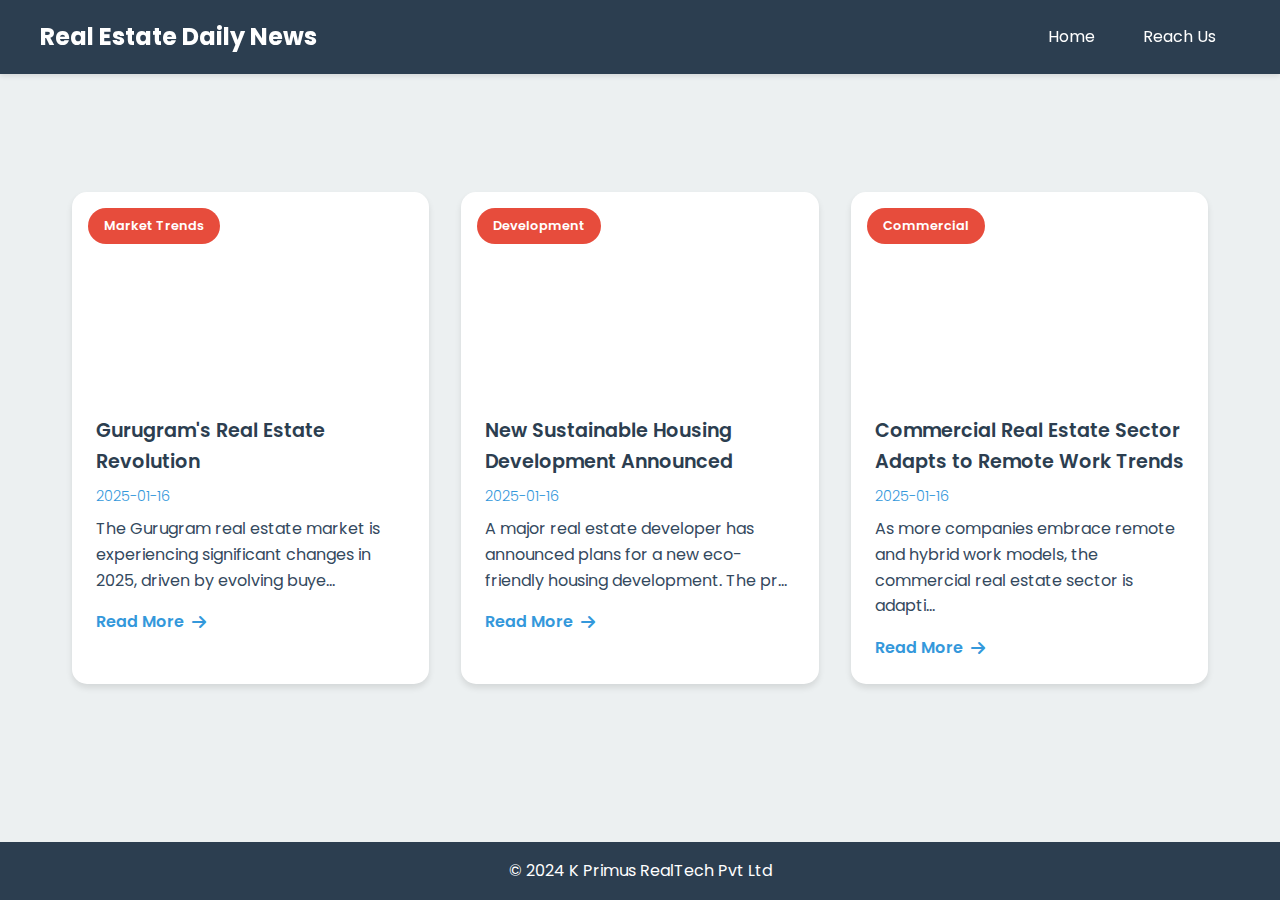
<file: blog.html>
<!DOCTYPE html>
<html lang="en">

<head>
    <meta charset="UTF-8">
    <meta name="viewport" content="width=device-width, initial-scale=1.0">
    <title>Housing Headlines</title>
    <link rel="stylesheet" href="https://cdnjs.cloudflare.com/ajax/libs/font-awesome/6.4.0/css/all.min.css">
    <link href="https://fonts.googleapis.com/css2?family=Poppins:wght@300;400;600;700&display=swap" rel="stylesheet">
    <style>
        :root {
            --primary-color: #2c3e50;
            --secondary-color: #3498db;
            --accent-color: #e74c3c;
            --background-color: #ecf0f1;
            --text-color: #34495e;
            --card-background: #ffffff;
            --card-shadow: 0 4px 6px rgba(0, 0, 0, 0.1);
            --card-hover-shadow: 0 10px 20px rgba(0, 0, 0, 0.15);
        }

        * {
            margin: 0;
            padding: 0;
            box-sizing: border-box;
        }

        body {
            font-family: 'Poppins', sans-serif;
            line-height: 1.6;
            color: var(--text-color);
            background-color: var(--background-color);
            display: flex;
            flex-direction: column;
            min-height: 100vh;
        }

        header {
            background-color: var(--primary-color);
            color: white;
            padding: 1rem;
            position: fixed;
            width: 100%;
            top: 0;
            z-index: 1000;
            box-shadow: 0 2px 5px rgba(0, 0, 0, 0.1);
        }

        .header-content {
            display: flex;
            justify-content: space-between;
            align-items: center;
            max-width: 1200px;
            margin: 0 auto;
        }
animated-heading {
      text-align: center;
      margin-bottom: 2rem;
      color: #2c3e50;
      font-size: 2.1rem;
      font-weight: 600;
      overflow: hidden;
       letter-spacing: -8px;
    }

    .animated-heading span {
      display: inline-block;
      opacity: 0;
      transform: translateY(20px);
      animation: fadeInUp 0.5s forwards;
    }

    @keyframes fadeInUp {
      from {
        opacity: 0;
        transform: translateY(20px);
      }
      to {
        opacity: 1;
        transform: translateY(0);
      }
    }

    /* Add different delays for each letter */
    .animated-heading span:nth-child(1) { animation-delay: 0.1s; }
    .animated-heading span:nth-child(2) { animation-delay: 0.2s; }
    .animated-heading span:nth-child(3) { animation-delay: 0.3s; }
    .animated-heading span:nth-child(4) { animation-delay: 0.4s; }
    .animated-heading span:nth-child(5) { animation-delay: 0.5s; }
    .animated-heading span:nth-child(6) { animation-delay: 0.6s; }
    .animated-heading span:nth-child(7) { animation-delay: 0.7s; }
    .animated-heading span:nth-child(8) { animation-delay: 0.8s; }
    .animated-heading span:nth-child(9) { animation-delay: 0.9s; }
    .animated-heading span:nth-child(10) { animation-delay: 1.0s; }
    .animated-heading span:nth-child(11) { animation-delay: 1.1s; }
    .animated-heading span:nth-child(12) { animation-delay: 1.2s; }
    .animated-heading span:nth-child(13) { animation-delay: 1.3s; }
    .animated-heading span:nth-child(14) { animation-delay: 1.4s; }
    .animated-heading span:nth-child(15) { animation-delay: 1.5s; }
    .animated-heading span:nth-child(16) { animation-delay: 1.6s; }
    .animated-heading span:nth-child(17) { animation-delay: 1.7s; }
    .animated-heading span:nth-child(18) { animation-delay: 1.8s; }
    .animated-heading span:nth-child(19) { animation-delay: 1.9s; }
        .logo {
            font-size: 1.5rem;
            font-weight: 700;
        }

        nav {
            display: flex;
        }

        nav a {
            color: white;
            text-decoration: none;
            padding: 0.5rem 1rem;
            margin: 0 0.5rem;
            border-radius: 5px;
            transition: background-color 0.3s ease, color 0.3s ease;
        }

        nav a:hover {
            background-color: var(--secondary-color);
            color: var(--primary-color);
        }

        main {
            flex: 1;
            padding: 6rem 2rem 2rem;
            max-width: 1200px;
            margin: 0 auto;
            width: 100%;
        }

        h1 {
            text-align: center;
            margin-bottom: 2rem;
            color: var(--primary-color);
            font-size: 2.5rem;
            font-weight: 600;
        }

        .news-grid {
            display: grid;
            grid-template-columns: repeat(auto-fill, minmax(300px, 1fr));
            gap: 2rem;
        }

        .news-card {
            border: none;
            border-radius: 15px;
            overflow: hidden;
            background-color: var(--card-background);
            box-shadow: var(--card-shadow);
            transition: all 0.3s ease;
            display: flex;
            flex-direction: column;
        }

        .news-card:hover {
            transform: translateY(-5px);
            box-shadow: var(--card-hover-shadow);
        }

        .news-card-image {
            height: 200px;
            background-size: cover;
            background-position: center;
            position: relative;
        }

        .news-card-category {
            position: absolute;
            top: 1rem;
            left: 1rem;
            background-color: var(--accent-color);
            color: white;
            padding: 0.5rem 1rem;
            border-radius: 20px;
            font-size: 0.8rem;
            font-weight: 600;
        }

        .news-card-content {
            padding: 1.5rem;
        }

        .news-title {
            font-size: 1.2em;
            font-weight: 600;
            margin-bottom: 0.5rem;
            color: var(--primary-color);
        }

        .news-date {
            font-size: 0.9em;
            color: var(--secondary-color);
            margin-bottom: 0.5rem;
            font-weight: 300;
        }

        .news-excerpt {
            font-size: 1em;
            color: var(--text-color);
            margin-bottom: 1rem;
        }

        .read-more {
            color: var(--secondary-color);
            text-decoration: none;
            font-weight: 600;
            display: inline-flex;
            align-items: center;
            transition: color 0.3s ease;
        }

        .read-more:hover {
            color: var(--accent-color);
        }

        .read-more i {
            margin-left: 0.5rem;
        }

        .modal {
            display: none;
            position: fixed;
            z-index: 1001;
            left: 0;
            top: 0;
            width: 100%;
            height: 100%;
            overflow: auto;
            background-color: rgba(0, 0, 0, 0.6);
            opacity: 0;
            transition: opacity 0.3s ease;
        }

        .modal.show {
            opacity: 1;
        }

        .modal-content {
            background-color: var(--card-background);
            margin: 10% auto;
            padding: 2rem;
            border: none;
            width: 90%;
            max-width: 700px;
            border-radius: 10px;
            box-shadow: 0 4px 6px rgba(0, 0, 0, 0.1);
            transform: scale(0.7);
            opacity: 0;
            transition: all 0.3s ease;
        }

        .modal.show .modal-content {
            transform: scale(1);
            opacity: 1;
        }

        .close {
            color: var(--secondary-color);
            float: right;
            font-size: 28px;
            font-weight: bold;
            cursor: pointer;
            transition: color 0.3s ease;
        }

        .close:hover,
        .close:focus {
            color: var(--accent-color);
        }

        .modal-title {
            color: var(--primary-color);
            font-size: 1.8rem;
            margin-bottom: 1rem;
        }

        .modal-date {
            color: var(--secondary-color);
            font-size: 1rem;
            margin-bottom: 1rem;
        }

        .modal-body {
            color: var(--text-color);
            font-size: 1.1rem;
            line-height: 1.6;
            margin-bottom: 1.5rem;
        }

        .social-share {
            margin-top: 1rem;
            display: flex;
            justify-content: flex-end;
            gap: 1rem;
        }

        .social-share a {
            color: var(--secondary-color);
            font-size: 1.5rem;
            transition: color 0.3s ease, transform 0.3s ease;
        }

        .social-share a:hover {
            color: var(--accent-color);
            transform: scale(1.1);
        }

        footer {
            background-color: var(--primary-color);
            color: white;
            text-align: center;
            padding: 1rem;
            margin-top: 2rem;
        }

        @media (max-width: 768px) {
            .header-content {
                flex-direction: column;
                align-items: flex-start;
            }
            main h1{
                font-size: 2rem;
             margin-top: 2.5rem;
            }
            nav {
                margin-top: 0.1rem;
            }

            .news-grid {
                grid-template-columns: 1fr;
            }
          .modal-content {
                width: 95%;
                margin: 5% auto;
            }
            .animated-heading {
        font-size: 1.8rem;
        letter-spacing: -0.5px;
        margin-top: 2.5rem;
      }
        }
    </style>
</head>

<body>
    <header>
        <div class="header-content">
            <div class="logo">Real Estate Daily News</div>
            <nav>
                <a href="https://kprimus.in/">Home</a>
                <a href="https://wa.me/919090313161?text=Your message is important to us. Thank you for getting in touch.!%20%20%20%20%20">Reach Us</a>

            </nav>
        </div>
    </header>
<main id="home">
    <h1 class="animated-heading">
        <span>L</span>
        <span>a</span>
        <span>t</span>
        <span>e</span>
        <span>s</span>
        <span>t</span>
        <span>&nbsp;</span>
        <span>R</span>
        <span>e</span>
        <span>a</span>
        <span>l</span>
        <span>&nbsp;</span>
        <span>E</span>
        <span>s</span>
        <span>t</span>
        <span>a</span>
        <span>t</span>
        <span>e</span>
        <span>&nbsp;</span>
        <span>N</span>
        <span>e</span>
        <span>w</span>
        <span>s</span>
    </h1>
    <div id="newsGrid" class="news-grid"></div>
</main>
    <!-- <main id="home">
        <h1>Latest Real Estate News</h1>
        <div id="newsGrid" class="news-grid"></div>
    </main> -->

    <div id="newsModal" class="modal">
        <div class="modal-content">
            <span class="close">&times;</span>
            <h2 id="modalTitle" class="modal-title"></h2>
            <p id="modalDate" class="modal-date"></p>
            <div id="modalContent" class="modal-body"></div>
            <div class="social-share">
                <a href="#" id="shareWhatsApp" target="_blank"><i class="fab fa-whatsapp"></i></a>
                <a href="#" id="shareFacebook" target="_blank"><i class="fab fa-facebook"></i></a>
                <a href="#" id="shareLinkedIn" target="_blank"><i class="fab fa-linkedin"></i></a>
            </div>
        </div>
    </div>

    <footer>
        <p>&copy; 2024 K Primus RealTech Pvt Ltd</p>
    </footer>
<script src="js/main.js"></script>

    <script>
        const newsData = [
            {
                id: 1,
                "title": "Gurugram's Real Estate Revolution",
                    "content": "The Gurugram real estate market is experiencing significant changes in 2025, driven by evolving buyer preferences and the rise of branded residences. The city is positioning itself as a hub for both luxury living and affordable housing. High-end properties are becoming increasingly popular as homebuyers seek luxurious living with state-of-the-art amenities and advanced technology. Mr. Adil Altaf, Managing Director of Trinity Infratech, highlights that branded residences, developed in partnership with globally recognized brands, offer an unmatched lifestyle experience, providing both quality construction and timely delivery. However, the availability of prime land in key locations is limited, presenting an opportunity for investors to see substantial returns as demand for high-quality properties outpaces supply. As the real estate landscape in Gurugram continues to evolve, both homebuyers and investors are poised to benefit from this dynamic market.",

                date: "2025-01-16",
                category: "Market Trends",
                image: "https://images.unsplash.com/photo-1560518883-ce09059eeffa?ixlib=rb-4.0.3&ixid=MnwxMjA3fDB8MHxwaG90by1wYWdlfHx8fGVufDB8fHx8&auto=format&fit=crop&w=1073&q=80"
            },
            {
                id: 2,
                title: "New Sustainable Housing Development Announced",
                content: "A major real estate developer has announced plans for a new eco-friendly housing development. The project will feature solar panels, rainwater harvesting systems, and energy-efficient appliances in all units. This innovative approach to residential construction aims to reduce the carbon footprint of urban living while providing modern, comfortable homes. The development is expected to break ground next month and will include a mix of apartments and townhouses to cater to diverse housing needs.",
                date: "2025-01-16",
                category: "Development",
                image: "https://images.unsplash.com/photo-1449844908441-8829872d2607?ixlib=rb-4.0.3&ixid=MnwxMjA3fDB8MHxwaG90by1wYWdlfHx8fGVufDB8fHx8&auto=format&fit=crop&w=1170&q=80"
            },
            {
                id: 3,
                title: "Commercial Real Estate Sector Adapts to Remote Work Trends",
                content: "As more companies embrace remote and hybrid work models, the commercial real estate sector is adapting. Many office buildings are being repurposed into mixed-use spaces, combining work areas with residential and retail units. This shift reflects changing attitudes towards work-life balance and the need for flexible urban spaces. Some developers are also exploring the concept of 'neighborhood workspaces' - small, distributed office hubs that allow employees to work closer to home while maintaining a professional environment.",
                date: "2025-01-16",
                category: "Commercial",
                image: "https://images.unsplash.com/photo-1497366216548-37526070297c?ixlib=rb-4.0.3&ixid=MnwxMjA3fDB8MHxwaG90by1wYWdlfHx8fGVufDB8fHx8&auto=format&fit=crop&w=1169&q=80"
            }
        ];

        const newsGrid = document.getElementById('newsGrid');
        const modal = document.getElementById('newsModal');
        const modalTitle = document.getElementById('modalTitle');
        const modalDate = document.getElementById('modalDate');
        const modalContent = document.getElementById('modalContent');
        const closeBtn = document.getElementsByClassName('close')[0];
        const shareWhatsApp = document.getElementById('shareWhatsApp');
        const shareFacebook = document.getElementById('shareFacebook');
        const shareLinkedIn = document.getElementById('shareLinkedIn');

        function createNewsCard(newsItem) {
            const card = document.createElement('div');
            card.className = 'news-card';
            card.innerHTML = `
                <div class="news-card-image" style="background-image: url('${newsItem.image}')">
                    <span class="news-card-category">${newsItem.category}</span>
                </div>
                <div class="news-card-content">
                    <h3 class="news-title">${newsItem.title}</h3>
                    <p class="news-date">${newsItem.date}</p>
                    <p class="news-excerpt">${newsItem.content.substring(0, 100)}...</p>
                    <a href="#" class="read-more">Read More <i class="fas fa-arrow-right"></i></a>
                </div>
            `;
            card.querySelector('.read-more').addEventListener('click', (e) => {
                e.preventDefault();
                showModal(newsItem);
            });
            return card;
        }

        function showModal(newsItem) {
            modalTitle.textContent = newsItem.title;
            modalDate.textContent = newsItem.date;
            modalContent.textContent = newsItem.content;

            const shareUrl = encodeURIComponent(window.location.href);
            const shareText = encodeURIComponent(`Check out this real estate news: ${newsItem.title}`);

            shareWhatsApp.href = `https://api.whatsapp.com/send?text=${shareText}%20${shareUrl}`;
            shareFacebook.href = `https://www.facebook.com/sharer/sharer.php?u=${shareUrl}`;
            shareLinkedIn.href = `https://www.linkedin.com/shareArticle?mini=true&url=${shareUrl}&title=${encodeURIComponent(newsItem.title)}`;

            modal.style.display = 'block';
            setTimeout(() => {
                modal.classList.add('show');
            }, 10);
        }

        function closeModal() {
            modal.classList.remove('show');
            setTimeout(() => {
                modal.style.display = 'none';
            }, 300);
        }

        closeBtn.onclick = closeModal;

        window.onclick = function (event) {
            if (event.target == modal) {
                closeModal();
            }
        }

        newsData.forEach(newsItem => {
            newsGrid.appendChild(createNewsCard(newsItem));
        });

      
        
    </script>
</body>

</html>
</file>
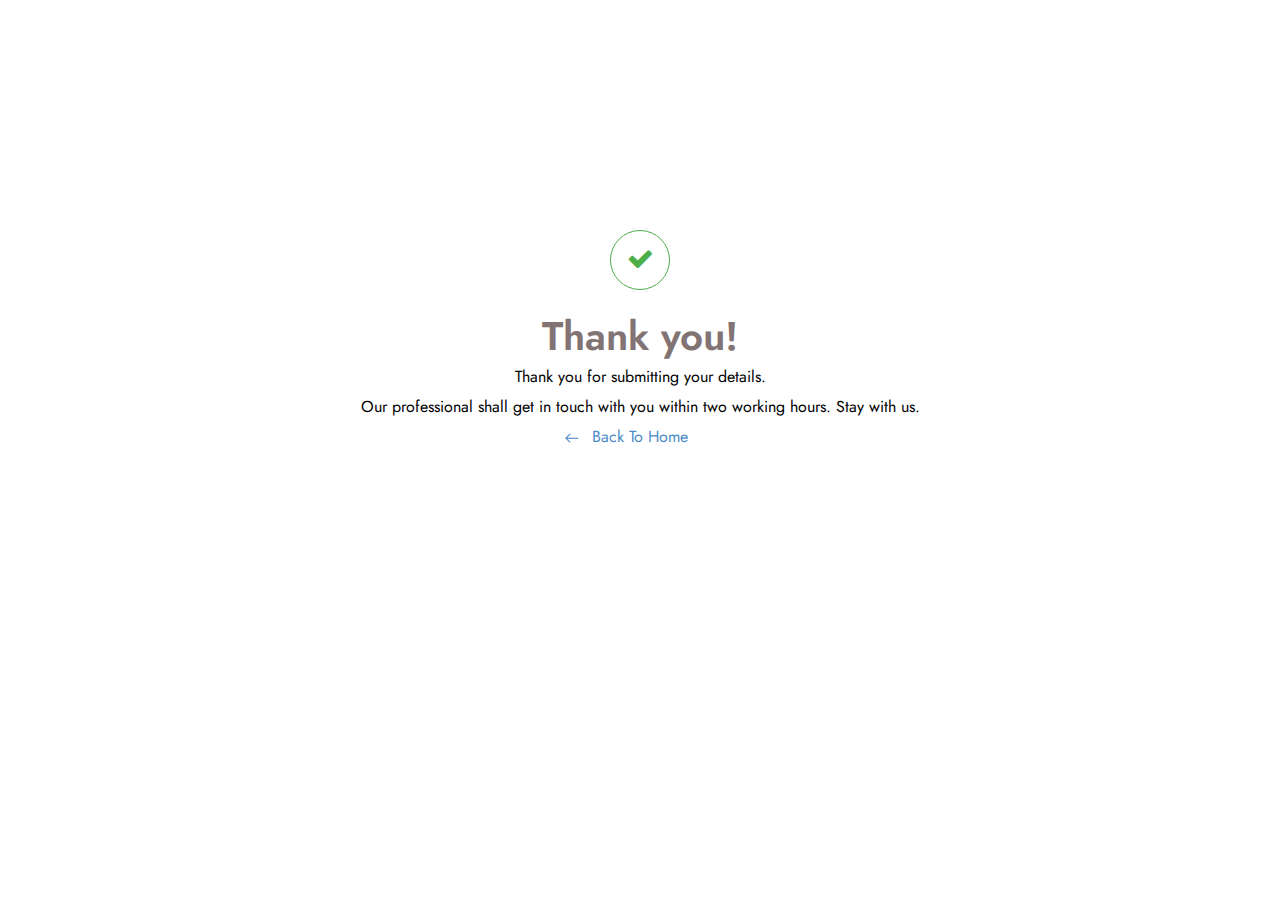
<file: thanks.html>
<!DOCTYPE html>
<html lang="en">

<head>
    <meta charset="UTF-8">
    <title>Thanks</title>

    <!-- Google fonts -->
    <link href="https://fonts.googleapis.com/css2?family=Jost:wght@400;500;600&amp;display=swap" rel="stylesheet">

    <!-- Stylesheets -->
    <link rel="stylesheet" href="css/vendors.css">
    <link rel="stylesheet" href="css/main.css">
    <link rel="icon" type="image/png" href="assets/images/logo-1.webp">
</head>



<body style="background:none;">




    <style>
        .tank-cont {
            width: 100%;
            /* margin: 0 auto; */
            padding: 230px 30px;
            text-align: center;
            background: #ffffff;
        }

        .sign-ys {
            width: 60px;
            height: 60px;
            margin: 20px auto;
            color: #4eae49;
            border: 1px solid #4eae49;
            border-radius: 50%;
            line-height: 60px;
            font-size: 20px;
            margin-top: 0;

        }

        .aros {
            position: relative;
            color: #4d8bc8;
            display: inline-block;
            text-transform: capitalize;
            cursor: pointer;
        }

        .aros:before {
            content: "\e914";
            position: absolute;
            top: 1px;
            left: -30px;
            width: 20px;
            height: 20px;
            font-family:icomoon !important;
            color: #4d8bc8;
        }

        .thnu {
            width: 100%;
            float: left;
        }
    </style>
    <div class="container-fluid">
        <div class="col-lg-12 col-md-12 col-sm-12 col-xs-12">
            <div class="tank-cont">
                <div class="sign-ys"> <i class="icon-check" aria-hidden="true" style="margin-top:20px;"></i> </div>
                <div class="thnu">
                    <h1 style="font-weight: 600;color: #827474;">Thank you!</h1>
                    <p style="line-height:30px; color: #000;">Thank you for submitting your details.<br>
                        Our professional shall get in touch with you within two working hours. Stay with us.</p>
                </div>
                <a href="index.html"><span class="aros">back to home</span></a>
            </div>
        </div>
    </div>


    <!---========================= need to change=================================-->

    </div>
    <!-- Links of JS files -->
    <script src="https://cdn.jsdelivr.net/npm/bootstrap@5.3.3/dist/js/bootstrap.bundle.min.js"></script>
    <script src="js/vendors.js"></script>
    <script src="js/main.js"></script>

</body>

</html>
</file>
<file: css/main.css>
.ratio {
  position: relative;
  display: block;
  overflow: hidden;
}

.ratio::before {
  display: block;
  width: 100%;
  content: "";
}
.logo {
  width: 90px;
  /* padding: 5px; */
  /* display: block; */
  padding-bottom: 10px;
  margin-bottom: 5px;
  margin-top: 5px;
  /* padding-block: 2px; */
}
.ratio-1\:1::before {
  padding-bottom: 100%;
}

.ratio-2\:1::before {
  padding-bottom: 50%;
}

.ratio-3\:2::before {
  padding-bottom: 66.66667%;
}

.ratio-3\:4::before {
  padding-bottom: 133.33333%;
}

.ratio-4\:3::before {
  padding-bottom: 75%;
}

.ratio-4\:1::before {
  padding-bottom: 25%;
}

.ratio-5\:4::before {
  padding-bottom: 80%;
}

.ratio-8\:5::before {
  padding-bottom: 62.5%;
}

.ratio-15\:9::before {
  padding-bottom: 60%;
}

.ratio-16\:9::before {
  padding-bottom: 56.25%;
}

.ratio-33\:35::before {
  padding-bottom: 106.06061%;
}

.ratio-45\:40::before {
  padding-bottom: 88.88889%;
}

.ratio-45\:50::before {
  padding-bottom: 111.11111%;
}

.ratio-45\:55::before {
  padding-bottom: 122.22222%;
}

.ratio-69\:50::before {
  padding-bottom: 72.46377%;
}

.ratio-69\:65::before {
  padding-bottom: 94.2029%;
}

.ratio-69\:70::before {
  padding-bottom: 101.44928%;
}

.ratio-69\:80::before {
  padding-bottom: 115.94203%;
}

.ratio-57\:60::before {
  padding-bottom: 105.26316%;
}

.ratio-57\:45::before {
  padding-bottom: 78.94737%;
}

.ratio-93\:60::before {
  padding-bottom: 64.51613%;
}

:root {
  --font-primary: "Jost", sans-serif;
}

:root {
  --text-14: 14px;
  --text-15: 15px;
  --text-16: 16px;
  --text-18: 18px;
  --text-20: 20px;
  --text-24: 24px;
  --text-30: 30px;
  --text-36: 36px;
  --text-38: 38px;
  --text-40: 40px;
  --text-44: 44px;
  --text-55: 55px;
  --text-62: 62px;
  --text-72: 72px;
  --text-82: 82px;
}

.bg-purple {
  position: relative;
  background-image: url(../img/hero/hero-1/back.jpg);
  background-position: center;
  background-repeat: no-repeat;
  background-size: cover;
  z-index: 2;
}

.bg-purple:before {
  content: "";
  position: absolute;
  width: 100%;
  height: 100%;
  top: 0;
  background-color: rgba(0, 0, 0, 0.7);
  z-index: -1;
}

.bg-purple-2 {
  position: relative;
  background-image: url(../img/hero/hero-1/back.jpg);
  background-position: top;
  background-repeat: no-repeat;
  background-size: cover;
  z-index: 2;
}

.bg-purple-2:before {
  content: "";
  position: absolute;
  width: 100%;
  height: 100%;
  top: 0;
  background-color: rgba(0, 0, 0, 0.7);
  z-index: -1;
}
body {
  font-family: "Jost", sans-serif !important;
}

:root {
  --color-white: #ffffff;
  --color-black: #000000;
  --color-border: #dddddd;
  --color-accent-1: #7297ba;
  --color-accent-2: #f7f0ec;
  --color-dark-1: #181d24;
  --color-dark-2: #191d23;
  --color-dark-3: #121418;
  --color-dark-4: #71677a;
  --color-dark-5: #2f3337;
}

[data-anim-wrap] {
  pointer-events: none;
}

[data-anim-wrap].animated {
  pointer-events: auto;
}

@keyframes reveal {
  100% {
    opacity: 1;
  }
}

[data-anim^="slide-"],
[data-anim-child^="slide-"] {
  opacity: 0;
  transition-property: opacity, transform;
  pointer-events: none;
  transition-duration: 1s;
  transition-timing-function: cubic-bezier(0.215, 0.61, 0.355, 1);
}

[data-anim^="slide-"].is-in-view,
[data-anim-child^="slide-"].is-in-view {
  opacity: 1;
  transform: translate3d(0, 0, 0);
  pointer-events: auto;
}

[data-anim^="slide-up"],
[data-anim-child^="slide-up"] {
  transform: translate3d(0, 40px, 0);
}

[data-anim^="slide-down"],
[data-anim-child^="slide-down"] {
  transform: translate3d(0, -40px, 0);
}

[data-anim^="slide-right"],
[data-anim-child^="slide-right"] {
  transform: translate3d(-40px, 0, 0);
}

[data-anim^="slide-left"],
[data-anim-child^="slide-left"] {
  transform: translate3d(40px, 0, 0);
}

[data-anim^="fade"],
[data-anim-child^="fade"] {
  opacity: 0;
  transition-property: opacity;
  pointer-events: none;
  transition-duration: 0.8s;
  transition-timing-function: cubic-bezier(0.645, 0.045, 0.355, 1);
}

[data-anim^="fade"].is-in-view,
[data-anim-child^="fade"].is-in-view {
  opacity: 1;
  pointer-events: auto;
}

[data-anim*="delay-1"],
[data-anim-child*="delay-1"] {
  transition-delay: 0.1s;
  animation-delay: 0.1s;
}

[data-anim*="delay-1"]::after,
[data-anim-child*="delay-1"]::after {
  animation-delay: 0.1s;
}

[data-anim*="delay-1"] > *,
[data-anim-child*="delay-1"] > * {
  animation-delay: 0.1s;
}

[data-anim*="delay-2"],
[data-anim-child*="delay-2"] {
  transition-delay: 0.2s;
  animation-delay: 0.2s;
}

[data-anim*="delay-2"]::after,
[data-anim-child*="delay-2"]::after {
  animation-delay: 0.2s;
}

[data-anim*="delay-2"] > *,
[data-anim-child*="delay-2"] > * {
  animation-delay: 0.2s;
}

[data-anim*="delay-3"],
[data-anim-child*="delay-3"] {
  transition-delay: 0.3s;
  animation-delay: 0.3s;
}

[data-anim*="delay-3"]::after,
[data-anim-child*="delay-3"]::after {
  animation-delay: 0.3s;
}

[data-anim*="delay-3"] > *,
[data-anim-child*="delay-3"] > * {
  animation-delay: 0.3s;
}

[data-anim*="delay-4"],
[data-anim-child*="delay-4"] {
  transition-delay: 0.4s;
  animation-delay: 0.4s;
}

[data-anim*="delay-4"]::after,
[data-anim-child*="delay-4"]::after {
  animation-delay: 0.4s;
}

[data-anim*="delay-4"] > *,
[data-anim-child*="delay-4"] > * {
  animation-delay: 0.4s;
}

[data-anim*="delay-5"],
[data-anim-child*="delay-5"] {
  transition-delay: 0.5s;
  animation-delay: 0.5s;
}

[data-anim*="delay-5"]::after,
[data-anim-child*="delay-5"]::after {
  animation-delay: 0.5s;
}

[data-anim*="delay-5"] > *,
[data-anim-child*="delay-5"] > * {
  animation-delay: 0.5s;
}

[data-anim*="delay-6"],
[data-anim-child*="delay-6"] {
  transition-delay: 0.6s;
  animation-delay: 0.6s;
}

[data-anim*="delay-6"]::after,
[data-anim-child*="delay-6"]::after {
  animation-delay: 0.6s;
}

[data-anim*="delay-6"] > *,
[data-anim-child*="delay-6"] > * {
  animation-delay: 0.6s;
}

[data-anim*="delay-7"],
[data-anim-child*="delay-7"] {
  transition-delay: 0.7s;
  animation-delay: 0.7s;
}

[data-anim*="delay-7"]::after,
[data-anim-child*="delay-7"]::after {
  animation-delay: 0.7s;
}

[data-anim*="delay-7"] > *,
[data-anim-child*="delay-7"] > * {
  animation-delay: 0.7s;
}

[data-anim*="delay-8"],
[data-anim-child*="delay-8"] {
  transition-delay: 0.8s;
  animation-delay: 0.8s;
}

[data-anim*="delay-8"]::after,
[data-anim-child*="delay-8"]::after {
  animation-delay: 0.8s;
}

[data-anim*="delay-8"] > *,
[data-anim-child*="delay-8"] > * {
  animation-delay: 0.8s;
}

[data-anim*="delay-9"],
[data-anim-child*="delay-9"] {
  transition-delay: 0.9s;
  animation-delay: 0.9s;
}

[data-anim*="delay-9"]::after,
[data-anim-child*="delay-9"]::after {
  animation-delay: 0.9s;
}

[data-anim*="delay-9"] > *,
[data-anim-child*="delay-9"] > * {
  animation-delay: 0.9s;
}

[data-anim*="delay-10"],
[data-anim-child*="delay-10"] {
  transition-delay: 1s;
  animation-delay: 1s;
}

[data-anim*="delay-10"]::after,
[data-anim-child*="delay-10"]::after {
  animation-delay: 1s;
}

[data-anim*="delay-10"] > *,
[data-anim-child*="delay-10"] > * {
  animation-delay: 1s;
}

[data-anim*="delay-11"],
[data-anim-child*="delay-11"] {
  transition-delay: 1.1s;
  animation-delay: 1.1s;
}

[data-anim*="delay-11"]::after,
[data-anim-child*="delay-11"]::after {
  animation-delay: 1.1s;
}

[data-anim*="delay-11"] > *,
[data-anim-child*="delay-11"] > * {
  animation-delay: 1.1s;
}

[data-anim*="delay-12"],
[data-anim-child*="delay-12"] {
  transition-delay: 1.2s;
  animation-delay: 1.2s;
}

[data-anim*="delay-12"]::after,
[data-anim-child*="delay-12"]::after {
  animation-delay: 1.2s;
}

[data-anim*="delay-12"] > *,
[data-anim-child*="delay-12"] > * {
  animation-delay: 1.2s;
}

[data-anim*="delay-13"],
[data-anim-child*="delay-13"] {
  transition-delay: 1.3s;
  animation-delay: 1.3s;
}

[data-anim*="delay-13"]::after,
[data-anim-child*="delay-13"]::after {
  animation-delay: 1.3s;
}

[data-anim*="delay-13"] > *,
[data-anim-child*="delay-13"] > * {
  animation-delay: 1.3s;
}

[data-anim*="delay-14"],
[data-anim-child*="delay-14"] {
  transition-delay: 1.4s;
  animation-delay: 1.4s;
}

[data-anim*="delay-14"]::after,
[data-anim-child*="delay-14"]::after {
  animation-delay: 1.4s;
}

[data-anim*="delay-14"] > *,
[data-anim-child*="delay-14"] > * {
  animation-delay: 1.4s;
}

[data-anim*="delay-15"],
[data-anim-child*="delay-15"] {
  transition-delay: 1.5s;
  animation-delay: 1.5s;
}

[data-anim*="delay-15"]::after,
[data-anim-child*="delay-15"]::after {
  animation-delay: 1.5s;
}

[data-anim*="delay-15"] > *,
[data-anim-child*="delay-15"] > * {
  animation-delay: 1.5s;
}

[data-anim*="delay-16"],
[data-anim-child*="delay-16"] {
  transition-delay: 1.6s;
  animation-delay: 1.6s;
}

[data-anim*="delay-16"]::after,
[data-anim-child*="delay-16"]::after {
  animation-delay: 1.6s;
}

[data-anim*="delay-16"] > *,
[data-anim-child*="delay-16"] > * {
  animation-delay: 1.6s;
}

[data-anim*="delay-17"],
[data-anim-child*="delay-17"] {
  transition-delay: 1.7s;
  animation-delay: 1.7s;
}

[data-anim*="delay-17"]::after,
[data-anim-child*="delay-17"]::after {
  animation-delay: 1.7s;
}

[data-anim*="delay-17"] > *,
[data-anim-child*="delay-17"] > * {
  animation-delay: 1.7s;
}

[data-anim*="delay-18"],
[data-anim-child*="delay-18"] {
  transition-delay: 1.8s;
  animation-delay: 1.8s;
}

[data-anim*="delay-18"]::after,
[data-anim-child*="delay-18"]::after {
  animation-delay: 1.8s;
}

[data-anim*="delay-18"] > *,
[data-anim-child*="delay-18"] > * {
  animation-delay: 1.8s;
}

[data-anim*="delay-19"],
[data-anim-child*="delay-19"] {
  transition-delay: 1.9s;
  animation-delay: 1.9s;
}

[data-anim*="delay-19"]::after,
[data-anim-child*="delay-19"]::after {
  animation-delay: 1.9s;
}

[data-anim*="delay-19"] > *,
[data-anim-child*="delay-19"] > * {
  animation-delay: 1.9s;
}

[data-anim*="delay-20"],
[data-anim-child*="delay-20"] {
  transition-delay: 2s;
  animation-delay: 2s;
}

[data-anim*="delay-20"]::after,
[data-anim-child*="delay-20"]::after {
  animation-delay: 2s;
}

[data-anim*="delay-20"] > *,
[data-anim-child*="delay-20"] > * {
  animation-delay: 2s;
}

html {
  -webkit-font-smoothing: antialiased;
  -moz-osx-font-smoothing: grayscale;
  min-height: 100%;
}

body {
  padding: 0;
  font-family: var(--font-primary);
  width: 100%;
  background-color: white;
  color: var(--color-dark-1);
  font-size: 16px;
  line-height: 1.875;
}

select,
input:not([type="range"]),
textarea {
  border: 0;
  outline: none;
  width: 100%;
  background-color: transparent;
}

main {
  overflow: hidden;
}

img {
  max-width: 100%;
  height: auto;
}

a {
  color: inherit;
  font-size: inherit;
  line-height: inherit;
  font-weight: inherit;
  transition: color 0.2s ease-in-out;
  text-decoration: none;
}

a:hover {
  text-decoration: none;
}

ul,
li {
  list-style: none;
  margin: 0;
  padding: 0;
}

p {
  margin: 0;
  font-size: 16px;
  color: var(--color-light-1);
}

.about-text {
  font-size: 52px;
}

.why {
  background-color: #fff;
  box-shadow: rgba(60, 64, 67, 0.3) 0px 1px 2px 0px,
    rgba(60, 64, 67, 0.15) 0px 2px 6px 2px;
  overflow: hidden;
  transition: all 0.2s linear;
}

.why img {
  overflow: hidden;
  transition: all 0.2s linear;
}

.why:hover img {
  transform: scale(1.2) rotate(5deg);
}

.why .text {
  padding: 40px;
}

.bg-1 {
  background-color: #f7f0ec;
}

.bg-2 {
  background-color: #f7f0ec !important;
}

.-mobileScroll > * {
  flex-shrink: 0;
}

@media (max-width: 575px) {
  .-mobileScroll {
    overflow-x: scroll;
  }
}

.video.-type-1 {
  position: relative;
  padding: 380px 0;
  z-index: 0;
}

@media (max-width: 1199px) {
  .video.-type-1 {
    padding: 300px 0;
  }
}

@media (max-width: 991px) {
  .video.-type-1 {
    padding: 180px 0;
  }
}

@media (max-width: 767px) {
  .video.-type-1 {
    padding: 120px 0;
  }
}

@media (max-width: 575px) {
  .video.-type-1 {
    padding: 60px 0;
    text-align: center;
  }
}

.video.-type-1 .video__bg {
  position: absolute;
  top: 0;
  left: 0;
  right: 0;
  bottom: 0;
  z-index: -1;
}

.video.-type-1 .video__bg::after {
  content: "";
  position: absolute;
  top: 0;
  left: 0;
  right: 0;
  bottom: 0;
  background-color: rgba(0, 0, 0, 0.5);
}

.video.-type-1 .video__bg img {
  width: 100%;
  height: 100%;
  -o-object-fit: cover;
  object-fit: cover;
}

.video.-type-1 .video__title {
  font-size: 82px;
  font-weight: 500;
  line-height: 1.4;
  letter-spacing: 2.5px;
  text-transform: uppercase;
  color: white;
}

@media (max-width: 1199px) {
  .video.-type-1 .video__title {
    font-size: 62px;
  }
}

@media (max-width: 767px) {
  .video.-type-1 .video__title {
    font-size: 48px;
  }
}

@media (max-width: 575px) {
  .video.-type-1 .video__title {
    font-size: 34px;
  }
}

.video.-type-1 .video__button {
  display: flex;
  justify-content: center;
  align-items: center;
  border-radius: 100%;
  border: 1px solid white;
  border-radius: 100%;
  font-size: 24px;
  width: 140px;
  height: 140px;
  color: white;
}

@media (max-width: 767px) {
  .video.-type-1 .video__button {
    width: 100px;
    height: 100px;
  }
}

@media (max-width: 575px) {
  .video.-type-1 .video__button {
    width: 80px;
    height: 80px;
  }
}

.propSingleHero {
  position: relative;
  display: flex;
  align-items: center;
  height: 100vh;
  z-index: 0;
}

.propSingleHero__bg {
  position: absolute;
  top: 0;
  bottom: 0;
  left: 0;
  right: 0;
  z-index: -1;
}

.propSingleHero__bg::after {
  content: "";
  position: absolute;
  top: 0;
  bottom: 0;
  left: 0;
  right: 0;
  background-color: rgba(0, 0, 0, 0.5);
}

.propSingleHero__bg img {
  width: 100%;
  height: 100%;
  -o-object-fit: cover;
  object-fit: cover;
}

.propSingleHero__button {
  position: absolute;
  bottom: 60px;
  left: 50%;
  transform: translateX(-50%);
}

@media (max-width: 767px) {
  .propSingleHero__button {
    bottom: 30px;
  }
}

button {
  padding: 0;
  margin: 0;
  border: 0;
  border-radius: 0;
  background-color: transparent;
  text-decoration: none;
}

button:focus {
  outline: 0;
}

.button {
  display: flex;
  align-items: center;
  justify-content: center;
  text-align: center;
  font-size: 16px;
  font-weight: 400;
  line-height: 30px;
  text-transform: uppercase;
  border: 1px solid transparent;
  transition: all 0.3s cubic-bezier(0.165, 0.84, 0.44, 1);
}

.button.-md {
  padding: 15px 30px;
}

.button.-min-260 {
  min-width: 260px;
}

.button.-underline:hover {
  text-decoration: underline;
}

.button.-white:hover {
  border-color: var(--color-white);
  background-color: var(--color-white) !important;
  color: white !important;
}

.button.-outline-white {
  border-color: var(--color-white);
}

.button.-outline-white:hover {
  background-color: var(--color-white);
  border-color: transparent;
  color: white !important;
}

.button.-black:hover {
  border-color: var(--color-black);
  background-color: var(--color-black) !important;
  color: white !important;
}

.button.-outline-black {
  border-color: var(--color-black);
}

.button.-outline-black:hover {
  background-color: var(--color-black);
  border-color: transparent;
  color: white !important;
}

.button.-border:hover {
  border-color: var(--color-border);
  background-color: var(--color-border) !important;
  color: white !important;
}

.button.-outline-border {
  border-color: var(--color-border);
}

.button.-outline-border:hover {
  background-color: var(--color-border);
  border-color: transparent;
  color: white !important;
}

.button.-accent-1:hover {
  border-color: var(--color-accent-1);
  background-color: var(--color-accent-1) !important;
  color: white !important;
}

.button.-outline-accent-1 {
  border-color: var(--color-accent-1);
}

.button.-outline-accent-1:hover {
  background-color: var(--color-accent-1);
  border-color: transparent;
  color: white !important;
}

.button.-accent-2:hover {
  border-color: var(--color-accent-2);
  background-color: var(--color-accent-2) !important;
  color: white !important;
}

.button.-outline-accent-2 {
  border-color: var(--color-accent-2);
}

.button.-outline-accent-2:hover {
  background-color: var(--color-accent-2);
  border-color: transparent;
  color: white !important;
}

.button.-dark-1:hover {
  border-color: var(--color-dark-1);
  background-color: var(--color-dark-1) !important;
  color: white !important;
}

.button.-outline-dark-1 {
  border-color: var(--color-dark-1);
}

.button.-outline-dark-1:hover {
  background-color: var(--color-dark-1);
  border-color: transparent;
  color: white !important;
}

.button.-dark-2:hover {
  border-color: var(--color-dark-2);
  background-color: var(--color-dark-2) !important;
  color: white !important;
}

.button.-outline-dark-2 {
  border-color: var(--color-dark-2);
}

.button.-outline-dark-2:hover {
  background-color: var(--color-dark-2);
  border-color: transparent;
  color: white !important;
}

.button.-dark-3:hover {
  border-color: var(--color-dark-3);
  background-color: var(--color-dark-3) !important;
  color: white !important;
}

.button.-outline-dark-3 {
  border-color: var(--color-dark-3);
}

.button.-outline-dark-3:hover {
  background-color: var(--color-dark-3);
  border-color: transparent;
  color: white !important;
}

.button.-dark-4:hover {
  border-color: var(--color-dark-4);
  background-color: var(--color-dark-4) !important;
  color: white !important;
}

.button.-outline-dark-4 {
  border-color: var(--color-dark-4);
}

.button.-outline-dark-4:hover {
  background-color: var(--color-dark-4);
  border-color: transparent;
  color: white !important;
}

.button.-dark-5:hover {
  border-color: var(--color-dark-5);
  background-color: var(--color-dark-5) !important;
  color: white !important;
}

.button.-outline-dark-5 {
  border-color: var(--color-dark-5);
}

.button.-outline-dark-5:hover {
  background-color: var(--color-dark-5);
  border-color: transparent;
  color: white !important;
}

.button.-outline-white:hover {
  background-color: white !important;
  color: var(--color-dark-1) !important;
}

.play-button {
  position: absolute;
  top: 50%;
  left: 50%;
  transform: translateX(-50%) translateY(-50%);
  display: flex;
  justify-content: center;
  align-items: center;
  border-radius: 100%;
  width: 160px;
  height: 160px;
}

.play-button.-sm {
  width: 90px;
  height: 90px;
}

@media (max-width: 767px) {
  .play-button {
    width: 100px;
    height: 100px;
  }

  .play-button > i {
    font-size: 18px !important;
  }
}

.play-button:hover {
  color: var(--color-accent-1);
}

.arrowButton.-type-1 {
  display: flex;
  align-items: center;
}

.arrowButton.-type-1 > span {
  width: 50px;
  height: 50px;
  margin-right: 15px;
}

.arrowButton.-type-1 > span i {
  transform: rotate(-90deg);
}

.contactForm select,
.contactForm input:not([type="range"]),
.contactForm textarea {
  font-size: 16px;
  line-height: 30px;
  border-bottom: 1px solid var(--color-accent-1);
  padding-bottom: 10px;
  transition: all 0.3s cubic-bezier(0.165, 0.84, 0.44, 1);
}

.contactForm select:focus,
.contactForm input:not([type="range"]):focus,
.contactForm textarea:focus {
  outline: none;
  border-color: var(--color-dark-1);
}

.contactForm ::-moz-placeholder {
  font-weight: 400;
}

.contactForm ::placeholder {
  font-weight: 400;
}

.contactForm__caption {
  font-size: 16px;
  font-weight: 500;
  line-height: 30px;
  text-transform: uppercase;
}

input.text-white::-moz-placeholder {
  color: white;
}

input.text-white::placeholder {
  color: white;
}

.form-checkbox {
  cursor: pointer;
  position: relative;
  display: flex;
}

.form-checkbox label {
  margin: 0;
  margin-left: 9px;
  font-size: 14px;
}

.form-checkbox__mark {
  display: flex;
  justify-content: center;
  align-items: center;
  width: 18px;
  height: 18px;
  border: 1px solid var(--color-accent-1);
  border-radius: 4px;
}

.form-checkbox__icon {
  display: none;
  position: absolute;
  font-size: 8px;
  color: var(--color-dark-1);
}

.form-checkbox input {
  cursor: pointer;
  position: absolute;
  top: 0;
  left: 0;
  height: 100%;
  width: 100%;
  z-index: 5;
  opacity: 0;
}

.form-checkbox input:checked ~ .form-checkbox__mark {
  background-color: var(--color-accent-2);
  border-color: var(--color-dark-1);
}

.form-checkbox input:checked ~ .form-checkbox__mark .form-checkbox__icon {
  display: block;
}

.form-checkbox:hover input ~ .form-checkbox__mark {
  background-color: var(--color-accent-2);
}

.form-checkbox:hover input:checked ~ .form-checkbox__mark {
  background-color: var(--color-accent-2);
}

.form-radio {
  display: flex;
  align-items: center;
}

.form-radio .radio {
  cursor: pointer;
  position: relative;
  display: block;
}

.form-radio .radio__mark {
  display: flex;
  justify-content: center;
  align-items: center;
  height: 18px;
  width: 18px;
  border-radius: 100%;
  border: 1px solid var(--color-accent-1);
  transition: all 0.3s cubic-bezier(0.165, 0.84, 0.44, 1);
}

.form-radio .radio__icon {
  position: absolute;
  width: 10px;
  height: 10px;
  border-radius: 100%;
  transform-origin: center;
  opacity: 1;
  transform: scale(0.2);
  transition: all 0.3s cubic-bezier(0.165, 0.84, 0.44, 1);
}

.form-radio .radio input {
  cursor: pointer;
  position: absolute;
  z-index: 5;
  top: 0;
  left: 0;
  height: 100%;
  width: 100%;
  opacity: 0;
}

.form-radio .radio input:checked ~ .radio__mark {
  border-color: var(--color-dark-1);
  background-color: var(--color-dark-1);
}

.form-radio .radio input:checked ~ .radio__mark .radio__icon {
  background-color: var(--color-white);
  opacity: 1;
  transform: scale(1);
}

.form-switch .switch {
  cursor: pointer;
  position: relative;
  width: 55px;
  height: 30px;
}

.form-switch .switch__slider {
  cursor: pointer;
  position: absolute;
  top: 0;
  left: 0;
  right: 0;
  bottom: 0;
  background-color: var(--color-accent-2);
  transition: 0.3s;
  border-radius: 30px;
}

.form-switch .switch__slider::before {
  content: "";
  position: absolute;
  height: 24px;
  width: 24px;
  left: 3px;
  bottom: 3px;
  background-color: white;
  border-radius: 100%;
  box-shadow: 0px 10px 40px 0px #0000000d;
  transition: 0.3s;
}

.form-switch .switch input {
  z-index: 5;
  position: absolute;
  top: 0;
  left: 0;
  width: 100%;
  height: 100%;
  opacity: 0;
}

.form-switch .switch input:checked + .switch__slider {
  background-color: var(--color-dark-1);
}

.form-switch .switch input:checked + .switch__slider::before {
  transform: translateX(25px);
  background-color: white;
}

.select {
  position: relative;
}

.select__button {
  display: flex;
  justify-content: space-between;
  align-items: center;
  width: 100%;
  padding: 10px 0;
  border-bottom: 1px solid var(--color-accent-1);
  background-color: white;
  text-align: left;
}

.select__icon {
  width: 20px;
  height: 20px;
}

.select__dropdown {
  position: absolute;
  top: calc(100% - 1px);
  left: 50%;
  transform: translateX(-50%);
  z-index: 30;
  display: flex;
  flex-direction: column;
  background-color: white;
  width: 100%;
  min-height: 240px;
  max-height: 340px;
  border: 1px solid var(--color-dark-1);
  transition: all 0.2s ease;
  pointer-events: none;
  opacity: 0;
}

.select__dropdown.-is-visible {
  opacity: 1;
  pointer-events: auto;
}

.select__options {
  display: flex;
  flex-direction: column;
  overflow-x: hidden;
  overflow-y: scroll;
}

.select__options::-webkit-scrollbar {
  width: 4px;
  height: 4px;
}

.select__options::-webkit-scrollbar-thumb {
  background-color: rgba(0, 0, 0, 0.2);
  border-radius: 12px;
}

.select__options__button {
  display: flex;
  align-items: center;
  font-size: 16px;
  text-align: left;
  padding: 6px 20px;
  transition: all 0.15s ease;
}

.select__options__button:hover {
  cursor: pointer;
  background-color: var(--color-accent-2) !important;
  color: var(--color-accent-1) !important;
}

.select__options__button:focus {
  color: var(--color-accent-1) !important;
}

.select__search {
  flex-shrink: 0;
  height: 50px !important;
  border: 1px solid #f7f0ec !important;
  color: black;
  padding: 0 20px !important;
  margin: 0 20px;
  margin-top: 20px;
  margin-bottom: 15px;
}

.select.-multiple .select__dropdown {
  padding: 15px 0;
}

h1,
h2,
h3,
h4,
h5,
h6 {
  margin: 0;
  line-height: 1.3;
  font-weight: 500;
}

.text-14 {
  font-size: var(--text-14) !important;
}

.text-15 {
  font-size: var(--text-15) !important;
}

.text-16 {
  font-size: var(--text-16) !important;
}

.text-18 {
  font-size: var(--text-18) !important;
}

.text-20 {
  font-size: var(--text-20) !important;
}

.text-24 {
  font-size: var(--text-24) !important;
}

.text-30 {
  font-size: var(--text-30) !important;
}

.text-36 {
  font-size: var(--text-36) !important;
}

.text-38 {
  font-size: var(--text-38) !important;
}

.text-40 {
  font-size: var(--text-40) !important;
}

.text-44 {
  font-size: var(--text-44) !important;
}

.text-55 {
  font-size: var(--text-55) !important;
}

.text-62 {
  font-size: var(--text-62) !important;
}

.text-72 {
  font-size: var(--text-72) !important;
}

.text-82 {
  font-size: var(--text-82) !important;
}

@media (max-width: 1199px) {
  .xl\:text-14 {
    font-size: var(--text-14) !important;
  }

  .xl\:text-15 {
    font-size: var(--text-15) !important;
  }

  .xl\:text-16 {
    font-size: var(--text-16) !important;
  }

  .xl\:text-18 {
    font-size: var(--text-18) !important;
  }

  .xl\:text-20 {
    font-size: var(--text-20) !important;
  }

  .xl\:text-24 {
    font-size: var(--text-24) !important;
  }

  .xl\:text-30 {
    font-size: var(--text-30) !important;
  }

  .xl\:text-36 {
    font-size: var(--text-36) !important;
  }

  .xl\:text-38 {
    font-size: var(--text-38) !important;
  }

  .xl\:text-40 {
    font-size: var(--text-40) !important;
  }

  .xl\:text-44 {
    font-size: var(--text-44) !important;
  }

  .xl\:text-55 {
    font-size: var(--text-55) !important;
  }

  .xl\:text-62 {
    font-size: var(--text-62) !important;
  }

  .xl\:text-72 {
    font-size: var(--text-72) !important;
  }

  .xl\:text-82 {
    font-size: var(--text-82) !important;
  }
}

@media (max-width: 991px) {
  .lg\:text-14 {
    font-size: var(--text-14) !important;
  }

  .lg\:text-15 {
    font-size: var(--text-15) !important;
  }

  .lg\:text-16 {
    font-size: var(--text-16) !important;
  }

  .lg\:text-18 {
    font-size: var(--text-18) !important;
  }

  .lg\:text-20 {
    font-size: var(--text-20) !important;
  }

  .lg\:text-24 {
    font-size: var(--text-24) !important;
  }

  .lg\:text-30 {
    font-size: var(--text-30) !important;
  }

  .lg\:text-36 {
    font-size: var(--text-36) !important;
  }

  .lg\:text-38 {
    font-size: var(--text-38) !important;
  }

  .lg\:text-40 {
    font-size: var(--text-40) !important;
  }

  .lg\:text-44 {
    font-size: var(--text-44) !important;
  }

  .lg\:text-55 {
    font-size: var(--text-55) !important;
  }

  .lg\:text-62 {
    font-size: var(--text-62) !important;
  }

  .lg\:text-72 {
    font-size: var(--text-72) !important;
  }

  .lg\:text-82 {
    font-size: var(--text-82) !important;
  }
}

@media (max-width: 767px) {
  .md\:text-14 {
    font-size: var(--text-14) !important;
  }

  .md\:text-15 {
    font-size: var(--text-15) !important;
  }

  .md\:text-16 {
    font-size: var(--text-16) !important;
  }

  .md\:text-18 {
    font-size: var(--text-18) !important;
  }

  .md\:text-20 {
    font-size: var(--text-20) !important;
  }

  .md\:text-24 {
    font-size: var(--text-24) !important;
  }

  .md\:text-30 {
    font-size: var(--text-30) !important;
  }

  .md\:text-36 {
    font-size: var(--text-36) !important;
  }

  .md\:text-38 {
    font-size: var(--text-38) !important;
  }

  .md\:text-40 {
    font-size: var(--text-40) !important;
  }

  .md\:text-44 {
    font-size: var(--text-44) !important;
  }

  .md\:text-55 {
    font-size: var(--text-55) !important;
  }

  .md\:text-62 {
    font-size: var(--text-62) !important;
  }

  .md\:text-72 {
    font-size: var(--text-72) !important;
  }

  .md\:text-82 {
    font-size: var(--text-82) !important;
  }
}

@media (max-width: 575px) {
  .sm\:text-14 {
    font-size: var(--text-14) !important;
  }

  .sm\:text-15 {
    font-size: var(--text-15) !important;
  }

  .sm\:text-16 {
    font-size: var(--text-16) !important;
  }

  .sm\:text-18 {
    font-size: var(--text-18) !important;
  }

  .sm\:text-20 {
    font-size: var(--text-20) !important;
  }

  .sm\:text-24 {
    font-size: var(--text-24) !important;
  }

  .sm\:text-30 {
    font-size: var(--text-30) !important;
  }

  .sm\:text-36 {
    font-size: var(--text-36) !important;
  }

  .sm\:text-38 {
    font-size: var(--text-38) !important;
  }

  .sm\:text-40 {
    font-size: var(--text-40) !important;
  }

  .sm\:text-44 {
    font-size: var(--text-44) !important;
  }

  .sm\:text-55 {
    font-size: var(--text-55) !important;
  }

  .sm\:text-62 {
    font-size: var(--text-62) !important;
  }

  .sm\:text-72 {
    font-size: var(--text-72) !important;
  }

  .sm\:text-82 {
    font-size: var(--text-82) !important;
  }
}

@media (max-width: 479px) {
  .xs\:text-14 {
    font-size: var(--text-14) !important;
  }

  .xs\:text-15 {
    font-size: var(--text-15) !important;
  }

  .xs\:text-16 {
    font-size: var(--text-16) !important;
  }

  .xs\:text-18 {
    font-size: var(--text-18) !important;
  }

  .xs\:text-20 {
    font-size: var(--text-20) !important;
  }

  .xs\:text-24 {
    font-size: var(--text-24) !important;
  }

  .xs\:text-30 {
    font-size: var(--text-30) !important;
  }

  .xs\:text-36 {
    font-size: var(--text-36) !important;
  }

  .xs\:text-38 {
    font-size: var(--text-38) !important;
  }

  .xs\:text-40 {
    font-size: var(--text-40) !important;
  }

  .xs\:text-44 {
    font-size: var(--text-44) !important;
  }

  .xs\:text-55 {
    font-size: var(--text-55) !important;
  }

  .xs\:text-62 {
    font-size: var(--text-62) !important;
  }

  .xs\:text-72 {
    font-size: var(--text-72) !important;
  }

  .xs\:text-82 {
    font-size: var(--text-82) !important;
  }
}

.lh-1 {
  line-height: 1 !important;
}

.lh-11 {
  line-height: 1.1 !important;
}

.lh-12 {
  line-height: 1.2 !important;
}

.lh-13 {
  line-height: 1.3 !important;
}

.lh-14 {
  line-height: 1.4 !important;
}

.lh-15 {
  line-height: 1.5 !important;
}

.lh-16 {
  line-height: 1.6 !important;
}

.lh-17 {
  line-height: 1.7 !important;
}

.lh-18 {
  line-height: 1.8 !important;
}

.lh-19 {
  line-height: 1.9 !important;
}

.lh-2 {
  line-height: 2 !important;
}

.text-center {
  text-align: center;
}

.text-right {
  text-align: right;
}

.text-left {
  text-align: left;
}

@media (max-width: 1199px) {
  .xl\:text-center {
    text-align: center !important;
  }

  .xl\:text-right {
    text-align: right !important;
  }

  .xl\:text-left {
    text-align: left !important;
  }
}

@media (max-width: 991px) {
  .lg\:text-center {
    text-align: center !important;
  }

  .lg\:text-right {
    text-align: right !important;
  }

  .lg\:text-left {
    text-align: left !important;
  }
}

@media (max-width: 767px) {
  .md\:text-center {
    text-align: center !important;
  }

  .md\:text-right {
    text-align: right !important;
  }

  .md\:text-left {
    text-align: left !important;
  }
}

@media (max-width: 575px) {
  .sm\:text-center {
    text-align: center !important;
  }

  .sm\:text-right {
    text-align: right !important;
  }

  .sm\:text-left {
    text-align: left !important;
  }
}

.fw-300 {
  font-weight: 300;
}

.fw-400 {
  font-weight: 400;
}

.fw-500 {
  font-weight: 500;
}

.fw-600 {
  font-weight: 600;
}

.fw-700 {
  font-weight: 700;
}

.header.-type-1 {
  position: fixed;
  top: 0;
  left: 0;
  right: 0;
  display: flex;
  align-items: center;
  height: 93px;
  color: white;
  z-index: 700;
  transition: all 0.2s cubic-bezier(0.165, 0.84, 0.44, 1);
}

@media (max-width: 767px) {
  .header.-type-1 {
    height: auto;
  }
}

.header.-type-1 .header__container {
  display: flex;
  justify-content: space-between;
  width: 100%;
  padding: 0 60px;
}

@media (max-width: 991px) {
  .header.-type-1 .header__container {
    padding: 0 40px;
  }
}

@media (max-width: 767px) {
  .header.-type-1 .header__container {
    padding: 9px;
  }
}

.header.-type-1 .header__left {
  display: flex;
  align-items: center;
}

@media (max-width: 767px) {
  .header.-type-1 .header__left {
    width: 100%;
    justify-content: space-between;
  }

  .header.-type-1 .header__left > *:nth-child(1) {
    order: 2;
  }

  .header.-type-1 .header__left > *:nth-child(2) {
    order: 1;
  }
}

.header.-type-1 .header__menuBtn {
  display: flex;
  align-items: center;
  color: #582a39;
}

.header.-type-1 .header__menuBtn i {
  position: relative;
  height: 11px;
  width: 25px;
}

.header.-type-1 .header__menuBtn i::before {
  content: "";
  position: absolute;
  top: 0;
  left: 0;
  width: 100%;
  height: 2px;
  background-color: #582a39;
}

.header.-type-1 .header__menuBtn i::after {
  content: "";
  position: absolute;
  bottom: 0;
  left: 0;
  width: 20px;
  height: 2px;
  background-color: #582a39;
}

.header.-type-1 .header__menuBtn span {
  margin-left: 15px;
}

.header.-type-1 .header__logo {
  position: relative;
  margin-top: 6px;
  z-index: 0;
}

.d-menu {
  display: none !important;
}

@media (max-width: 991px) {
  .header.-type-1 .header__logo {
    margin-left: 0px;
  }
}

@media (max-width: 767px) {
  .header.-type-1 .header__logo {
    margin-top: 0px;
    margin-left: 0px;
    max-width: 140px;
  }
}

.header.-type-1 .header__logo > *:nth-child(2) {
  position: absolute;
  top: 0;
  left: 0;
  z-index: -1;
  opacity: 0;
}

.header.-type-1 .header__right {
  display: flex;
  align-items: center;
}

@media (max-width: 767px) {
  .header.-type-1 .header__right {
    display: none;
  }

  .d-menu {
    display: flex !important;
  }
}

.header.-type-1 .header__number {
  margin-right: 60px;
}

@media (max-width: 991px) {
  .header.-type-1 .header__number {
    margin-right: 40px;
  }
}

.header.-type-1 .header__socials {
  margin-right: 60px;
}

@media (max-width: 991px) {
  .header.-type-1 .header__socials {
    margin-right: 40px;
  }
}

.header.-type-1 .header__socials > a {
  font-size: 15px;
}

.header.-type-1 .header__socials > a + a {
  margin-left: 20px;
}

.header.-type-1 .header__language {
  display: flex;
  align-items: center;
  margin-right: 60px;
}

@media (max-width: 991px) {
  .header.-type-1 .header__language {
    margin-right: 40px;
  }
}

.header.-type-1 .header__language span {
  display: inline-block;
  width: 1px;
  height: 18px;
  background-color: white;
  margin: 0 15px;
}

.header.-type-1.-dark-always,
.header.-type-1.-dark {
  color: black;
  background-color: white !important;
}

.header.-type-1.-dark-always .header__menuBtn,
.header.-type-1.-dark .header__menuBtn {
  color: var(--color-dark-1) !important;
}

.header.-type-1.-dark-always .header__menuBtn i::before,
.header.-type-1.-dark-always .header__menuBtn i::after,
.header.-type-1.-dark .header__menuBtn i::before,
.header.-type-1.-dark .header__menuBtn i::after {
  background-color: var(--color-dark-1) !important;
}

.header.-type-1.-dark-always .header__logo > *:nth-child(1),
.header.-type-1.-dark .header__logo > *:nth-child(1) {
  opacity: 0;
}

.header.-type-1.-dark-always .header__logo > *:nth-child(2),
.header.-type-1.-dark .header__logo > *:nth-child(2) {
  opacity: 1;
}

.header.-type-1.-is-sticky {
  background-color: white;
}

.header.-type-2 {
  position: fixed;
  top: 0;
  left: 0;
  right: 0;
  display: flex;
  align-items: center;
  height: 130px;
  color: white;
  z-index: 700;
  transition: all 0.2s cubic-bezier(0.165, 0.84, 0.44, 1);
}

@media (max-width: 767px) {
  .header.-type-2 {
    height: auto;
  }
}

.header.-type-2 .header__container {
  display: flex;
  justify-content: space-between;
  width: 100%;
  padding: 0 60px;
}

@media (max-width: 767px) {
  .header.-type-2 .header__container {
    padding: 30px;
  }
}

.header.-type-2 .header__left {
  display: flex;
  align-items: center;
}

@media (max-width: 767px) {
  .header.-type-2 .header__left {
    width: 100%;
    justify-content: space-between;
  }

  .header.-type-2 .header__left > *:nth-child(1) {
    order: 2;
  }

  .header.-type-2 .header__left > *:nth-child(2) {
    order: 1;
  }
}

.header.-type-2 .header__menuBtn {
  display: flex;
  align-items: center;
  color: white;
}

.header.-type-2 .header__menuBtn i {
  position: relative;
  height: 11px;
  width: 25px;
}

.header.-type-2 .header__menuBtn i::before {
  content: "";
  position: absolute;
  top: 0;
  left: 0;
  width: 100%;
  height: 2px;
  background-color: white;
}

.header.-type-2 .header__menuBtn i::after {
  content: "";
  position: absolute;
  bottom: 0;
  left: 0;
  width: 20px;
  height: 2px;
  background-color: white;
}

.header.-type-2 .header__menuBtn span {
  margin-left: 15px;
}

.header.-type-2 .header__logo {
  position: relative;
  z-index: 0;
}

@media (max-width: 767px) {
  .header.-type-2 .header__logo {
    max-width: 140px;
  }
}

.header.-type-2 .header__logo > *:nth-child(2) {
  position: absolute;
  top: 0;
  left: 0;
  z-index: -1;
  opacity: 0;
}

.header.-type-2 .header__right {
  display: flex;
  align-items: center;
}

@media (max-width: 767px) {
  .header.-type-2 .header__right {
    display: none;
  }
}

.header.-type-2 .header__number {
  margin-right: 60px;
}

.header.-type-2 .header__socials {
  margin-right: 60px;
}

.header.-type-2 .header__socials > a {
  font-size: 15px;
}

.header.-type-2 .header__socials > a + a {
  margin-left: 20px;
}

.header.-type-2 .header__language {
  display: flex;
  align-items: center;
  margin-right: 60px;
}

.header.-type-2 .header__language span {
  display: inline-block;
  width: 1px;
  height: 18px;
  background-color: white;
  margin: 0 15px;
}

.header.-type-2.-dark {
  color: black;
  background-color: white !important;
}

.header.-type-2.-dark .header__logo > *:nth-child(1) {
  opacity: 0;
}

.header.-type-2.-dark .header__logo > *:nth-child(2) {
  opacity: 1;
}

.header.-type-2.-is-sticky {
  background-color: var(--color-dark-1);
}

.header.-type-3 {
  position: fixed;
  top: 0;
  left: 0;
  right: 0;
  display: flex;
  align-items: flex-end;
  height: 110px;
  color: white;
  z-index: 700;
  transition: all 0.2s cubic-bezier(0.165, 0.84, 0.44, 1);
}

@media (max-width: 767px) {
  .header.-type-3 {
    align-items: center;
    height: 90px;
  }
}

.header.-type-3 .header__container {
  display: flex;
  justify-content: space-between;
  width: 100%;
  margin: 0 60px;
  border-bottom: 1px solid white;
}

@media (max-width: 991px) {
  .header.-type-3 .header__container {
    margin: 0 40px;
  }
}

@media (max-width: 767px) {
  .header.-type-3 .header__container {
    height: 100%;
    padding: 0 30px;
    margin: 0;
  }
}

.header.-type-3 .header__left {
  display: flex;
  align-items: center;
}

@media (max-width: 767px) {
  .header.-type-3 .header__left {
    width: 100%;
    justify-content: space-between;
  }

  .header.-type-3 .header__left > *:nth-child(1) {
    order: 2;
  }

  .header.-type-3 .header__left > *:nth-child(2) {
    order: 1;
  }
}

.header.-type-3 .header__menuBtn {
  display: flex;
  align-items: center;
  color: white;
}

.header.-type-3 .header__menuBtn i {
  position: relative;
  height: 11px;
  width: 25px;
}

.header.-type-3 .header__menuBtn i::before {
  content: "";
  position: absolute;
  top: 0;
  left: 0;
  width: 100%;
  height: 2px;
  background-color: white;
}

.header.-type-3 .header__menuBtn i::after {
  content: "";
  position: absolute;
  bottom: 0;
  left: 0;
  width: 20px;
  height: 2px;
  background-color: white;
}

.header.-type-3 .header__menuBtn span {
  margin-left: 15px;
}

.header.-type-3 .header__line {
  background-color: white;
  width: 1px;
  height: 82px;
}

.header.-type-3 .header__logo {
  position: relative;
  z-index: 0;
}

@media (max-width: 767px) {
  .header.-type-3 .header__logo {
    margin-left: 0;
    max-width: 140px;
  }
}

.header.-type-3 .header__logo > *:nth-child(2) {
  position: absolute;
  top: 0;
  left: 0;
  z-index: -1;
  opacity: 0;
}

.header.-type-3 .header__right {
  display: flex;
  align-items: center;
}

@media (max-width: 767px) {
  .header.-type-3 .header__right {
    display: none;
  }
}

.header.-type-3 .header__number {
  margin-right: 60px;
}

@media (max-width: 991px) {
  .header.-type-3 .header__number {
    margin-right: 40px;
  }
}

.header.-type-3 .header__socials {
  margin-right: 60px;
}

@media (max-width: 991px) {
  .header.-type-3 .header__socials {
    margin-right: 40px;
  }
}

.header.-type-3 .header__socials > a {
  font-size: 15px;
}

.header.-type-3 .header__socials > a + a {
  margin-left: 20px;
}

.header.-type-3 .header__language {
  display: flex;
  align-items: center;
  margin-right: 60px;
}

@media (max-width: 991px) {
  .header.-type-3 .header__language {
    margin-right: 40px;
  }
}

.header.-type-3 .header__language span {
  display: inline-block;
  width: 1px;
  height: 18px;
  background-color: white;
  margin: 0 15px;
}

.header.-type-3.-dark {
  color: black;
  background-color: white !important;
}

.header.-type-3.-dark .header__menuBtn {
  color: var(--color-dark-1) !important;
}

.header.-type-3.-dark .header__menuBtn i::before,
.header.-type-3.-dark .header__menuBtn i::after {
  background-color: var(--color-dark-1) !important;
}

.header.-type-3.-dark .header__logo > *:nth-child(1) {
  opacity: 0;
}

.header.-type-3.-dark .header__logo > *:nth-child(2) {
  opacity: 1;
}

.header.-type-3.-dark .header__button {
  border: 1px solid black;
  padding: 12px 0;
  color: black !important;
}

.header.-type-3.-is-sticky {
  background-color: var(--color-dark-1);
}

.header.-type-4 {
  position: absolute;
  position: fixed;
  top: 0;
  left: 0;
  right: 0;
  display: flex;
  align-items: center;
  height: 130px;
  color: white;
  z-index: 700;
  transition: all 0.2s cubic-bezier(0.165, 0.84, 0.44, 1);
}

@media (max-width: 767px) {
  .header.-type-4 {
    height: auto;
  }
}

.header.-type-4 .header__container {
  display: flex;
  justify-content: flex-end;
  width: 100%;
  padding: 0 60px;
}

@media (max-width: 767px) {
  .header.-type-4 .header__container {
    padding: 30px;
  }
}

.header.-type-4 .header__left {
  display: none;
}

@media (max-width: 767px) {
  .header.-type-4 .header__left {
    display: flex;
    align-items: center;
    justify-content: space-between;
    width: 100%;
  }

  .header.-type-4 .header__left > *:nth-child(1) {
    order: 2;
  }

  .header.-type-4 .header__left > *:nth-child(2) {
    order: 1;
  }
}

.header.-type-4 .header__menuBtn {
  display: flex;
  align-items: center;
}

.header.-type-4 .header__menuBtn i {
  position: relative;
  height: 11px;
  width: 25px;
}

.header.-type-4 .header__menuBtn i::before {
  content: "";
  position: absolute;
  top: 0;
  left: 0;
  width: 100%;
  height: 2px;
  background-color: white;
}

.header.-type-4 .header__menuBtn i::after {
  content: "";
  position: absolute;
  bottom: 0;
  left: 0;
  width: 20px;
  height: 2px;
  background-color: white;
}

.header.-type-4 .header__menuBtn span {
  margin-left: 15px;
}

.header.-type-4 .header__logo {
  position: relative;
  margin-left: 110px;
  z-index: 0;
}

@media (max-width: 767px) {
  .header.-type-4 .header__logo {
    margin-left: 0;
    max-width: 140px;
  }
}

.header.-type-4 .header__logo > *:nth-child(2) {
  position: absolute;
  top: 0;
  left: 0;
  z-index: -1;
  opacity: 0;
}

.header.-type-4 .header__right {
  display: flex;
  align-items: center;
}

@media (max-width: 767px) {
  .header.-type-4 .header__right {
    display: none;
  }
}

.header.-type-4 .header__number {
  margin-right: 60px;
}

.header.-type-4 .header__socials {
  margin-right: 60px;
}

.header.-type-4 .header__socials > a {
  font-size: 15px;
}

.header.-type-4 .header__socials > a + a {
  margin-left: 20px;
}

.header.-type-4 .header__language {
  display: flex;
  align-items: center;
  margin-right: 60px;
}

.header.-type-4 .header__language span {
  display: inline-block;
  width: 1px;
  height: 18px;
  background-color: white;
  margin: 0 15px;
}

.header.-type-4.-dark {
  color: black;
  background-color: white !important;
}

.header.-type-4.-dark .header__logo > *:nth-child(1) {
  opacity: 0;
}

.header.-type-4.-dark .header__logo > *:nth-child(2) {
  opacity: 1;
}

.header.-type-4.-is-sticky {
  background-color: var(--color-dark-3);
}

main.-menuSidebarMargin {
  padding-left: 80px;
}

@media (max-width: 767px) {
  main.-menuSidebarMargin {
    padding-left: 0;
  }
}

.menuSidebar {
  position: fixed;
  top: 0;
  left: 0;
  bottom: 0;
  display: flex;
  flex-direction: column;
  justify-content: space-between;
  align-items: center;
  padding: 65px 0;
  width: 80px;
  background-color: var(--color-dark-3);
  color: white;
  z-index: 700;
}

@media (max-width: 767px) {
  .menuSidebar {
    display: none;
  }
}

.menuSidebar__menuBtn {
  display: flex;
  color: white;
}

.menuSidebar__menuBtn i {
  font-size: 25px;
}

.menuSidebar__arrow {
  display: flex;
}

.menuSidebar__arrow i {
  font-size: 22px;
}

.header.-type-5 {
  position: fixed;
  top: 0;
  left: 0;
  right: 0;
  display: flex;
  align-items: center;
  height: 130px;
  color: white;
  z-index: 700;
  transition: all 0.2s cubic-bezier(0.165, 0.84, 0.44, 1);
}

@media (max-width: 767px) {
  .header.-type-5 {
    height: auto;
  }
}

.header.-type-5 .header__container {
  display: flex;
  align-items: center;
  justify-content: space-between;
  width: 100%;
  padding: 0 60px;
}

@media (max-width: 991px) {
  .header.-type-5 .header__container {
    padding: 0 40px;
  }
}

@media (max-width: 767px) {
  .header.-type-5 .header__container {
    padding: 30px;
  }
}

.header.-type-5 .header__left {
  display: flex;
  align-items: center;
}

@media (max-width: 991px) {
  .header.-type-5 .header__left {
    display: none;
  }
}

.header.-type-5 .header__menuBtn {
  display: none;
  align-items: center;
  color: white;
}

@media (max-width: 991px) {
  .header.-type-5 .header__menuBtn {
    display: flex;
  }
}

.header.-type-5 .header__menuBtn i {
  position: relative;
  height: 11px;
  width: 25px;
}

.header.-type-5 .header__menuBtn i::before {
  content: "";
  position: absolute;
  top: 0;
  left: 0;
  width: 100%;
  height: 2px;
  background-color: white;
}

.header.-type-5 .header__menuBtn i::after {
  content: "";
  position: absolute;
  bottom: 0;
  left: 0;
  width: 20px;
  height: 2px;
  background-color: white;
}

.header.-type-5 .header__menuBtn span {
  margin-left: 15px;
}

.header.-type-5 .header__center {
  position: absolute;
  left: 50%;
  transform: translateX(-50%);
}

@media (max-width: 991px) {
  .header.-type-5 .header__center {
    position: relative;
    left: unset;
    transform: none;
  }
}

.header.-type-5 .header__logo {
  position: relative;
  z-index: 0;
}

@media (max-width: 767px) {
  .header.-type-5 .header__logo {
    max-width: 140px;
  }
}

.header.-type-5 .header__logo > *:nth-child(2) {
  position: absolute;
  top: 0;
  left: 0;
  z-index: -1;
  opacity: 0;
}

.header.-type-5 .header__right {
  display: flex;
  align-items: center;
}

.header.-type-5 .header__number {
  margin-right: 60px;
}

@media (max-width: 991px) {
  .header.-type-5 .header__number {
    margin-right: 40px;
  }
}

.header.-type-5 .header__socials {
  margin-right: 60px;
}

@media (max-width: 991px) {
  .header.-type-5 .header__socials {
    margin-right: 40px;
  }
}

.header.-type-5 .header__socials > a {
  font-size: 15px;
}

.header.-type-5 .header__socials > a + a {
  margin-left: 20px;
}

.header.-type-5 .header__language {
  display: flex;
  align-items: center;
  margin-right: 60px;
}

@media (max-width: 991px) {
  .header.-type-5 .header__language {
    margin-right: 40px;
  }
}

.header.-type-5 .header__language span {
  display: inline-block;
  width: 1px;
  height: 18px;
  background-color: white;
  margin: 0 15px;
}

.header.-type-5.-dark-always,
.header.-type-5.-dark {
  color: black;
  background-color: white !important;
}

.header.-type-5.-dark-always .header__menuBtn,
.header.-type-5.-dark .header__menuBtn {
  color: var(--color-dark-1) !important;
}

.header.-type-5.-dark-always .header__menuBtn i::before,
.header.-type-5.-dark-always .header__menuBtn i::after,
.header.-type-5.-dark .header__menuBtn i::before,
.header.-type-5.-dark .header__menuBtn i::after {
  background-color: var(--color-dark-1) !important;
}

.header.-type-5.-dark-always .header__logo > *:nth-child(1),
.header.-type-5.-dark .header__logo > *:nth-child(1) {
  opacity: 0;
}

.header.-type-5.-dark-always .header__logo > *:nth-child(2),
.header.-type-5.-dark .header__logo > *:nth-child(2) {
  opacity: 1;
}

.header.-type-5.-is-sticky {
  background-color: var(--color-dark-1);
}

.headerMenu {
  display: flex;
}

.headerMenu__item {
  position: relative;
  display: flex;
  align-items: center;
  height: 60px;
  color: white;
  font-size: 16px;
  line-height: 1;
}

.headerMenu__item + * {
  margin-left: 30px;
}

.headerMenu__item a {
  transition: 0.1s;
}

.headerMenu__item a:hover {
  color: currentColor;
  text-decoration: underline;
}

.headerMenu__item .headerMenuSubnav a:hover {
  color: var(--color-accent-1);
  text-decoration: none;
}

.headerMenu__item:hover > .headerMenuSubnav {
  pointer-events: auto;
  opacity: 1;
}

.headerMenuSubnav {
  position: absolute;
  top: 100%;
  left: -20px;
  background-color: white;
  padding: 20px 0;
  min-width: 250px;
  max-width: 100%;
  transition: 0.3s;
  opacity: 0;
  pointer-events: none;
}

.headerMenuSubnav__item {
  position: relative;
}

.headerMenuSubnav__item a {
  display: flex;
  align-items: center;
  justify-content: space-between;
  color: black;
  text-transform: uppercase;
  font-size: 16px;
  line-height: 1.2;
  padding: 12px 30px;
}

.headerMenuSubnav__item a i {
  font-size: 10px;
}

.headerMenuSubnav__item > .headerMenuSubnav {
  top: unset;
  left: unset;
  left: 100%;
  top: 0;
}

.headerMenuSubnav__item:hover > .headerMenuSubnav {
  pointer-events: auto;
  opacity: 1;
}

.header.-type-6 {
  position: fixed;
  top: 0;
  left: 0;
  right: 0;
  display: flex;
  align-items: center;
  height: 130px;
  color: white;
  z-index: 700;
  transition: all 0.2s cubic-bezier(0.165, 0.84, 0.44, 1);
}

@media (max-width: 767px) {
  .header.-type-6 {
    height: auto;
  }
}

.header.-type-6 .header__container {
  display: flex;
  align-items: center;
  justify-content: space-between;
  width: 100%;
  padding: 0 60px;
}

@media (max-width: 991px) {
  .header.-type-6 .header__container {
    padding: 0 40px;
  }
}

@media (max-width: 767px) {
  .header.-type-6 .header__container {
    padding: 30px;
  }
}

.header.-type-6 .header__left {
  display: flex;
  align-items: center;
}

.header.-type-6 .header__menuBtn {
  display: none;
  align-items: center;
  color: white;
}

@media (max-width: 1199px) {
  .header.-type-6 .header__menuBtn {
    display: flex;
  }
}

.header.-type-6 .header__menuBtn i {
  position: relative;
  height: 11px;
  width: 25px;
}

.header.-type-6 .header__menuBtn i::before {
  content: "";
  position: absolute;
  top: 0;
  left: 0;
  width: 100%;
  height: 2px;
  background-color: white;
}

.header.-type-6 .header__menuBtn i::after {
  content: "";
  position: absolute;
  bottom: 0;
  left: 0;
  width: 20px;
  height: 2px;
  background-color: white;
}

.header.-type-6 .header__menuBtn span {
  margin-left: 15px;
}

.header.-type-6 .header__logo {
  position: relative;
  z-index: 0;
  margin-right: 120px;
}

@media (max-width: 1399px) {
  .header.-type-6 .header__logo {
    margin-right: 60px;
  }
}

@media (max-width: 1199px) {
  .header.-type-6 .header__logo {
    margin-right: 0;
  }
}

@media (max-width: 767px) {
  .header.-type-6 .header__logo {
    max-width: 140px;
  }
}

.header.-type-6 .header__logo > *:nth-child(2) {
  position: absolute;
  top: 0;
  left: 0;
  z-index: -1;
  opacity: 0;
}

.header.-type-6 .header__right {
  display: flex;
  align-items: center;
}

.header.-type-6 .header__number {
  margin-right: 60px;
}

@media (max-width: 991px) {
  .header.-type-6 .header__number {
    margin-right: 40px;
  }
}

@media (max-width: 1199px) {
  .header.-type-6 .header__button {
    margin-left: 30px;
  }
}

.header.-type-6 .header__socials {
  margin-right: 60px;
}

@media (max-width: 991px) {
  .header.-type-6 .header__socials {
    margin-right: 40px;
  }
}

.header.-type-6 .header__socials > a {
  font-size: 15px;
}

.header.-type-6 .header__socials > a + a {
  margin-left: 20px;
}

.header.-type-6 .header__language {
  display: flex;
  align-items: center;
  margin-right: 60px;
}

@media (max-width: 991px) {
  .header.-type-6 .header__language {
    margin-right: 40px;
  }
}

.header.-type-6 .header__language span {
  display: inline-block;
  width: 1px;
  height: 18px;
  background-color: white;
  margin: 0 15px;
}

@media (max-width: 1199px) {
  .header.-type-6 .headerMenu {
    display: none;
  }
}

.header.-type-6.-dark-always,
.header.-type-6.-dark {
  color: black;
  background-color: white !important;
}

.header.-type-6.-dark-always .header__menuBtn,
.header.-type-6.-dark .header__menuBtn {
  color: var(--color-dark-1) !important;
}

.header.-type-6.-dark-always .header__menuBtn i::before,
.header.-type-6.-dark-always .header__menuBtn i::after,
.header.-type-6.-dark .header__menuBtn i::before,
.header.-type-6.-dark .header__menuBtn i::after {
  background-color: var(--color-dark-1) !important;
}

.header.-type-6.-dark-always .header__logo > *:nth-child(1),
.header.-type-6.-dark .header__logo > *:nth-child(1) {
  opacity: 0;
}

.header.-type-6.-dark-always .header__logo > *:nth-child(2),
.header.-type-6.-dark .header__logo > *:nth-child(2) {
  opacity: 1;
}

.header.-type-6.-dark-always .header__button,
.header.-type-6.-dark .header__button {
  border-color: var(--color-dark-1);
  color: var(--color-dark-1);
}

.header.-type-6.-is-sticky {
  background-color: var(--color-dark-1);
}

.header.-type-7 {
  position: fixed;
  top: 0;
  left: 0;
  right: 0;
  display: flex;
  align-items: center;
  height: 130px;
  color: black;
  background-color: white !important;
  z-index: 700;
  transition: all 0.2s cubic-bezier(0.165, 0.84, 0.44, 1);
}

@media (max-width: 767px) {
  .header.-type-7 {
    height: auto;
  }
}

.header.-type-7 .header__container {
  display: flex;
  justify-content: space-between;
  width: 100%;
  padding: 0 60px;
}

@media (max-width: 767px) {
  .header.-type-7 .header__container {
    padding: 30px;
  }
}

.header.-type-7 .header__left {
  display: flex;
  align-items: center;
}

@media (max-width: 767px) {
  .header.-type-7 .header__left {
    width: 100%;
    justify-content: space-between;
  }

  .header.-type-7 .header__left > *:nth-child(1) {
    order: 2;
  }

  .header.-type-7 .header__left > *:nth-child(2) {
    order: 1;
  }
}

.header.-type-7 .header__menuBtn {
  display: none;
  align-items: center;
  color: black;
}

@media (max-width: 1199px) {
  .header.-type-7 .header__menuBtn {
    display: flex;
    margin-left: 30px;
  }
}

.header.-type-7 .header__menuBtn i {
  position: relative;
  height: 11px;
  width: 25px;
}

.header.-type-7 .header__menuBtn i::before {
  content: "";
  position: absolute;
  top: 0;
  left: 0;
  width: 100%;
  height: 2px;
  background-color: black;
}

.header.-type-7 .header__menuBtn i::after {
  content: "";
  position: absolute;
  bottom: 0;
  left: 0;
  width: 20px;
  height: 2px;
  background-color: black;
}

.header.-type-7 .header__menuBtn span {
  margin-left: 15px;
}

.header.-type-7 .header__logo {
  position: relative;
  z-index: 0;
}

@media (max-width: 767px) {
  .header.-type-7 .header__logo {
    max-width: 140px;
  }
}

.header.-type-7 .header__logo > *:nth-child(1) {
  opacity: 0;
}

.header.-type-7 .header__logo > *:nth-child(2) {
  position: absolute;
  top: 0;
  left: 0;
  z-index: -1;
  opacity: 1;
}

.header.-type-7 .header__right {
  display: flex;
  align-items: center;
}

.header.-type-7 .header__number {
  margin-right: 60px;
}

@media (max-width: 1399px) {
  .header.-type-7 .header__number {
    margin-right: 40px;
  }
}

@media (max-width: 991px) {
  .header.-type-7 .header__number {
    display: none;
  }
}

@media (max-width: 767px) {
  .header.-type-7 .header__button {
    display: none;
  }
}

.header.-type-7 .header__socials {
  margin-right: 60px;
}

.header.-type-7 .header__socials > a {
  font-size: 15px;
}

.header.-type-7 .header__socials > a + a {
  margin-left: 20px;
}

.header.-type-7 .header__language {
  display: flex;
  align-items: center;
  margin-right: 60px;
}

.header.-type-7 .header__language span {
  display: inline-block;
  width: 1px;
  height: 18px;
  background-color: white;
  margin: 0 15px;
}

.header.-type-7 .headerMenu {
  margin-right: 60px;
}

@media (max-width: 1399px) {
  .header.-type-7 .headerMenu {
    margin-right: 40px;
  }
}

.header.-type-7 .headerMenu a {
  color: black;
}

@media (max-width: 1199px) {
  .header.-type-7 .headerMenu {
    display: none;
  }
}

.header.-type-7.-is-sticky {
  background-color: var(--color-dark-1);
}

.header.-type-9 {
  position: fixed;
  top: 0;
  left: 0;
  right: 0;
  display: flex;
  align-items: center;
  height: 120px;
  color: white;
  z-index: 700;
  transition: all 0.2s cubic-bezier(0.165, 0.84, 0.44, 1);
}

@media (max-width: 767px) {
  .header.-type-9 {
    height: auto;
  }
}

.header.-type-9 .header__container {
  display: flex;
  justify-content: space-between;
  width: 100%;
  height: 100%;
  padding-right: 60px;
}

@media (max-width: 991px) {
  .header.-type-9 .header__container {
    padding-right: 40px;
  }
}

@media (max-width: 767px) {
  .header.-type-9 .header__container {
    padding: 30px;
  }
}

.header.-type-9 .header__left {
  display: flex;
  align-items: center;
}

@media (max-width: 767px) {
  .header.-type-9 .header__left {
    width: 100%;
    justify-content: space-between;
  }

  .header.-type-9 .header__left > *:nth-child(1) {
    order: 2;
  }

  .header.-type-9 .header__left > *:nth-child(2) {
    order: 1;
  }
}

.header.-type-9 .header__menuBtn {
  display: flex;
  align-items: center;
  justify-content: center;
  height: 100%;
  width: 120px;
  background-color: var(--color-dark-1);
  color: white;
}

@media (max-width: 767px) {
  .header.-type-9 .header__menuBtn {
    background-color: transparent;
    width: auto;
  }
}

.header.-type-9 .header__menuBtn i {
  position: relative;
  height: 11px;
  width: 25px;
}

.header.-type-9 .header__menuBtn i::before {
  content: "";
  position: absolute;
  top: 0;
  left: 0;
  width: 100%;
  height: 2px;
  background-color: white;
}

.header.-type-9 .header__menuBtn i::after {
  content: "";
  position: absolute;
  bottom: 0;
  left: 0;
  width: 20px;
  height: 2px;
  background-color: white;
}

.header.-type-9 .header__logo {
  position: relative;
  display: flex;
  align-items: center;
  justify-content: center;
  height: 100%;
  width: 225px;
  background-color: var(--color-accent-1);
  z-index: 0;
  transition: all 0.2s cubic-bezier(0.165, 0.84, 0.44, 1);
}

@media (max-width: 767px) {
  .header.-type-9 .header__logo {
    background-color: transparent;
    max-width: 140px;
  }
}

.header.-type-9 .header__logo > *:nth-child(2) {
  position: absolute;
  z-index: -1;
  opacity: 0;
}

.header.-type-9 .header__right {
  display: flex;
  align-items: center;
}

@media (max-width: 767px) {
  .header.-type-9 .header__right {
    display: none;
  }
}

.header.-type-9 .header__number {
  margin-right: 60px;
}

@media (max-width: 991px) {
  .header.-type-9 .header__number {
    margin-right: 40px;
  }
}

.header.-type-9 .header__socials {
  margin-right: 60px;
}

@media (max-width: 991px) {
  .header.-type-9 .header__socials {
    margin-right: 40px;
  }
}

.header.-type-9 .header__socials > a {
  font-size: 15px;
}

.header.-type-9 .header__socials > a + a {
  margin-left: 20px;
}

.header.-type-9 .header__language {
  display: flex;
  align-items: center;
  margin-right: 60px;
}

@media (max-width: 991px) {
  .header.-type-9 .header__language {
    margin-right: 40px;
  }
}

.header.-type-9 .header__language span {
  display: inline-block;
  width: 1px;
  height: 18px;
  background-color: white;
  margin: 0 15px;
}

.header.-type-9.-dark {
  color: black;
  background-color: white !important;
}

.header.-type-9.-dark .header__menuBtn {
  color: var(--color-dark-1) !important;
  background-color: white;
}

.header.-type-9.-dark .header__menuBtn i::before,
.header.-type-9.-dark .header__menuBtn i::after {
  background-color: var(--color-dark-1) !important;
}

.header.-type-9.-dark .header__logo {
  background-color: white !important;
}

.header.-type-9.-dark .header__logo > *:nth-child(1) {
  opacity: 0;
}

.header.-type-9.-dark .header__logo > *:nth-child(2) {
  opacity: 1;
}

.header.-type-9.-dark .header__button {
  border: 1px solid black;
  color: black;
}

.header.-type-9.-is-sticky {
  background-color: var(--color-dark-1);
}

.header.-type-9.-is-sticky .header__logo {
  background-color: var(--color-dark-1);
}

.hero.-type-1 {
  position: relative;
  width: 100%;
  height: 100vh;
  z-index: 1;
}

.hero__content {
  padding-top: 30px;
}

@media (max-width: 767px) {
  .hero.-type-1 {
    height: 484px;
  }
}

.hero.-type-1 .hero__bg {
  position: absolute;
  top: 0;
  left: 0;
  width: 100%;
  height: 100%;
  background: linear-gradient(180deg, #4f80af 0%, #e3e1de 100%);
  z-index: -1;
}

.hero.-type-1 .hero__content {
  padding-top: 324px;
}

@media (max-width: 479px) {
  .hero.-type-1 .hero__content {
    padding-top: 180px;
  }
  .hero.-type-1 .hero__title {
    font-size: 5.4vw;
  }
}

.hero.-type-1 .hero__title {
  position: relative;
  /*overflow: hidden;*/
  font-size: 11.4vw;
  font-weight: 500;
  text-transform: uppercase;
  line-height: 1.4;
  line-height: 1;
  color: #582a39;
  text-align: center;
  /* text-shadow: 1px 1px 1px #919191,
  1px 2px 1px #919191,
  1px 3px 1px #919191,
  1px 4px 1px #919191,
  1px 5px 1px #919191,
  1px 6px 1px #919191,
  1px 7px 1px #919191,
  1px 8px 1px #919191,
  1px 9px 1px #919191,
  1px 10px 1px #919191,
1px 18px 6px rgba(16,16,16,0.4),
1px 22px 10px rgba(16,16,16,0.2),
1px 25px 35px rgba(16,16,16,0.2),
1px 30px 60px rgba(16,16,16,0.4); */
}

.gradient {
  background: -webkit-linear-gradient(rgb(188, 12, 241), rgb(212, 4, 4));
  -webkit-background-clip: text;
  -webkit-text-fill-color: transparent;
  /* text-shadow: 1px 1px 1px #919191,
        1px 2px 1px #919191,
        1px 3px 1px #919191,
        1px 4px 1px #919191,
        1px 5px 1px #919191,
        1px 6px 1px #919191,
        1px 7px 1px #919191,
        1px 8px 1px #919191,
        1px 9px 1px #919191,
        1px 10px 1px #919191,
    1px 18px 6px rgba(16,16,16,0.4),
    1px 22px 10px rgba(16,16,16,0.2),
    1px 25px 35px rgba(16,16,16,0.2),
    1px 30px 60px rgba(16,16,16,0.4); */
}

marquee img {
  margin: 20px;
  box-shadow: rgba(50, 50, 93, 0.25) 0px 6px 12px -2px,
    rgba(0, 0, 0, 0.3) 0px 3px 7px -3px;
  border-radius: 10px;
  background: #fff;
  padding: 10px;
  transition: all 0.2s linear;
}

marquee img:hover {
  transform: scale(1.1);
}

@media (max-width: 1199px) {
  .hero.-type-1 .hero__title {
    font-size: 100px;
  }
}

@media (max-width: 767px) {
  .hero.-type-1 .hero__title {
    font-size: 60px;
  }
}

@media (max-width: 575px) {
  .hero.-type-1 .hero__title span {
    display: block;
  }
}

@media (max-width: 479px) {
  .hero.-type-1 .hero__title {
    padding: 0 20px;
    font-size: 54px;
  }
}

.hero.-type-1 .hero__front-2 {
  position: absolute;
  bottom: 80px;
  left: 0;
  width: 100%;
  z-index: 1;
}

.hero.-type-1 .hero__front {
  position: absolute;
  bottom: 0;
  left: 0;
  width: 100%;
  z-index: 2;
}

@media (max-width: 767px) {
  .hero.-type-1 .hero__front {
    left: -30%;
    width: 200%;
  }
}

@media (max-width: 767px) {
  .hero.-type-1 .hero__front-2 {
    bottom: 73px;
  }
}

@media (max-width: 479px) {
  .hero.-type-1 .hero__front {
    left: -60%;
    width: 290%;
  }
}

.hero.-type-1 .hero__front img {
  width: 100%;
  height: auto;
}

.hero.-type-2 {
  position: relative;
  width: 100%;
  height: 860px;
  z-index: 1;
}

@media (max-width: 1199px) {
  .hero.-type-2 {
    height: 80vh;
  }
}

@media (max-width: 767px) {
  .hero.-type-2 {
    height: 60vh;
  }
}

.hero.-type-2 .container {
  position: relative;
  height: 100%;
}

.hero.-type-2 .hero__bg {
  position: absolute;
  top: 0;
  left: 0;
  width: 100%;
  height: 100%;
  z-index: -1;
}

.hero.-type-2 .hero__bg::after {
  content: "";
  position: absolute;
  top: 0;
  left: 0;
  width: 100%;
  height: 100%;
  background-color: rgba(0, 0, 0, 0.1);
  z-index: 1;
}

.hero.-type-2 .hero__bg img {
  width: 100%;
  height: 100%;
  -o-object-fit: cover;
  object-fit: cover;
}

.hero.-type-2 .hero__title {
  position: absolute;
  bottom: -70px;
  left: 0;
  text-transform: uppercase;
  color: white;
  font-size: 150px;
  font-weight: 500;
  line-height: 1;
  z-index: 2;
}

@media (max-width: 1199px) {
  .hero.-type-2 .hero__title {
    bottom: -1em;
    font-size: 120px;
  }
}

@media (max-width: 991px) {
  .hero.-type-2 .hero__title {
    font-size: 85px;
  }
}

@media (max-width: 767px) {
  .hero.-type-2 .hero__title {
    bottom: -0.5em;
    font-size: 72px;
  }
}

@media (max-width: 575px) {
  .hero.-type-2 .hero__title {
    font-size: 12.8vw;
    padding: 0 15px;
  }
}

.hero.-type-2 .hero__buttonDown {
  position: absolute;
  bottom: -50px;
  right: 60px;
  display: flex;
  justify-content: center;
  align-items: center;
  width: 100px;
  height: 100px;
  border-radius: 100%;
  background-color: var(--color-dark-1);
  border: 1px solid var(--color-accent-1);
  color: white;
  font-size: 20px;
  z-index: 10;
  transform: rotate(90deg);
}

@media (max-width: 767px) {
  .hero.-type-2 .hero__buttonDown {
    width: 80px;
    height: 80px;
  }
}

@media (max-width: 575px) {
  .hero.-type-2 .hero__buttonDown {
    display: none;
  }
}

.hero.-type-3 {
  position: relative;
  width: 100%;
  z-index: 1;
}

.hero.-type-3 .hero__bg {
  position: absolute;
  top: 0;
  left: 0;
  width: 100%;
  height: 100%;
  z-index: -1;
}

.hero.-type-3 .hero__bg::after {
  content: "";
  position: absolute;
  top: 0;
  left: 0;
  width: 100%;
  height: 100%;
  background-color: rgba(0, 0, 0, 0.5);
}

.hero.-type-3 .hero__bg img {
  width: 100%;
  height: 100%;
  -o-object-fit: cover;
  object-fit: cover;
}

.hero.-type-3 .hero__content {
  display: flex;
  flex-direction: column;
  align-items: center;
  text-align: center;
  color: white;
  padding-top: 300px;
  padding-bottom: 180px;
}

@media (max-width: 767px) {
  .hero.-type-3 .hero__content {
    padding-top: 200px;
    padding-bottom: 120px;
  }
}

@media (max-width: 575px) {
  .hero.-type-3 .hero__content {
    padding-top: 160px;
    padding-bottom: 80px;
  }
}

.hero.-type-3 .hero__subtitle {
  font-size: 18px;
  line-height: 32px;
  margin-bottom: 20px;
}

@media (max-width: 767px) {
  .hero.-type-3 .hero__subtitle {
    font-size: 16px;
    line-height: 1.4;
  }
}

.hero.-type-3 .hero__title {
  font-size: 82px;
  line-height: 1.2;
  font-weight: 500;
  text-transform: uppercase;
}

@media (max-width: 991px) {
  .hero.-type-3 .hero__title {
    font-size: 64px;
  }
}

@media (max-width: 767px) {
  .hero.-type-3 .hero__title {
    font-size: 52px;
  }
}

@media (max-width: 575px) {
  .hero.-type-3 .hero__title {
    font-size: 42px;
  }
}

.hero.-type-3 .hero__button {
  margin-top: 20px;
}

.hero.-type-4 {
  position: relative;
  width: 100%;
  z-index: 1;
}

.hero.-type-4 .hero__bg {
  position: absolute;
  top: 0;
  left: 0;
  width: 100%;
  height: 100%;
  z-index: -1;
}

.hero.-type-4 .hero__bg::after {
  content: "";
  position: absolute;
  top: 0;
  left: 0;
  width: 100%;
  height: 100%;
  background-color: rgba(0, 0, 0, 0.2);
}

.hero.-type-4 .hero__bg img {
  width: 100%;
  height: 100%;
  -o-object-fit: cover;
  object-fit: cover;
}

.hero.-type-4 .hero__content {
  display: flex;
  flex-direction: column;
  color: white;
  padding-top: 370px;
  padding-bottom: 300px;
}

@media (max-width: 991px) {
  .hero.-type-4 .hero__content {
    padding-top: 300px;
    padding-bottom: 200px;
  }
}

@media (max-width: 767px) {
  .hero.-type-4 .hero__content {
    padding-top: 220px;
    padding-bottom: 120px;
  }
}

@media (max-width: 575px) {
  .hero.-type-4 .hero__content {
    padding-top: 200px;
    padding-bottom: 120px;
  }
}

.hero.-type-4 .hero__subtitle {
  font-size: 18px;
  line-height: 32px;
  margin-bottom: 5px;
}

@media (max-width: 767px) {
  .hero.-type-4 .hero__subtitle {
    font-size: 16px;
    line-height: 1.4;
  }
}

.hero.-type-4 .hero__title {
  font-size: 82px;
  line-height: 1.2;
  font-weight: 500;
  text-transform: uppercase;
  letter-spacing: 2.5px;
}

@media (max-width: 991px) {
  .hero.-type-4 .hero__title {
    font-size: 64px;
  }
}

@media (max-width: 767px) {
  .hero.-type-4 .hero__title {
    font-size: 52px;
  }
}

@media (max-width: 575px) {
  .hero.-type-4 .hero__title {
    font-size: 42px;
  }
}

.hero.-type-4 .hero__button {
  display: flex;
  justify-content: center;
  align-items: center;
  border-radius: 100%;
  border: 1px solid white;
  width: 120px;
  height: 120px;
  margin-top: 35px;
}

@media (max-width: 767px) {
  .hero.-type-4 .hero__button {
    width: 100px;
    height: 100px;
    margin-top: 24px;
  }
}

.hero.-type-5 {
  overflow: hidden;
  position: relative;
  width: 100%;
  z-index: 1;
}

.hero.-type-5 .hero__lines > * {
  position: absolute;
  top: 144px;
  left: 50%;
  max-width: unset;
  transform: translateX(-50%);
  z-index: -1;
}

.hero.-type-5 .hero__bg {
  position: absolute;
  top: 0;
  right: 0;
  width: 43%;
  height: 100%;
  z-index: -1;
}

@media (max-width: 575px) {
  .hero.-type-5 .hero__bg {
    display: none;
  }
}

.hero.-type-5 .hero__bg > *:nth-child(1) {
  height: 100%;
  width: 100%;
}

.hero.-type-5 .hero__bg > *:nth-child(2) {
  position: absolute;
  bottom: 0;
  right: 0;
  width: 64vw;
  max-width: unset;
}

@media (max-width: 991px) {
  .hero.-type-5 .hero__bg > *:nth-child(2) {
    width: 80vw;
  }
}

@media (max-width: 575px) {
  .hero.-type-5 .hero__bg > *:nth-child(2) {
    display: none;
  }
}

.hero.-type-5 .hero__icon {
  position: absolute;
  top: 160px;
  left: -80px;
  display: flex;
  flex-direction: column;
  justify-content: center;
  align-items: center;
  width: 160px;
  height: 160px;
  border-radius: 100%;
  background-color: var(--color-accent-1);
  color: white;
  text-align: center;
  z-index: 10;
}

@media (max-width: 767px) {
  .hero.-type-5 .hero__icon {
    display: none;
  }
}

.hero.-type-5 .hero__icon::before {
  content: "";
  position: absolute;
  width: 190px;
  height: 190px;
  border-radius: 100%;
  border: 1px solid var(--color-accent-1);
  z-index: -1;
}

.hero.-type-5 .hero__icon > *:nth-child(1) {
  font-size: 44px;
  font-weight: 500;
  line-height: 1;
  letter-spacing: 1.5px;
}

.hero.-type-5 .hero__icon > *:nth-child(2) {
  font-size: 16px;
  font-weight: 500;
  line-height: 1;
  margin-top: 10px;
}

.hero.-type-5 .hero__content {
  display: flex;
  flex-direction: column;
  color: white;
  padding: 0 60px;
  padding-top: 290px;
  padding-bottom: 260px;
}

@media (max-width: 991px) {
  .hero.-type-5 .hero__content {
    padding: 0 30px;
    padding-top: 180px;
    padding-bottom: 280px;
  }
}

@media (max-width: 575px) {
  .hero.-type-5 .hero__content {
    padding: 0 15px;
    padding-top: 180px;
    padding-bottom: 120px;
  }
}

.hero.-type-5 .hero__badges {
  display: flex;
  margin-bottom: 25px;
}

.hero.-type-5 .hero__badges > * {
  font-size: 14px;
  font-weight: 500;
  line-height: 1;
  padding: 10px 20px;
  background-color: rgba(255, 255, 255, 0.1);
  border-radius: 200px;
}

.hero.-type-5 .hero__badges > * + * {
  margin-left: 15px;
}

.hero.-type-5 .hero__title {
  font-size: 82px;
  line-height: 1.2;
  font-weight: 500;
  text-transform: uppercase;
  letter-spacing: 2.5px;
}

@media (max-width: 1199px) {
  .hero.-type-5 .hero__title {
    font-size: 72px;
  }
}

@media (max-width: 991px) {
  .hero.-type-5 .hero__title {
    font-size: 64px;
  }

  .hero.-type-5 .hero__title br {
    display: none;
  }
}

@media (max-width: 767px) {
  .hero.-type-5 .hero__title {
    font-size: 52px;
  }
}

@media (max-width: 575px) {
  .hero.-type-5 .hero__title {
    font-size: 38px;
    margin-bottom: 15px;
  }
}

.hero.-type-5 .hero__text {
  font-size: 18px;
  line-height: 1.7;
}

.hero.-type-6 {
  position: relative;
  padding-top: 150px;
  padding-bottom: 50px;
  z-index: 2;
}

@media (max-width: 767px) {
  .hero.-type-6 {
    padding-top: 110px;
    padding-bottom: 60px;
  }
}

@media (max-width: 575px) {
  .hero.-type-6 {
    padding-bottom: 40px;
  }
}

.hero.-type-6 .hero__image {
  position: absolute;
  bottom: -150px;
  right: 0;
  width: 55%;
  height: 800px;
  z-index: -1;
}

@media (max-width: 767px) {
  .hero.-type-6 .hero__image {
    position: relative;
    bottom: unset;
    width: 100%;
    height: 350px;
    margin-bottom: 30px;
  }
}

@media (max-width: 575px) {
  .hero.-type-6 .hero__image {
    height: 300px;
  }
}

.hero.-type-6 .hero__image img {
  width: 100%;
  height: 100%;
  -o-object-fit: cover;
  object-fit: cover;
}

.hero.-type-6 .hero__title {
  text-transform: uppercase;
  font-size: 82px;
  font-weight: 500;
  line-height: 1.3;
}

@media (max-width: 767px) {
  .hero.-type-6 .hero__title {
    font-size: 55px;
  }
}

@media (max-width: 575px) {
  .hero.-type-6 .hero__title {
    font-size: 40px;
  }
}

.hero.-type-6 .hero__text {
  margin-top: 6px;
}

.hero.-type-6 .hero__button {
  margin-top: 32px;
}

@media (max-width: 575px) {
  .hero.-type-6 .hero__button {
    margin-top: 20px;
  }
}

.hero.-type-6 .hero__arrow {
  display: flex;
  justify-content: center;
  align-items: center;
  width: 100px;
  height: 100px;
  font-size: 20px;
  border-radius: 100%;
  border: 1px solid var(--color-accent-1);
  margin-top: 120px;
}

@media (max-width: 767px) {
  .hero.-type-6 .hero__arrow {
    display: none;
  }
}

.hero.-type-7 {
  overflow: hidden;
  position: relative;
  width: 100%;
  height: 100vh;
  z-index: 0;
}

.hero.-type-7 .hero__nav {
  position: absolute;
  bottom: 0;
  right: 0;
  display: flex;
  z-index: 1;
}

.hero.-type-7 .hero__nav > * {
  background-color: white;
  color: black;
  width: 100px;
  height: 100px;
}

.hero.-type-7 .hero__nav > *:hover {
  background-color: var(--color-accent-2);
}

.hero.-type-7 .hero__bg {
  position: absolute;
  top: 0;
  right: 0;
  width: 100%;
  height: 100vh;
  z-index: -1;
}

.hero.-type-7 .hero__bg::after {
  content: "";
  position: absolute;
  top: 0;
  right: 0;
  width: 100%;
  height: 100%;
  background-color: rgba(0, 0, 0, 0.5);
}

.hero.-type-7 .hero__bg img {
  width: 100%;
  height: 100%;
  -o-object-fit: cover;
  object-fit: cover;
}

.hero.-type-7 .hero__content {
  display: flex;
  flex-direction: column;
  color: white;
  padding-top: 290px;
  padding-bottom: 260px;
}

.hero.-type-7 .hero__subtitle {
  margin-bottom: 20px;
}

.hero.-type-7 .hero__title {
  font-size: 82px;
  line-height: 1.2;
  font-weight: 500;
  text-transform: uppercase;
  letter-spacing: 2.5px;
}

@media (max-width: 991px) {
  .hero.-type-7 .hero__title {
    font-size: 64px;
  }
}

@media (max-width: 767px) {
  .hero.-type-7 .hero__title {
    font-size: 52px;
  }
}

@media (max-width: 575px) {
  .hero.-type-7 .hero__title {
    font-size: 42px;
  }
}

.hero.-type-8 {
  position: relative;
  margin: 20px;
  margin-bottom: 0;
  z-index: 1;
}

@media (max-width: 991px) {
  .hero.-type-8 {
    padding-bottom: 40px;
  }
}

@media (max-width: 575px) {
  .hero.-type-8 {
    margin: 0;
  }
}

.hero.-type-8 .hero__content {
  color: white;
  padding: 280px 0;
}

@media (max-width: 1199px) {
  .hero.-type-8 .hero__content {
    padding-top: 200px;
    padding-bottom: 360px;
  }
}

@media (max-width: 991px) {
  .hero.-type-8 .hero__content {
    padding-top: 180px;
    padding-bottom: 60px;
  }
}

@media (max-width: 767px) {
  .hero.-type-8 .hero__content {
    padding-top: 120px;
    padding-bottom: 60px;
  }
}

.hero.-type-8 .hero__bg {
  overflow: hidden;
  position: absolute;
  top: 0;
  bottom: 0;
  left: 0;
  right: 0;
  border-radius: 12px;
  z-index: -1;
}

@media (max-width: 575px) {
  .hero.-type-8 .hero__bg {
    border-radius: 0;
  }
}

.hero.-type-8 .hero__bg::after {
  content: "";
  position: absolute;
  top: 0;
  bottom: 0;
  left: 0;
  right: 0;
  background-color: rgba(0, 0, 0, 0.2);
}

.hero.-type-8 .hero__bg img {
  width: 100%;
  height: 100%;
  -o-object-fit: cover;
  object-fit: cover;
}

.hero.-type-8 .hero__subtitle {
  display: flex;
  margin-bottom: 30px;
}

.hero.-type-8 .hero__title {
  font-size: 82px;
  font-weight: 500;
  text-transform: uppercase;
  line-height: 1.2;
}

@media (max-width: 1199px) {
  .hero.-type-8 .hero__title {
    font-size: 72px;
  }
}

@media (max-width: 767px) {
  .hero.-type-8 .hero__title {
    font-size: 60px;
  }
}

@media (max-width: 575px) {
  .hero.-type-8 .hero__title {
    font-size: 44px;
  }
}

.hero.-type-8 .hero__text {
  font-size: 18px;
  line-height: 1.7;
  margin-top: 10px;
}

.hero.-type-8 .heroForm {
  position: absolute;
  right: 0;
  bottom: -50px;
  width: 450px;
  max-width: 100%;
  padding: 50px;
  background-color: white;
  border-radius: 12px;
  box-shadow: 0px 24px 128px 0px #00000024;
}

@media (max-width: 991px) {
  .hero.-type-8 .heroForm {
    position: relative;
    bottom: unset;
    width: 100%;
  }
}

@media (max-width: 575px) {
  .hero.-type-8 .heroForm {
    padding: 30px;
  }
}

.hero.-type-8 .heroForm__title {
  margin-bottom: 30px;
}

.hero.-type-9 {
  position: relative;
  width: 100%;
  height: 100vh;
  z-index: 1;
}

@media (max-width: 767px) {
  .hero.-type-9 {
    height: 80vh;
  }
}

.hero.-type-9 .hero__bg {
  position: absolute;
  top: 0;
  left: 0;
  width: 100%;
  height: 100vh;
  z-index: -1;
}

@media (max-width: 767px) {
  .hero.-type-9 .hero__bg {
    height: 80vh;
  }
}

.hero.-type-9 .hero__bg::after {
  content: "";
  position: absolute;
  top: 0;
  left: 0;
  width: 100%;
  height: 100%;
  background-color: rgba(0, 0, 0, 0.5);
}

.hero.-type-9 .hero__bg img {
  width: 100%;
  height: 100%;
  -o-object-fit: cover;
  object-fit: cover;
}

.hero.-type-9 .hero__nav {
  position: absolute;
  top: 50%;
  left: 60px;
  display: flex;
  flex-direction: column;
  color: white;
  transform: translateY(-50%);
  z-index: 5;
}

@media (max-width: 991px) {
  .hero.-type-9 .hero__nav {
    left: 40px;
  }
}

@media (max-width: 767px) {
  .hero.-type-9 .hero__nav {
    left: 20px;
  }
}

@media (max-width: 575px) {
  .hero.-type-9 .hero__nav {
    position: absolute;
    flex-direction: row;
    top: unset;
    left: 50%;
    bottom: 20px;
    transform: translateX(-50%);
  }
}

.hero.-type-9 .hero__nav > * {
  position: relative;
  display: flex;
  align-items: center;
  justify-content: center;
  height: 60px;
  padding: 0 32px;
  background-color: transparent;
  transition: all 0.2s cubic-bezier(0.165, 0.84, 0.44, 1);
  opacity: 0.5;
}

@media (max-width: 767px) {
  .hero.-type-9 .hero__nav > * {
    height: 50px;
    padding: 0 16px;
  }
}

@media (max-width: 575px) {
  .hero.-type-9 .hero__nav > * {
    height: 40px;
    padding: 0 12px;
  }
}

.hero.-type-9 .hero__nav > *::before {
  content: "";
  position: absolute;
  top: 0;
  bottom: 0;
  left: 0;
  width: 1px;
  background-color: white;
  transition: all 0.2 cubic-bezier(0.165, 0.84, 0.44, 1);
  opacity: 0;
}

@media (max-width: 575px) {
  .hero.-type-9 .hero__nav > *::before {
    top: unset;
    width: 100%;
    height: 1px;
  }
}

.hero.-type-9 .hero__nav > *.swiper-pagination-bullet-active {
  opacity: 1;
}

.hero.-type-9 .hero__nav > *.swiper-pagination-bullet-active::before {
  opacity: 1;
}

.hero.-type-9 .hero__lines > * {
  position: absolute;
  top: 0;
  bottom: 0;
  width: 1px;
  background-color: rgba(255, 255, 255, 0.1);
  z-index: 2;
}

.hero.-type-9 .hero__lines > *:nth-child(1) {
  left: 60px;
}

.hero.-type-9 .hero__lines > *:nth-child(2) {
  right: 60px;
}

@media (max-width: 991px) {
  .hero.-type-9 .hero__lines > *:nth-child(1) {
    left: 40px;
  }

  .hero.-type-9 .hero__lines > *:nth-child(2) {
    right: 40px;
  }
}

@media (max-width: 767px) {
  .hero.-type-9 .hero__lines > *:nth-child(1) {
    left: 20px;
  }

  .hero.-type-9 .hero__lines > *:nth-child(2) {
    right: 20px;
  }
}

@media (max-width: 575px) {
  .hero.-type-9 .hero__lines > *:nth-child(1) {
    left: 15px;
  }

  .hero.-type-9 .hero__lines > *:nth-child(2) {
    right: 15px;
  }
}

.hero.-type-9 .hero__content {
  display: flex;
  flex-direction: column;
  color: white;
  padding-top: 265px;
  padding-bottom: 265px;
}

@media (max-width: 1199px) {
  .hero.-type-9 .hero__content {
    padding-top: 240px;
    padding-bottom: 180px;
  }
}

@media (max-width: 575px) {
  .hero.-type-9 .hero__content {
    padding-top: 180px;
    padding-bottom: 150px;
  }
}

.hero.-type-9 .hero__subtitle {
  font-size: 18px;
  line-height: 32px;
  margin-bottom: 20px;
}

@media (max-width: 767px) {
  .hero.-type-9 .hero__subtitle {
    font-size: 16px;
    line-height: 1.4;
  }
}

.hero.-type-9 .hero__title {
  font-size: 82px;
  line-height: 1.2;
  font-weight: 500;
  text-transform: uppercase;
}

@media (max-width: 991px) {
  .hero.-type-9 .hero__title {
    font-size: 64px;
  }
}

@media (max-width: 767px) {
  .hero.-type-9 .hero__title {
    font-size: 52px;
  }
}

@media (max-width: 575px) {
  .hero.-type-9 .hero__title {
    font-size: 38px;
  }
}

.hero.-type-9 .hero__button {
  margin-top: 20px;
}

.hero.-type-10 {
  position: relative;
  height: 100vh;
  z-index: 0;
  padding-top: 40px;
}

@media (max-width: 575px) {
  .hero.-type-10 {
    padding-top: 0;
  }
}

.hero.-type-10 .container {
  height: 100%;
}

.hero.-type-10 .row {
  /* height: 100%; */
}

.hero.-type-10 .hero__lines {
  pointer-events: none;
  position: absolute;
  top: 0;
  bottom: 0;
  left: 180px;
  right: 180px;
  display: flex;
  justify-content: space-between;
  z-index: -1;
}

@media (max-width: 991px) {
  .hero.-type-10 .hero__lines {
    left: 100px;
    right: 100px;
  }
}

@media (max-width: 767px) {
  .hero.-type-10 .hero__lines {
    left: 20px;
    right: 20px;
  }

  .hero.-type-10 {
    height: 80vh;
  }
}

.hero.-type-10 .hero__lines > * {
  width: 1px;
  height: 100%;
  background-color: rgba(255, 255, 255, 0.1);
}

.hero.-type-10 .hero__slider {
  height: 100%;
}

.hero.-type-10 .hero__title {
  position: relative;
  width: calc(100% + 100px);
  letter-spacing: 2.5px;
}

@media (max-width: 1399px) {
  .hero.-type-10 .hero__title {
    width: calc(100% + 200px);
  }
}

@media (max-width: 991px) {
  .hero.-type-10 .hero__title {
    width: 100%;
  }
}

.hero.-type-10 .hero__list {
  -moz-column-count: 2;
  column-count: 2;
  -moz-column-gap: 20px;
  column-gap: 20px;
}

.hero.-type-10 .hero__list li {
  list-style: disc inside;
  margin-bottom: 30px;
}

@media (max-width: 991px) {
  .hero.-type-10 .hero__list li {
    margin-bottom: 15px;
  }
}

@media (max-width: 575px) {
  .hero.-type-10 .hero__list li {
    margin-bottom: 10px;
  }
}

.hero.-type-10 .hero__image {
  height: 100%;
}

.hero.-type-10 .hero__image img {
  width: 100%;
  height: 100%;
  -o-object-fit: cover;
  object-fit: cover;
}

@media (max-width: 991px) {
  .hero.-type-10 .hero__image img {
    height: 340px;
  }
}

@media (max-width: 575px) {
  .hero.-type-10 .hero__image img {
    height: 40vh;
  }
}

.hero.-type-10 .hero__pagination {
  position: absolute;
  top: 50%;
  right: 70px;
  transform: translateY(-50%);
  display: flex;
  flex-direction: column;
  z-index: 1;
}

.hero.-type-10 .hero__pagination > * {
  display: flex;
  align-items: center;
  justify-content: center;
  width: 6px;
  height: 6px;
  border-radius: 100%;
  background-color: white;
}

.hero.-type-10 .hero__pagination > *::after {
  content: "";
  position: absolute;
  border: 1px solid white;
  width: 26px;
  height: 26px;
  border-radius: 100%;
  transition: all 0.3s ease;
  opacity: 0;
}

.hero.-type-10 .hero__pagination > * + * {
  margin-top: 20px;
}

.hero.-type-10 .hero__pagination > *.is-active::after {
  opacity: 1;
}

@media (max-width: 991px) {
  .hero.-type-10 .hero__pagination {
    right: unset;
    top: unset;
    bottom: 30px;
    left: 50%;
    transform: translateX(-50%);
    flex-direction: row;
  }

  .hero.-type-10 .hero__pagination > * + * {
    margin-top: 0;
    margin-left: 20px;
  }
}

@media (max-width: 767px) {
  .hero.-type-10 .hero__pagination > *::after {
    width: 20px;
    height: 20px;
  }

  .hero.-type-10 .hero__pagination > * + * {
    margin-left: 15px;
  }
}

.imageCard.-type-1 {
  position: relative;
  z-index: 0;
}

.imageCard.-type-1 .imageCard__image::after {
  content: "";
  position: absolute;
  top: 0;
  left: 0;
  width: 100%;
  height: 100%;
  background-color: rgba(0, 0, 0, 0.3);
}

.imageCard__title {
  text-transform: uppercase;
  transition: all 0.2s linear;
}

.imageCard__title:hover {
  color: #a020f0;
}

.imageCard.-type-1 .imageCard__title {
  position: absolute;
  bottom: 100px;
  left: 100px;
  font-size: 24px;
  line-height: 1.4;
  text-transform: uppercase;
  font-weight: 500;
}

@media (max-width: 991px) {
  .imageCard.-type-1 .imageCard__title {
    bottom: 50px;
    left: 50px;
    font-size: 20px;
  }
}

@media (max-width: 575px) {
  .imageCard.-type-1 .imageCard__title {
    bottom: 30px;
    left: 30px;
  }
}

.imageCard.-type-2 .imageCard__title {
  font-size: 20px;
  font-weight: 500;
  line-height: 36px;
}

.imageCard.-type-2 .imageCard__text {
  line-height: 30px;
}

.imageCard.-type-3 {
  position: relative;
}

.imageCard.-type-3 .imageCard__image {
  position: relative;
  z-index: 0;
}

.imageCard.-type-3 .imageCard__image::after {
  content: "";
  position: absolute;
  top: 0;
  left: 0;
  width: 100%;
  height: 100%;
  background: linear-gradient(180deg, rgba(24, 29, 36, 0) 0%, #181d24 100%);
  z-index: -1;
}

.imageCard.-type-3 .imageCard__content {
  position: absolute;
  top: 0;
  left: 0;
  display: flex;
  flex-direction: column;
  justify-content: flex-end;
  width: 100%;
  height: 100%;
  padding: 30px;
  color: white;
}

.imageCard.-type-3 .imageCard__title {
  font-size: 20px;
  font-weight: 500;
  line-height: 36px;
}

.imageCard.-type-3 .imageCard__text {
  line-height: 30px;
}

.imageCard.-type-4 {
  position: relative;
}

.imageCard.-type-4 .imageCard__content {
  position: absolute;
  bottom: 0;
  left: 0;
  right: 0;
  display: flex;
  flex-direction: column;
  justify-content: flex-end;
  padding: 20px;
  margin: 20px;
  background-color: white;
  transform: translateY(16px);
  opacity: 0;
  transition: all 0.4s cubic-bezier(0.165, 0.84, 0.44, 1);
}

.imageCard.-type-4 .imageCard__title {
  font-size: 20px;
  font-weight: 500;
  line-height: 36px;
  color: var(--color-dark-1);
}

.imageCard.-type-4 .imageCard__text {
  line-height: 30px;
  color: var(--color-dark-1);
}

.imageCard.-type-4:hover .imageCard__content {
  transform: none;
  opacity: 1;
}

.imageCard.-type-5 {
  position: relative;
  z-index: 0;
}

.imageCard.-type-5 .imageCard__image::after {
  content: "";
  position: absolute;
  top: 0;
  left: 0;
  width: 100%;
  height: 100%;
  background-color: rgba(0, 0, 0, 0.3);
}

.imageCard.-type-5 .imageCard__content {
  position: absolute;
  bottom: 100px;
  left: 100px;
}

@media (max-width: 991px) {
  .imageCard.-type-5 .imageCard__content {
    bottom: 50px;
    left: 50px;
  }
}

@media (max-width: 575px) {
  .imageCard.-type-5 .imageCard__content {
    bottom: 30px;
    left: 30px;
  }
}

.imageCard.-type-5 .imageCard__title {
  font-size: 24px;
  line-height: 1.4;
  text-transform: uppercase;
  font-weight: 500;
}

@media (max-width: 991px) {
  .imageCard.-type-5 .imageCard__title {
    font-size: 20px;
  }
}

.imageCard.-type-5 .imageCard__text {
  text-transform: uppercase;
}

.iconCard.-type-1 {
  position: relative;
  display: flex;
  justify-content: center;
  align-items: center;
  border: 1px solid #ffffff33;
}

.iconCard.-type-1 .iconCard__content {
  position: absolute;
  display: flex;
  align-items: center;
  flex-direction: column;
  z-index: 1;
}

.iconCard.-type-1 .iconCard__icon {
  font-size: 50px;
}

.iconCard.-type-1 .iconCard__title {
  font-size: 20px;
  font-weight: 500;
  line-height: 36px;
  margin-top: 14px;
}

.iconCard.-type-2 {
  display: flex;
  justify-content: center;
  align-items: center;
  text-align: center;
}

.iconCard.-type-2 .iconCard__icon {
  display: flex;
  justify-content: center;
  align-items: center;
  width: 100px;
  height: 100px;
  font-size: 40px;
  border-radius: 100%;
  border: 1px solid var(--color-accent-1);
  margin: 0 auto;
  margin-bottom: 30px;
  transition: all 0.3s cubic-bezier(0.165, 0.84, 0.44, 1);
}

@media (max-width: 767px) {
  .iconCard.-type-2 .iconCard__icon {
    margin-bottom: 20px;
  }
}

.iconCard.-type-2 .iconCard__title {
  font-size: 20px;
  font-weight: 500;
  line-height: 36px;
}

.iconCard.-type-2 .iconCard__text {
  margin-top: 6px;
}

.iconCard.-type-2:hover .iconCard__icon {
  color: white;
  background-color: var(--color-accent-1);
}

.iconCard.-type-2:hover .iconCard__title {
  color: white;
}

.iconCard.-type-2:hover .iconCard__text {
  color: white;
}

.iconCard.-type-2.-hover-2:hover .iconCard__icon {
  color: white;
  background-color: var(--color-accent-1);
}

.iconCard.-type-2.-hover-2:hover .iconCard__title {
  color: black;
}

.iconCard.-type-2.-hover-2:hover .iconCard__text {
  color: black;
}

.iconCard.-type-2.-dark:hover .iconCard__icon {
  color: white;
  background-color: var(--color-accent-1);
}

.iconCard.-type-2.-dark:hover .iconCard__title {
  color: black;
}

.iconCard.-type-2.-dark:hover .iconCard__text {
  color: black;
}

.iconCard.-type-2.-light .iconCard__icon {
  border: 1px solid rgba(255, 255, 255, 0.1);
}

.iconCard.-type-2.-light:hover .iconCard__icon {
  background-color: rgba(255, 255, 255, 0.1);
}

.iconCard.-type-3 {
  display: flex;
}

@media (max-width: 575px) {
  .iconCard.-type-3 {
    flex-direction: column;
  }
}

.iconCard.-type-3 .iconCard__icon {
  display: flex;
  justify-content: center;
  align-items: center;
  flex-shrink: 0;
  width: 100px;
  height: 100px;
  font-size: 40px;
  border-radius: 100%;
  border: 1px solid var(--color-accent-1);
  margin-right: 20px;
}

@media (max-width: 575px) {
  .iconCard.-type-3 .iconCard__icon {
    width: 80px;
    height: 80px;
    margin-right: 0;
    margin-bottom: 12px;
  }
}

.iconCard.-type-3 .iconCard__title {
  font-size: 20px;
  font-weight: 500;
  line-height: 36px;
  text-transform: uppercase;
}

.iconCard.-type-3 .iconCard__text {
  margin-top: 6px;
}

.iconCard.-type-4 .iconCard__content {
  position: relative;
}

.iconCard.-type-4 .iconCard__icon {
  position: absolute;
  bottom: 30px;
  right: 30px;
  display: flex;
  color: var(--color-accent-1);
  font-size: 126px;
  z-index: 1;
  opacity: 0.2;
}

.iconCard.-type-4 .iconCard__title {
  font-size: 24px;
  font-weight: 500;
  line-height: 1.4;
  text-transform: uppercase;
}

.iconCard.-type-4 .iconCard__text {
  margin-top: 14px;
}

.iconCard.-type-4 .iconCard__button {
  display: flex;
  align-items: center;
  font-size: 18px;
  line-height: 32px;
  text-transform: uppercase;
  margin-top: 30px;
}

.iconCard.-type-4 .iconCard__button span {
  display: flex;
  align-items: center;
  justify-content: center;
  width: 50px;
  height: 50px;
  border-radius: 100%;
  border: 1px solid var(--color-accent-1);
  margin-right: 15px;
}

.iconCard.-type-4 .iconCard__button span i {
  font-size: 16px;
}

.numberCard.-type-1 {
  position: relative;
  display: flex;
  justify-content: center;
  align-items: center;
}

.numberCard.-type-1 .numberCard__number {
  font-size: 150px;
  font-weight: 500;
  line-height: 1;
  letter-spacing: 2.5px;
  text-align: center;
  color: #f7f0ec;
}

@media (max-width: 991px) {
  .numberCard.-type-1 .numberCard__number {
    font-size: 100px;
  }
}

@media (max-width: 575px) {
  .numberCard.-type-1 .numberCard__number {
    font-size: 90px;
  }
}

.numberCard.-type-1 .numberCard__title {
  position: absolute;
  z-index: 1;
  font-size: 18px;
  font-weight: 500;
  line-height: 32px;
  text-align: center;
  text-transform: uppercase;
}

.blogCard.-type-1 .blogCard__content {
  display: flex;
  flex-direction: column;
  justify-content: space-between;
  min-height: 500px;
  border: 1px solid var(--color-accent-1);
  transition: all 0.3s cubic-bezier(0.165, 0.84, 0.44, 1);
}

@media (max-width: 767px) {
  .blogCard.-type-1 .blogCard__content {
    min-height: 410px;
  }
}

.blogCard.-type-1 .blogCard__tag {
  font-size: 16px;
  font-weight: 400;
  line-height: 30px;
  transition: all 0.3s cubic-bezier(0.165, 0.84, 0.44, 1);
}

.blogCard.-type-1 .blogCard__title {
  font-size: 18px;
  font-weight: 500;
  line-height: 36px;
  transition: all 0.3s cubic-bezier(0.165, 0.84, 0.44, 1);
}

.blogCard.-type-1 .blogCard__date {
  display: flex;
  justify-content: space-between;
  align-items: center;
  transition: all 0.3s cubic-bezier(0.165, 0.84, 0.44, 1);
}

.blogCard.-type-1 .blogCard__date > *:nth-child(1) {
  font-size: 62px;
  font-weight: 500;
  line-height: 76px;
  letter-spacing: 2.5px;
  transition: all 0.3s cubic-bezier(0.165, 0.84, 0.44, 1);
}

.blogCard.-type-1 .blogCard__date > *:nth-child(2) {
  font-size: 18px;
  font-weight: 500;
  line-height: 32px;
  transition: all 0.3s cubic-bezier(0.165, 0.84, 0.44, 1);
}

.blogCard.-type-1:hover .blogCard__content {
  background-color: var(--color-dark-1);
  border-color: transparent;
}

.blogCard.-type-1:hover .blogCard__tag {
  color: white;
}

.blogCard.-type-1:hover .blogCard__title {
  color: white;
}

.blogCard.-type-1:hover .blogCard__date > * {
  color: white;
}

.blogCard.-type-1.-hover-accent:hover .blogCard__content {
  background-color: var(--color-accent-1);
  border-color: transparent;
}

.blogCard.-type-2 .blogCard__image {
  position: relative;
  z-index: 0;
}

.blogCard.-type-2 .blogCard__date {
  position: absolute;
  top: 0;
  left: 0;
  right: 0;
  display: flex;
  align-items: center;
  justify-content: space-between;
  padding: 30px 40px;
  z-index: 1;
}

.blogCard.-type-2 .blogCard__date > *:nth-child(1) {
  font-size: 62px;
  font-weight: 500;
  line-height: 76px;
  letter-spacing: 2.5px;
}

.blogCard.-type-2 .blogCard__date > *:nth-child(2) {
  font-size: 18px;
  font-weight: 500;
  line-height: 32px;
}

.blogCard.-type-3 .blogCard__date {
  position: absolute;
  top: 0;
  left: 0;
  right: 0;
  z-index: 1;
  display: flex;
  justify-content: space-between;
  align-items: center;
  padding: 30px 40px;
  color: white;
}

@media (max-width: 767px) {
  .blogCard.-type-3 .blogCard__date {
    padding: 20px 20px;
  }
}

.blogCard.-type-3 .blogCard__date > *:nth-child(1) {
  font-size: 62px;
  font-weight: 500;
  line-height: 76px;
  letter-spacing: 2.5px;
}

.blogCard.-type-3 .blogCard__date > *:nth-child(2) {
  font-size: 18px;
  font-weight: 500;
  line-height: 32px;
}

.blogCard.-type-3 .blogCard__tag {
  font-size: 16px;
  font-weight: 400;
  line-height: 30px;
  transition: all 0.3s cubic-bezier(0.165, 0.84, 0.44, 1);
}

.blogCard.-type-3 .blogCard__title {
  font-size: 18px;
  font-weight: 500;
  line-height: 36px;
  transition: all 0.3s cubic-bezier(0.165, 0.84, 0.44, 1);
}

.blogCard.-type-3:hover .blogCard__content {
  background-color: var(--color-dark-1);
  border-color: transparent;
}

.blogCard.-type-3:hover .blogCard__tag {
  color: white;
}

.blogCard.-type-3:hover .blogCard__title {
  color: white;
}

.blogCard.-type-3:hover .blogCard__date > * {
  color: white;
}

.blogCard.-type-3.-hover-accent:hover .blogCard__content {
  background-color: var(--color-accent-1);
  border-color: transparent;
}

.blogCard.-type-3.-hover-light:hover .blogCard__content {
  background-color: transparent;
}

.blogCard.-type-3.-hover-light:hover .blogCard__tag {
  color: var(--color-accent-1);
}

.blogCard.-type-3.-hover-light:hover .blogCard__title {
  color: var(--color-accent-1);
}

.blogCard.-type-3.-hover-light:hover .blogCard__date > * {
  color: white;
}

.testimonials.-type-1 .testimonials__image {
  flex-shrink: 0;
  width: 210px;
  height: 210px;
}

@media (max-width: 767px) {
  .testimonials.-type-1 .testimonials__image {
    width: 150px;
    height: 150px;
    margin-bottom: 30px;
  }
}

.testimonials.-type-1 .testimonials__image img {
  width: 100%;
  height: 100%;
  -o-object-fit: cover;
  object-fit: cover;
  border-radius: 100%;
}

.testimonials.-type-1 .testimonials__icon {
  margin-bottom: 35px;
}

.testimonials.-type-1 .testimonials__text {
  font-size: 19px;
  font-weight: 400;
  line-height: 40px;
  margin-bottom: 25px;
}

@media (max-width: 767px) {
  .testimonials.-type-1 .testimonials__text {
    font-size: 18px;
    margin-bottom: 15px;
  }
}

.testimonials.-type-1 .testimonials__name {
  font-size: 20px;
  font-weight: 500;
  line-height: 36px;
  text-transform: uppercase;
}

.testimonials.-type-1 .testimonials__position {
  font-size: 16px;
  font-weight: 400;
  line-height: 30px;
  text-transform: uppercase;
}

.mapPlaces .mapPlaces__map {
  position: relative;
  right: -100px;
}

@media (max-width: 767px) {
  .mapPlaces .mapPlaces__map {
    right: 0;
  }
}

.mapPlaces .mapPlacesCard {
  cursor: pointer;
  display: flex;
  justify-content: space-between;
  align-items: center;
  transition: all 0.3s ease;
  opacity: 0.3;
}

.mapPlaces .mapPlacesCard__title {
  font-size: 20px;
  font-weight: 500;
  line-height: 36px;
}

.mapPlaces .mapPlacesCard__caption {
  font-size: 16px;
  line-height: 30px;
}

.mapPlaces .mapPlacesCard__image {
  width: 150px;
  height: 150px;
}

@media (max-width: 767px) {
  .mapPlaces .mapPlacesCard__image {
    width: 120px;
    height: 120px;
  }
}

.mapPlaces .mapPlacesCard__image img {
  width: 100%;
  height: 100%;
  -o-object-fit: cover;
  object-fit: cover;
}

.mapPlaces .mapPlacesCard.isCardActive {
  opacity: 1;
}

.mapPlaces .mapPlacesPlace {
  position: absolute;
}

.mapPlaces .mapPlacesPlace:nth-child(2) {
  top: 50%;
  left: 47%;
}

.mapPlaces .mapPlacesPlace:nth-child(3) {
  top: 30%;
  left: 47%;
}

.mapPlaces .mapPlacesPlace:nth-child(4) {
  top: 50%;
  left: 27%;
}

.mapPlaces .mapPlacesPlace:nth-child(5) {
  top: 20%;
  left: 17%;
}

.mapPlaces .mapPlacesPlace__marker {
  position: relative;
  width: 20px;
  height: 20px;
  background-color: var(--color-accent-1);
  border-radius: 100%;
}

.mapPlaces .mapPlacesPlace__marker::before {
  content: "";
  position: absolute;
  top: 50%;
  left: 50%;
  transform: translateY(-50%) translateX(-50%);
  width: 40px;
  height: 40px;
  background-color: var(--color-accent-1);
  opacity: 0.4;
  border-radius: 100%;
}

.mapPlaces .mapPlacesPlace__content {
  position: absolute;
  bottom: calc(100% + 25px);
  left: 50%;
  font-size: 14px;
  font-weight: 500;
  line-height: 1.8;
  color: white;
  text-transform: uppercase;
  padding: 8px 22px;
  background-color: var(--color-accent-1);
  border-radius: 200px;
  white-space: nowrap;
  transition: all 0.3s ease;
  transform: translateY(12px) translateX(-50%);
  opacity: 0;
}

.mapPlaces .mapPlacesPlace.isActive .mapPlacesPlace__content {
  transform: translateX(-50%);
  opacity: 1;
}

.-apartments .tabs__controls .is-tab-el-active {
  background-color: var(--color-accent-2);
}

.tabs__content {
  position: relative;
}

.tabs__pane {
  position: absolute;
  top: 0;
  visibility: hidden;
  transition: none;
  opacity: 0;
}

.tabs__pane.is-tab-el-active {
  transition: opacity 0.3s cubic-bezier(0.165, 0.84, 0.44, 1) 0.1s;
  position: relative;
  opacity: 1;
  visibility: visible;
}

.tabs.-type-1 {
  position: relative;
  padding-top: 120px;
  padding-bottom: 150px;
  z-index: 0;
}

@media (max-width: 767px) {
  .tabs.-type-1 {
    padding-top: 100px;
  }
}

@media (max-width: 575px) {
  .tabs.-type-1 {
    padding-top: 60px;
    padding-bottom: 60px;
  }
}

.tabs.-type-1 .tabs__controls {
  display: flex;
  padding: 20px 0;
  margin-top: 40px;
}

@media (max-width: 767px) {
  .tabs.-type-1 .tabs__controls {
    margin-top: 10px;
  }
}

.tabs.-type-1 .tabs__button {
  position: relative;
  font-size: 18px;
  text-transform: uppercase;
  flex-shrink: 0;
}

@media (max-width: 767px) {
  .tabs.-type-1 .tabs__button {
    font-size: 16px;
  }
}

.tabs.-type-1 .tabs__button + * {
  margin-left: 80px;
}

@media (max-width: 991px) {
  .tabs.-type-1 .tabs__button + * {
    margin-left: 32px;
  }
}

.tabs.-type-1 .tabs__button::after {
  content: "";
  background-color: currentColor;
  width: 100%;
  height: 1px;
  position: absolute;
  left: 0;
  bottom: -5px;
  opacity: 0;
}

.tabs.-type-1 .tabs__button.is-tab-el-active::after {
  opacity: 1;
}

.tabs.-type-1 .tabs__bg {
  position: absolute;
  top: 0;
  left: 0;
  width: 100%;
  height: 100%;
  z-index: -1;
}

.tabs.-type-1 .tabs__bg::after {
  content: "";
  position: absolute;
  top: 0;
  left: 0;
  width: 100%;
  height: 100%;
  background-color: rgba(0, 0, 0, 0.5);
}

.tabs.-type-1 .tabs__bg img {
  width: 100%;
  height: 100%;
  -o-object-fit: cover;
  object-fit: cover;
}

.tabs.-type-2 {
  position: relative;
  z-index: 0;
}

.tabs.-type-2 .slider {
  position: unset !important;
}

.tabs.-type-2 .swiper-wrapper {
  position: unset !important;
}

.tabs.-type-2 .tabs__content {
  position: unset;
  padding-top: 340px;
  padding-bottom: 140px;
}

@media (max-width: 991px) {
  .tabs.-type-2 .tabs__content {
    padding-top: 420px;
    padding-bottom: 160px;
  }
}

@media (max-width: 767px) {
  .tabs.-type-2 .tabs__content {
    padding-bottom: 120px;
  }
}

@media (max-width: 575px) {
  .tabs.-type-2 .tabs__content {
    padding-top: 380px;
    padding-bottom: 70px;
  }
}

.tabs.-type-2 .tabs__nav {
  margin-bottom: 40px;
}

@media (max-width: 991px) {
  .tabs.-type-2 .tabs__nav {
    margin-bottom: 0;
    margin-top: 10px;
  }
}

@media (max-width: 575px) {
  .tabs.-type-2 .tabs__nav {
    margin-top: 20px;
  }
}

.tabs.-type-2 .tabs__pagination {
  display: flex;
  flex-wrap: wrap;
  margin: -4px -15px;
  padding-top: 30px;
}

.tabs.-type-2 .tabs__pagination > * {
  width: auto;
  height: auto;
  color: white;
  background-color: transparent;
  padding: 4px 15px;
}

.tabs.-type-2 .tabs__test {
  position: absolute;
  left: 0;
  width: 100%;
  top: 120px;
  z-index: 10;
}

@media (max-width: 575px) {
  .tabs.-type-2 .tabs__test {
    top: 60px;
  }
}

.tabs.-type-2 .tabs__bg {
  position: absolute;
  top: 0;
  left: 0;
  width: 100%;
  height: 100%;
  z-index: -1;
}

.tabs.-type-2 .tabs__bg::after {
  content: "";
  position: absolute;
  top: 0;
  left: 0;
  width: 100%;
  height: 100%;
  background-color: rgba(0, 0, 0, 0.5);
}

.tabs.-type-2 .tabs__bg img {
  width: 100%;
  height: 100%;
  -o-object-fit: cover;
  object-fit: cover;
}

.tabs.-type-3 .tabs__controls {
  display: flex;
  flex-wrap: nowrap;
  padding-bottom: 10px;
}

.tabs.-type-3 .tabs__content {
  margin-top: 20px;
}

@media (max-width: 767px) {
  .tabs.-type-3 .tabs__content {
    margin-top: 10px;
  }
}

.tabs.-type-3 .tabs__button {
  padding: 20px 30px;
  border: 1px solid var(--color-accent-2);
  text-transform: uppercase;
  line-height: 1;
  transition: all 0.2s ease;
}

.tabs.-type-3 .tabs__button.is-tab-el-active {
  background-color: var(--color-accent-2);
}

.tabs.-type-4 .tabs__controls {
  border-bottom: 1px solid var(--color-accent-2);
}

.tabs.-type-4 .tabs__content {
  margin-top: 30px;
}

@media (max-width: 767px) {
  .tabs.-type-4 .tabs__content {
    margin-top: 20px;
  }
}

.tabs.-type-4 .tabs__button {
  position: relative;
  z-index: 0;
  padding-bottom: 18px;
  transition: all 0.2s ease;
}

.tabs.-type-4 .tabs__button::after {
  content: "";
  position: absolute;
  bottom: 0;
  left: 0;
  right: 0;
  height: 2px;
  background-color: var(--color-accent-1);
  transition: all 0.2s ease;
  opacity: 0;
}

.tabs.-type-4 .tabs__button.is-tab-el-active {
  color: var(--color-accent-1);
}

.tabs.-type-4 .tabs__button.is-tab-el-active::after {
  opacity: 1;
}

.shapeBg.-type-1 {
  position: absolute;
  top: 0;
}

.footer.-type-1 {
  padding-bottom: 28px;
}

@media (max-width: 767px) {
  .footer.-type-1 {
    padding-bottom: 56px;
  }
}

.footer.-type-1 .footer__top {
  display: flex;
  justify-content: space-between;
  align-items: center;
  border-bottom: 1px solid #2f3337;
  padding: 26px 0;
  margin: 0 60px;
}

@media (max-width: 767px) {
  .footer.-type-1 .footer__top {
    padding: 30px 0;
    margin: 0 30px;
  }
}

@media (max-width: 767px) {
  .footer.-type-1 .footer__top {
    flex-direction: column;
  }
}

@media (max-width: 767px) {
  .footer.-type-1 .footer__links {
    display: flex;
    align-items: center;
    text-align: center;
    flex-direction: column;
  }
}

.footer.-type-1 .footer__links a {
  font-size: 14px;
  color: #fff;
  text-decoration: none;
}

.footer.-type-1 .footer__links > * + * {
  margin-left: 24px;
}

@media (max-width: 767px) {
  .footer.-type-1 .footer__links > * + * {
    margin-left: 0;
  }
}

@media (max-width: 767px) {
  .footer.-type-1 .footer__socials {
    margin-top: 30px;
  }
}

.footer.-type-1 .footer__socials a {
  font-size: 14px;
  color: white;
  text-decoration: none;
}

.footer.-type-1 .footer__socials > * + * {
  margin-left: 30px;
}

.footer.-type-1 .footer__main {
  display: flex;
  flex-direction: column;
  text-align: center;
  margin-top: 20px;
}

@media (max-width: 767px) {
  .footer.-type-1 .footer__main {
    margin-top: 60px;
  }
}

.footer.-type-1 .footer__icon {
  margin-bottom: 13px;
}

.footer.-type-1 .footer__icon img {
  width: 180px;
}

@media (max-width: 767px) {
  .footer.-type-1 .footer__icon {
    margin-bottom: 0;
  }

  .footer.-type-1 .footer__icon svg {
    width: 60px;
    height: 60px;
  }
}

.footer.-type-1 .footer__number {
  color: #fff;
  font-family: Jost;
  font-size: 62px;
  font-weight: 500;
  line-height: 76px;
  letter-spacing: 2.5px;
}

@media (max-width: 767px) {
  .footer.-type-1 .footer__number {
    font-size: 17px;
  }
}

@media (max-width: 575px) {
  .footer.-type-1 .footer__number {
    font-size: 17px;
  }
}

.footer.-type-1 .footer__mainContent {
  margin-top: 21px;
}

@media (max-width: 767px) {
  .footer.-type-1 .footer__mainContent {
    margin-top: 0;
  }
}

.footer.-type-1 .footer__mainContent > h4 {
  color: #71677a;
  text-transform: uppercase;
  font-size: 15px;
  font-weight: 500;
  line-height: 26px;
}

.footer.-type-1 .footer__mainContent > p {
  font-size: 15px;
  line-height: 30px;
  margin-top: 14px;
  /* display: flex;
  justify-content: center; */
}

.footer.-type-1 .footer__bottom {
  display: flex;
  justify-content: space-between;
  align-items: center;
  margin-top: 40px;
}
.text-md-c {
  text-align: left;
}
.footer__bottom a {
  color: white;
  text-decoration: none;
  margin-right: 38px;
}

@media (max-width: 767px) {
  .footer.-type-1 .footer__bottom {
    flex-direction: column;
    margin-top: 30px;
  }
  .text-md-c {
    text-align: center;
  }
}

.footer.-type-1 .footer__bottom > * {
  font-size: 15px;
  line-height: 26px;
  color: #71677a;
  margin-right: 28px;
}

@media (max-width: 767px) {
  .footer.-type-1 .footer__bottom > * {
    margin-right: 0px;
  }
  .footer__bottom a {
    margin-right: 22px;
  }
  .footer.-type-1 .footer__bottom > *:first-child {
    margin-bottom: 30px;
  }
}

.footer.-type-1 .footer__bottom > *:last-child > * + * {
  margin-left: 20px;
}

.footer.-type-1.-container .footer__top {
  margin: 0;
}

@media (max-width: 767px) {
  .footer.-type-1.-container .footer__top {
    margin: 0;
  }
}

.footer.-type-1.-light .footer__top {
  border-bottom: 1px solid #f7f0ec;
}

.footer.-type-1.-accent-2 .footer__top {
  border-bottom: 1px solid rgba(25, 29, 35, 0.1);
}

.footer.-type-2 {
  position: relative;
  padding-top: 120px;
  z-index: 0;
}

@media (max-width: 991px) {
  .footer.-type-2 {
    padding-top: 80px;
  }
}

.footer.-type-2 .footer__logo img {
  width: 200px;
}

@media (max-width: 991px) {
  .footer.-type-2 .footer__logo img {
    width: 140px;
  }
}

.footer.-type-2 .footer__mainTitle {
  font-size: 44px;
  font-weight: 500;
  line-height: 1.3;
  letter-spacing: 1.5px;
  margin-bottom: 120px;
}

@media (max-width: 991px) {
  .footer.-type-2 .footer__mainTitle {
    font-size: 42px;
    margin-bottom: 40px;
  }
}

@media (max-width: 575px) {
  .footer.-type-2 .footer__mainTitle {
    font-size: 32px;
  }
}

.footer.-type-2 .footer__list {
  margin-top: 20px;
}

.footer.-type-2 .footer__list > * {
  display: block;
  font-size: 15px;
}

.footer.-type-2 .footer__list > * + * {
  margin-top: 6px;
}

.footer.-type-2 .footer__bottom {
  padding-top: 120px;
  padding-bottom: 60px;
}

@media (max-width: 767px) {
  .footer.-type-2 .footer__bottom {
    padding-top: 30px;
    padding-bottom: 330px;
  }
}

.footer.-type-2 .footerForm {
  margin-top: 30px;
}

.footer.-type-2 .footerForm__title {
  font-size: 16px;
  font-weight: 500;
  line-height: 1.8;
}

.footer.-type-2 .footerForm__input input {
  font-size: 16px;
  padding: 10px 0;
  border-bottom: 1px solid black;
}

.footer.-type-2 .footerForm__button {
  width: 100%;
  margin-top: 25px;
}

.footer.-type-2.-dark .footer__bg {
  position: absolute;
  top: 0;
  bottom: 0;
  right: 0;
  width: 55.4vw;
  background-color: #15191f;
  z-index: -1;
}

@media (max-width: 1199px) {
  .footer.-type-2.-dark .footer__bg {
    width: 60vw;
  }
}

@media (max-width: 991px) {
  .footer.-type-2.-dark .footer__bg {
    display: none;
  }
}

.footer.-type-2.-dark .footerForm__input input {
  border-color: white;
}

.preloader {
  position: fixed;
  top: 0;
  bottom: 0;
  left: 0;
  right: 0;
  z-index: 5000;
  display: flex;
  justify-content: center;
  align-items: center;
  flex-direction: column;
  background-color: white;
  transition: opacity 0.6s cubic-bezier(0.165, 0.84, 0.44, 1);
}

.preloader__wrap {
  overflow: hidden;
  position: relative;
  display: flex;
  justify-content: center;
  align-items: center;
  width: 90px;
  height: 90px;
  border-radius: 50%;
  background-color: white;
  box-shadow: 0px 2px 24px 0px #00000014;
  animation-name: preloaderWraper;
  animation-iteration-count: infinite;
  animation-duration: 1.8s;
  animation-timing-function: ease;
}

.preloader__icon {
  position: absolute;
  animation-name: preloader;
  animation-iteration-count: infinite;
  animation-duration: 1.8s;
  animation-timing-function: ease;
}

.preloader__icon img {
  width: 72px;
  height: 72px;
  border-radius: 50%;
  object-fit: cover;
}

.preloader__title {
  font-size: 42px;
  text-transform: uppercase;
  font-weight: 500;
  line-height: 1.2;
  letter-spacing: 0.04em;
  margin-top: 20px;
  text-align: center;
}

.preloader.-is-hidden {
  opacity: 0;
  pointer-events: none;
}

@keyframes preloaderWraper {
  0% {
    transform: scale(1);
  }

  50% {
    transform: scale(1.6);
  }

  100% {
    transform: none;
  }
}

@keyframes preloader {
  0% {
    transform: translateY(150%) scale(1);
  }

  50% {
    transform: translateY(0%) scale(1.6) rotate(20deg);
  }

  100% {
    transform: translateY(-150%) rotate(-20deg);
  }
}

body.is-cursor-active {
  cursor: none !important;
}

body.is-cursor-active * {
  cursor: none !important;
}

.cursor {
  position: fixed;
  pointer-events: none;
  display: flex;
  justify-content: center;
  align-items: center;
  transition: transform 0.1s cubic-bezier(0.165, 0.84, 0.44, 1);
  z-index: 10000;
}

.cursor__wrapper {
  display: flex;
  justify-content: center;
  align-items: center;
  transition: transform 0.5s cubic-bezier(0.165, 0.84, 0.44, 1),
    opacity 0.5s cubic-bezier(0.165, 0.84, 0.44, 1);
}

.cursor__follower {
  position: absolute;
  background-color: #888888;
  opacity: 0.25;
  border-radius: 100%;
  width: 24px;
  height: 24px;
  transition: transform 0.3s cubic-bezier(0.165, 0.84, 0.44, 1),
    opacity 0.3s cubic-bezier(0.165, 0.84, 0.44, 1),
    background-color 0.1s cubic-bezier(0.165, 0.84, 0.44, 1);
}

.cursor__arrows {
  position: absolute;
  display: flex;
  opacity: 0;
  transform: scale(0.7) rotate(40deg);
  transition: transform 0.5s cubic-bezier(0.165, 0.84, 0.44, 1),
    opacity 0.5s cubic-bezier(0.165, 0.84, 0.44, 1);
}

.cursor__arrows > * {
  position: relative;
  color: black;
  stroke-width: 1;
}

.cursor__arrows > *:first-child {
  left: -10px;
}

.cursor__arrows > *:last-child {
  right: -10px;
}

.cursor__label {
  position: absolute;
  display: flex;
  justify-content: center;
  align-items: center;
  color: white;
  font-size: 16px;
  font-weight: 600;
  transform: scale(0);
  will-change: transform, opacity;
  transition: transform 0.5s cubic-bezier(0.165, 0.84, 0.44, 1),
    opacity 0.5s cubic-bezier(0.165, 0.84, 0.44, 1);
}

.cursor__icon {
  position: absolute;
  display: flex;
  justify-content: center;
  align-items: center;
  color: white;
  transform: scale(0);
  will-change: transform, opacity;
  transition: transform 500ms cubic-bezier(0.165, 0.84, 0.44, 1),
    opacity 500ms cubic-bezier(0.165, 0.84, 0.44, 1);
}

.cursor__icon svg {
  width: 48px;
  height: 48px;
  stroke-width: 0.75;
}

.cursor {
  visibility: hidden;
}

.cursor.is-enabled {
  visibility: visible;
}

.cursor.is-hidden .cursor__wrapper {
  transform: scale(0) !important;
}

.cursor.is-mouse-down .cursor__wrapper {
  transform: scale(0.8);
}

.cursor.is-active .cursor__follower {
  box-shadow: 0 0 8px 0 rgba(0, 0, 0, 0.5);
  transform: scale(3.4);
  opacity: 0.25;
}

.cursor.is-active.has-label .cursor__follower {
  background-color: #01213a;
  opacity: 1;
}

.cursor.is-active.has-label .cursor__label {
  transform: scale(1);
}

.cursor.is-active.has-label-light .cursor__follower {
  box-shadow: 0px 5px 70px rgba(1, 33, 58, 0.03);
  background-color: #ffffff;
  opacity: 1;
}

.cursor.is-active.has-label-light .cursor__label {
  color: var(--bg-dark-1) !important;
  transform: scale(1);
}

.cursor.is-active.has-icon .cursor__follower {
  background-color: black;
  opacity: 0.8;
}

.cursor.is-active.has-icon .cursor__icon {
  transform: scale(1);
}

.menu {
  position: fixed;
  top: 0;
  bottom: 0;
  left: 0;
  right: 0;
  display: flex;
  background-color: white;
  color: black;
  z-index: 500;
  opacity: 0;
  pointer-events: none;
}

.menu.-is-active {
  pointer-events: auto;
}

.menu__left {
  width: 50%;
  height: 100%;
}

@media (max-width: 575px) {
  .menu__left {
    width: 100%;
  }
}

.menu .menuNav {
  overflow-y: scroll;
  height: calc(100% - 85px);
  margin: 85px 60px;
  margin-bottom: 0;
  padding-bottom: 85px;
}

@media (max-width: 991px) {
  .menu .menuNav {
    height: calc(100% - 40px);
    margin: 40px 40px;
    margin-bottom: 0;
    padding-bottom: 40px;
  }
}

@media (max-width: 575px) {
  .menu .menuNav {
    height: calc(100% - 30px);
    margin: 30px;
    margin-bottom: 0;
    padding-bottom: 30px;
  }
}

.menu .menuNav::-webkit-scrollbar {
  width: 4px;
  height: 4px;
}

.menu .menuNav::-webkit-scrollbar-thumb {
  background-color: #f7f0ec;
  border-radius: 100px;
}

.menu .menuNav__item > a {
  display: flex;
  align-items: center;
  font-size: 32px;
  line-height: 1;
  font-weight: 500;
  color: #000;
  text-decoration: none;
  text-transform: uppercase;
}

@media (max-width: 767px) {
  .menu .menuNav__item > a {
    font-size: 20px;
  }
}

.menu .menuNav__item > a i {
  font-size: 20px;
  margin-left: 12px;
}

.menu .menuNav__item > a:hover {
  color: var(--color-accent-1);
}

.menu .menuNav__item + * {
  margin-top: 24px;
}

@media (max-width: 767px) {
  .menu .menuNav__item + * {
    margin-top: 16px;
  }
}

.menu .submenu {
  overflow: hidden;
  max-height: 0;
  transition: max-height 0.2s ease-out;
}

.menu .submenu__wrap {
  padding-top: 12px;
}

.menu .submenu__item > a {
  font-size: 18px;
  font-weight: 500;
  line-height: 1;
  color: #71677a;
  text-transform: uppercase;
}

@media (max-width: 767px) {
  .menu .submenu__item > a {
    font-size: 16px;
  }
}

.menu .submenu__item + * {
  margin-top: 4px;
}

.menu__right {
  width: 50%;
  height: 100%;
}

@media (max-width: 575px) {
  .menu__right {
    display: none;
  }
}

.menu .menuImage {
  width: 100%;
  height: 100%;
}

.menu .menuImage img {
  width: 100%;
  height: 100%;
  -o-object-fit: cover;
  object-fit: cover;
}

.menu__close {
  cursor: pointer;
  position: absolute;
  top: 50%;
  left: 50%;
  display: flex;
  justify-content: center;
  align-items: center;
  background-color: white;
  border: 1px solid #c29f7b;
  width: 100px;
  height: 100px;
  border-radius: 100%;
  transform: translateX(-50%) translateY(-50%);
}

@media (max-width: 575px) {
  .menu__close {
    display: none;
  }
}

.menu__close i {
  transition: all 0.1s ease;
}

.menu__close:hover i {
  color: var(--color-accent-1) !important;
}

.menu.-top-header {
  padding-top: 76px;
}

@media (max-width: 575px) {
  .menu.-top-header {
    padding-top: 108px;
  }
}

.menu.-top-header .menu__close {
  top: calc(50% + 65px);
}

.-sidebar .menu__left {
  padding-left: 80px;
}

@media (max-width: 767px) {
  .-sidebar .menu__left {
    padding-left: 0;
  }
}

.pageHeader.-type-1 {
  position: relative;
  color: white;
  padding-top: 300px;
  padding-bottom: 220px;
  z-index: 0;
}

.pageHeader.-type-1.-pb-sm {
  padding-bottom: 120px;
}

@media (max-width: 991px) {
  .pageHeader.-type-1.-pb-sm {
    padding-bottom: 100px;
  }
}

@media (max-width: 767px) {
  .pageHeader.-type-1.-pb-sm {
    padding-bottom: 80px;
  }
}

@media (max-width: 991px) {
  .pageHeader.-type-1 {
    padding-top: 220px;
    padding-bottom: 140px;
  }
}

@media (max-width: 767px) {
  .pageHeader.-type-1 {
    padding-top: 140px;
    padding-bottom: 80px;
  }
}

.pageHeader.-type-1 .pageHeader__image {
  position: absolute;
  top: 0;
  left: 0;
  width: 100%;
  height: 100%;
  z-index: -1;
  background-color: black;
}

.pageHeader.-type-1 .pageHeader__image img {
  width: 100%;
  height: 100%;
  -o-object-fit: cover;
  object-fit: cover;
}

.pageHeader.-type-1 .pageHeader__image::after {
  content: "";
  position: absolute;
  top: 0;
  left: 0;
  width: 100%;
  height: 100%;
  background-color: var(--color-dark-2);
  opacity: 0.2;
}

.pageHeader.-type-1 .pageHeader__title {
  font-size: 82px;
  font-weight: 500;
  line-height: 100px;
  letter-spacing: 2.5px;
  text-transform: uppercase;
}

@media (max-width: 991px) {
  .pageHeader.-type-1 .pageHeader__title {
    font-size: 60px;
    line-height: 1.3;
  }
}

@media (max-width: 767px) {
  .pageHeader.-type-1 .pageHeader__title {
    font-size: 40px;
  }
}

.pageHeader.-type-1 .pageHeader-nav {
  display: flex;
  text-transform: uppercase;
  margin-top: 5px;
}

.pageHeader.-type-1 .pageHeader-nav > span {
  margin: 0 5px;
}

.pageHeader.-type-1 .pageHeader-nav__link a,
.pageHeader.-type-1 .pageHeader-nav__link span {
  font-size: 18px;
  font-weight: 400;
  line-height: 32px;
}

.marquee {
  position: relative;
}

.marquee > * {
  font-size: 150px;
  font-weight: 500;
  line-height: 1.4;
  letter-spacing: 2.5px;
  white-space: nowrap;
}

@media (max-width: 991px) {
  .marquee > * {
    font-size: 90px;
    line-height: 1.3;
  }
}

@media (max-width: 767px) {
  .marquee > * {
    font-size: 80px;
  }
}

.marquee > *:nth-child(1) {
  position: relative;
  left: 458px;
  text-shadow: rgba(0, 0, 0, 0.09) 0px 2px 1px, rgba(0, 0, 0, 0.09) 0px 4px 2px,
    rgba(0, 0, 0, 0.09) 0px 8px 4px, rgba(0, 0, 0, 0.09) 0px 16px 8px,
    rgba(0, 0, 0, 0.09) 0px 32px 16px;
}

@media (max-width: 767px) {
  .marquee > *:nth-child(1) {
    left: 20%;
  }
}

.marquee > *:nth-child(2) {
  position: relative;
  right: 70%;
  text-shadow: rgba(0, 0, 0, 0.09) 0px 2px 1px, rgba(0, 0, 0, 0.09) 0px 4px 2px,
    rgba(0, 0, 0, 0.09) 0px 8px 4px, rgba(0, 0, 0, 0.09) 0px 16px 8px,
    rgba(0, 0, 0, 0.09) 0px 32px 16px;
}

@media (max-width: 767px) {
  .marquee > *:nth-child(2) {
    right: 70%;
  }
}

.sliderNav {
  display: flex;
  align-items: center;
  justify-content: center;
  width: 80px;
  height: 80px;
  border: 1px solid var(--color-dark-1);
  background-color: var(--color-accent-2);
  border-radius: 100%;
  font-size: 22px;
}

.sliderNav:hover {
  background-color: white;
  border-color: var(--color-accent-1);
}

.sliderNav.-transparent {
  border-color: var(--color-accent-1);
  background-color: transparent;
}

.sliderNav.-transparent:hover {
  background-color: var(--color-accent-1);
  color: white !important;
}

.py-0 {
  padding-top: 0px !important;
  padding-bottom: 0px !important;
}

.px-0 {
  padding-left: 0px !important;
  padding-right: 0px !important;
}

.pt-0 {
  padding-top: 0px !important;
}

.pb-0 {
  padding-bottom: 0px !important;
}

.pl-0 {
  padding-left: 0px !important;
}

.pr-0 {
  padding-right: 0px !important;
}

.mt-0 {
  margin-top: 0px !important;
}

.mb-0 {
  margin-bottom: 0px !important;
}

.ml-0 {
  margin-left: 0px !important;
}

.mr-0 {
  margin-right: 0px !important;
}

.py-5 {
  padding-top: 5px !important;
  padding-bottom: 5px !important;
}

.px-5 {
  padding-left: 5px !important;
  padding-right: 5px !important;
}

.pt-5 {
  padding-top: 5px !important;
}

.pb-5 {
  padding-bottom: 5px !important;
}

.pl-5 {
  padding-left: 5px !important;
}

.pr-5 {
  padding-right: 5px !important;
}

.mt-5 {
  margin-top: 5px !important;
}

.mb-5 {
  margin-bottom: 5px !important;
}

.ml-5 {
  margin-left: 5px !important;
}

.mr-5 {
  margin-right: 5px !important;
}

.py-10 {
  padding-top: 10px !important;
  padding-bottom: 10px !important;
}

.px-10 {
  padding-left: 10px !important;
  padding-right: 10px !important;
}

.pt-10 {
  padding-top: 10px !important;
}

.pb-10 {
  padding-bottom: 10px !important;
}

.pl-10 {
  padding-left: 10px !important;
}

.pr-10 {
  padding-right: 10px !important;
}

.mt-10 {
  margin-top: 10px !important;
}

.mb-10 {
  margin-bottom: 10px !important;
}

.ml-10 {
  margin-left: 10px !important;
}

.mr-10 {
  margin-right: 10px !important;
}

.py-15 {
  padding-top: 15px !important;
  padding-bottom: 15px !important;
}

.px-15 {
  padding-left: 15px !important;
  padding-right: 15px !important;
}

.pt-15 {
  padding-top: 15px !important;
}

.pb-15 {
  padding-bottom: 15px !important;
}

.pl-15 {
  padding-left: 15px !important;
}

.pr-15 {
  padding-right: 15px !important;
}

.mt-15 {
  margin-top: 15px !important;
}

.mb-15 {
  margin-bottom: 15px !important;
}

.ml-15 {
  margin-left: 15px !important;
}

.mr-15 {
  margin-right: 15px !important;
}

.py-20 {
  padding-top: 20px !important;
  padding-bottom: 20px !important;
}

.px-20 {
  padding-left: 20px !important;
  padding-right: 20px !important;
}

.pt-20 {
  padding-top: 20px !important;
}

.pb-20 {
  padding-bottom: 20px !important;
}

.pl-20 {
  padding-left: 20px !important;
}

.pr-20 {
  padding-right: 20px !important;
}

.mt-20 {
  margin-top: 20px !important;
}

.mb-20 {
  margin-bottom: 20px !important;
}

.ml-20 {
  margin-left: 20px !important;
}

.mr-20 {
  margin-right: 20px !important;
}

.py-25 {
  padding-top: 25px !important;
  padding-bottom: 25px !important;
}

.px-25 {
  padding-left: 25px !important;
  padding-right: 25px !important;
}

.pt-25 {
  padding-top: 25px !important;
}

.pb-25 {
  padding-bottom: 25px !important;
}

.pl-25 {
  padding-left: 25px !important;
}

.pr-25 {
  padding-right: 25px !important;
}

.mt-25 {
  margin-top: 25px !important;
}

.mb-25 {
  margin-bottom: 25px !important;
}

.ml-25 {
  margin-left: 25px !important;
}

.mr-25 {
  margin-right: 25px !important;
}

.py-30 {
  padding-top: 30px !important;
  padding-bottom: 30px !important;
}

.px-30 {
  padding-left: 30px !important;
  padding-right: 30px !important;
}

.pt-30 {
  padding-top: 30px !important;
}

.pb-30 {
  padding-bottom: 30px !important;
}

.pl-30 {
  padding-left: 30px !important;
}

.pr-30 {
  padding-right: 30px !important;
}

.mt-30 {
  margin-top: 30px !important;
}

.mb-30 {
  margin-bottom: 30px !important;
}

.ml-30 {
  margin-left: 30px !important;
}

.mr-30 {
  margin-right: 30px !important;
}

.py-35 {
  padding-top: 35px !important;
  padding-bottom: 35px !important;
}

.px-35 {
  padding-left: 35px !important;
  padding-right: 35px !important;
}

.pt-35 {
  padding-top: 35px !important;
}

.pb-35 {
  padding-bottom: 35px !important;
}

.pl-35 {
  padding-left: 35px !important;
}

.pr-35 {
  padding-right: 35px !important;
}

.mt-35 {
  margin-top: 35px !important;
}

.mb-35 {
  margin-bottom: 35px !important;
}

.ml-35 {
  margin-left: 35px !important;
}

.mr-35 {
  margin-right: 35px !important;
}

.py-40 {
  padding-top: 40px !important;
  padding-bottom: 40px !important;
}

.px-40 {
  padding-left: 40px !important;
  padding-right: 40px !important;
}

.pt-40 {
  padding-top: 40px !important;
}

.pb-40 {
  padding-bottom: 40px !important;
}

.pl-40 {
  padding-left: 40px !important;
}

.pr-40 {
  padding-right: 40px !important;
}

.mt-40 {
  margin-top: 40px !important;
}

.mb-40 {
  margin-bottom: 40px !important;
}

.ml-40 {
  margin-left: 40px !important;
}

.mr-40 {
  margin-right: 40px !important;
}

.py-50 {
  padding-top: 50px !important;
  padding-bottom: 50px !important;
}

.px-50 {
  padding-left: 50px !important;
  padding-right: 50px !important;
}

.pt-50 {
  padding-top: 50px !important;
}

.pb-50 {
  padding-bottom: 50px !important;
}

.pl-50 {
  padding-left: 50px !important;
}

.pr-50 {
  padding-right: 50px !important;
}

.mt-50 {
  margin-top: 50px !important;
}

.mb-50 {
  margin-bottom: 50px !important;
}

.ml-50 {
  margin-left: 50px !important;
}

.mr-50 {
  margin-right: 50px !important;
}

.py-55 {
  padding-top: 55px !important;
  padding-bottom: 55px !important;
}

.px-55 {
  padding-left: 55px !important;
  padding-right: 55px !important;
}

.pt-55 {
  padding-top: 55px !important;
}

.pb-55 {
  padding-bottom: 55px !important;
}

.pl-55 {
  padding-left: 55px !important;
}

.pr-55 {
  padding-right: 55px !important;
}

.mt-55 {
  margin-top: 55px !important;
}

.mb-55 {
  margin-bottom: 55px !important;
}

.ml-55 {
  margin-left: 55px !important;
}

.mr-55 {
  margin-right: 55px !important;
}

.py-60 {
  padding-top: 60px !important;
  padding-bottom: 60px !important;
}

.px-60 {
  padding-left: 60px !important;
  padding-right: 60px !important;
}

.pt-60 {
  padding-top: 60px !important;
}

.pb-60 {
  padding-bottom: 60px !important;
}

.pl-60 {
  padding-left: 60px !important;
}

.pr-60 {
  padding-right: 60px !important;
}

.mt-60 {
  margin-top: 60px !important;
}

.mb-60 {
  margin-bottom: 60px !important;
}

.ml-60 {
  margin-left: 60px !important;
}

.mr-60 {
  margin-right: 60px !important;
}

.py-100 {
  padding-top: 100px !important;
  padding-bottom: 100px !important;
}

.px-100 {
  padding-left: 100px !important;
  padding-right: 100px !important;
}

.pt-100 {
  padding-top: 100px !important;
}

.pb-100 {
  padding-bottom: 100px !important;
}

.pl-100 {
  padding-left: 100px !important;
}

.pr-100 {
  padding-right: 100px !important;
}

.mt-100 {
  margin-top: 100px !important;
}

.mb-100 {
  margin-bottom: 100px !important;
}

.ml-100 {
  margin-left: 100px !important;
}

.mr-100 {
  margin-right: 100px !important;
}

@media (max-width: 1199px) {
  .xl\:py-0 {
    padding-top: 0px !important;
    padding-bottom: 0px !important;
  }

  .xl\:px-0 {
    padding-left: 0px !important;
    padding-right: 0px !important;
  }

  .xl\:pt-0 {
    padding-top: 0px !important;
  }

  .xl\:pb-0 {
    padding-bottom: 0px !important;
  }

  .xl\:pl-0 {
    padding-left: 0px !important;
  }

  .xl\:pr-0 {
    padding-right: 0px !important;
  }

  .xl\:mt-0 {
    margin-top: 0px !important;
  }

  .xl\:mb-0 {
    margin-bottom: 0px !important;
  }

  .xl\:ml-0 {
    margin-left: 0px !important;
  }

  .xl\:mr-0 {
    margin-right: 0px !important;
  }

  .xl\:py-5 {
    padding-top: 5px !important;
    padding-bottom: 5px !important;
  }

  .xl\:px-5 {
    padding-left: 5px !important;
    padding-right: 5px !important;
  }

  .xl\:pt-5 {
    padding-top: 5px !important;
  }

  .xl\:pb-5 {
    padding-bottom: 5px !important;
  }

  .xl\:pl-5 {
    padding-left: 5px !important;
  }

  .xl\:pr-5 {
    padding-right: 5px !important;
  }

  .xl\:mt-5 {
    margin-top: 5px !important;
  }

  .xl\:mb-5 {
    margin-bottom: 5px !important;
  }

  .xl\:ml-5 {
    margin-left: 5px !important;
  }

  .xl\:mr-5 {
    margin-right: 5px !important;
  }

  .xl\:py-10 {
    padding-top: 10px !important;
    padding-bottom: 10px !important;
  }

  .xl\:px-10 {
    padding-left: 10px !important;
    padding-right: 10px !important;
  }

  .xl\:pt-10 {
    padding-top: 10px !important;
  }

  .xl\:pb-10 {
    padding-bottom: 10px !important;
  }

  .xl\:pl-10 {
    padding-left: 10px !important;
  }

  .xl\:pr-10 {
    padding-right: 10px !important;
  }

  .xl\:mt-10 {
    margin-top: 10px !important;
  }

  .xl\:mb-10 {
    margin-bottom: 10px !important;
  }

  .xl\:ml-10 {
    margin-left: 10px !important;
  }

  .xl\:mr-10 {
    margin-right: 10px !important;
  }

  .xl\:py-15 {
    padding-top: 15px !important;
    padding-bottom: 15px !important;
  }

  .xl\:px-15 {
    padding-left: 15px !important;
    padding-right: 15px !important;
  }

  .xl\:pt-15 {
    padding-top: 15px !important;
  }

  .xl\:pb-15 {
    padding-bottom: 15px !important;
  }

  .xl\:pl-15 {
    padding-left: 15px !important;
  }

  .xl\:pr-15 {
    padding-right: 15px !important;
  }

  .xl\:mt-15 {
    margin-top: 15px !important;
  }

  .xl\:mb-15 {
    margin-bottom: 15px !important;
  }

  .xl\:ml-15 {
    margin-left: 15px !important;
  }

  .xl\:mr-15 {
    margin-right: 15px !important;
  }

  .xl\:py-20 {
    padding-top: 20px !important;
    padding-bottom: 20px !important;
  }

  .xl\:px-20 {
    padding-left: 20px !important;
    padding-right: 20px !important;
  }

  .xl\:pt-20 {
    padding-top: 20px !important;
  }

  .xl\:pb-20 {
    padding-bottom: 20px !important;
  }

  .xl\:pl-20 {
    padding-left: 20px !important;
  }

  .xl\:pr-20 {
    padding-right: 20px !important;
  }

  .xl\:mt-20 {
    margin-top: 20px !important;
  }

  .xl\:mb-20 {
    margin-bottom: 20px !important;
  }

  .xl\:ml-20 {
    margin-left: 20px !important;
  }

  .xl\:mr-20 {
    margin-right: 20px !important;
  }

  .xl\:py-25 {
    padding-top: 25px !important;
    padding-bottom: 25px !important;
  }

  .xl\:px-25 {
    padding-left: 25px !important;
    padding-right: 25px !important;
  }

  .xl\:pt-25 {
    padding-top: 25px !important;
  }

  .xl\:pb-25 {
    padding-bottom: 25px !important;
  }

  .xl\:pl-25 {
    padding-left: 25px !important;
  }

  .xl\:pr-25 {
    padding-right: 25px !important;
  }

  .xl\:mt-25 {
    margin-top: 25px !important;
  }

  .xl\:mb-25 {
    margin-bottom: 25px !important;
  }

  .xl\:ml-25 {
    margin-left: 25px !important;
  }

  .xl\:mr-25 {
    margin-right: 25px !important;
  }

  .xl\:py-30 {
    padding-top: 30px !important;
    padding-bottom: 30px !important;
  }

  .xl\:px-30 {
    padding-left: 30px !important;
    padding-right: 30px !important;
  }

  .xl\:pt-30 {
    padding-top: 30px !important;
  }

  .xl\:pb-30 {
    padding-bottom: 30px !important;
  }

  .xl\:pl-30 {
    padding-left: 30px !important;
  }

  .xl\:pr-30 {
    padding-right: 30px !important;
  }

  .xl\:mt-30 {
    margin-top: 30px !important;
  }

  .xl\:mb-30 {
    margin-bottom: 30px !important;
  }

  .xl\:ml-30 {
    margin-left: 30px !important;
  }

  .xl\:mr-30 {
    margin-right: 30px !important;
  }

  .xl\:py-35 {
    padding-top: 35px !important;
    padding-bottom: 35px !important;
  }

  .xl\:px-35 {
    padding-left: 35px !important;
    padding-right: 35px !important;
  }

  .xl\:pt-35 {
    padding-top: 35px !important;
  }

  .xl\:pb-35 {
    padding-bottom: 35px !important;
  }

  .xl\:pl-35 {
    padding-left: 35px !important;
  }

  .xl\:pr-35 {
    padding-right: 35px !important;
  }

  .xl\:mt-35 {
    margin-top: 35px !important;
  }

  .xl\:mb-35 {
    margin-bottom: 35px !important;
  }

  .xl\:ml-35 {
    margin-left: 35px !important;
  }

  .xl\:mr-35 {
    margin-right: 35px !important;
  }

  .xl\:py-40 {
    padding-top: 40px !important;
    padding-bottom: 40px !important;
  }

  .xl\:px-40 {
    padding-left: 40px !important;
    padding-right: 40px !important;
  }

  .xl\:pt-40 {
    padding-top: 40px !important;
  }

  .xl\:pb-40 {
    padding-bottom: 40px !important;
  }

  .xl\:pl-40 {
    padding-left: 40px !important;
  }

  .xl\:pr-40 {
    padding-right: 40px !important;
  }

  .xl\:mt-40 {
    margin-top: 40px !important;
  }

  .xl\:mb-40 {
    margin-bottom: 40px !important;
  }

  .xl\:ml-40 {
    margin-left: 40px !important;
  }

  .xl\:mr-40 {
    margin-right: 40px !important;
  }

  .xl\:py-50 {
    padding-top: 50px !important;
    padding-bottom: 50px !important;
  }

  .xl\:px-50 {
    padding-left: 50px !important;
    padding-right: 50px !important;
  }

  .xl\:pt-50 {
    padding-top: 50px !important;
  }

  .xl\:pb-50 {
    padding-bottom: 50px !important;
  }

  .xl\:pl-50 {
    padding-left: 50px !important;
  }

  .xl\:pr-50 {
    padding-right: 50px !important;
  }

  .xl\:mt-50 {
    margin-top: 50px !important;
  }

  .xl\:mb-50 {
    margin-bottom: 50px !important;
  }

  .xl\:ml-50 {
    margin-left: 50px !important;
  }

  .xl\:mr-50 {
    margin-right: 50px !important;
  }

  .xl\:py-55 {
    padding-top: 55px !important;
    padding-bottom: 55px !important;
  }

  .xl\:px-55 {
    padding-left: 55px !important;
    padding-right: 55px !important;
  }

  .xl\:pt-55 {
    padding-top: 55px !important;
  }

  .xl\:pb-55 {
    padding-bottom: 55px !important;
  }

  .xl\:pl-55 {
    padding-left: 55px !important;
  }

  .xl\:pr-55 {
    padding-right: 55px !important;
  }

  .xl\:mt-55 {
    margin-top: 55px !important;
  }

  .xl\:mb-55 {
    margin-bottom: 55px !important;
  }

  .xl\:ml-55 {
    margin-left: 55px !important;
  }

  .xl\:mr-55 {
    margin-right: 55px !important;
  }

  .xl\:py-60 {
    padding-top: 60px !important;
    padding-bottom: 60px !important;
  }

  .xl\:px-60 {
    padding-left: 60px !important;
    padding-right: 60px !important;
  }

  .xl\:pt-60 {
    padding-top: 60px !important;
  }

  .xl\:pb-60 {
    padding-bottom: 60px !important;
  }

  .xl\:pl-60 {
    padding-left: 60px !important;
  }

  .xl\:pr-60 {
    padding-right: 60px !important;
  }

  .xl\:mt-60 {
    margin-top: 60px !important;
  }

  .xl\:mb-60 {
    margin-bottom: 60px !important;
  }

  .xl\:ml-60 {
    margin-left: 60px !important;
  }

  .xl\:mr-60 {
    margin-right: 60px !important;
  }

  .xl\:py-100 {
    padding-top: 100px !important;
    padding-bottom: 100px !important;
  }

  .xl\:px-100 {
    padding-left: 100px !important;
    padding-right: 100px !important;
  }

  .xl\:pt-100 {
    padding-top: 100px !important;
  }

  .xl\:pb-100 {
    padding-bottom: 100px !important;
  }

  .xl\:pl-100 {
    padding-left: 100px !important;
  }

  .xl\:pr-100 {
    padding-right: 100px !important;
  }

  .xl\:mt-100 {
    margin-top: 100px !important;
  }

  .xl\:mb-100 {
    margin-bottom: 100px !important;
  }

  .xl\:ml-100 {
    margin-left: 100px !important;
  }

  .xl\:mr-100 {
    margin-right: 100px !important;
  }
}

@media (max-width: 991px) {
  .lg\:py-0 {
    padding-top: 0px !important;
    padding-bottom: 0px !important;
  }

  .lg\:px-0 {
    padding-left: 0px !important;
    padding-right: 0px !important;
  }

  .lg\:pt-0 {
    padding-top: 0px !important;
  }

  .lg\:pb-0 {
    padding-bottom: 0px !important;
  }

  .lg\:pl-0 {
    padding-left: 0px !important;
  }

  .lg\:pr-0 {
    padding-right: 0px !important;
  }

  .lg\:mt-0 {
    margin-top: 0px !important;
  }

  .lg\:mb-0 {
    margin-bottom: 0px !important;
  }

  .lg\:ml-0 {
    margin-left: 0px !important;
  }

  .lg\:mr-0 {
    margin-right: 0px !important;
  }

  .lg\:py-5 {
    padding-top: 5px !important;
    padding-bottom: 5px !important;
  }

  .lg\:px-5 {
    padding-left: 5px !important;
    padding-right: 5px !important;
  }

  .lg\:pt-5 {
    padding-top: 5px !important;
  }

  .lg\:pb-5 {
    padding-bottom: 5px !important;
  }

  .lg\:pl-5 {
    padding-left: 5px !important;
  }

  .lg\:pr-5 {
    padding-right: 5px !important;
  }

  .lg\:mt-5 {
    margin-top: 5px !important;
  }

  .lg\:mb-5 {
    margin-bottom: 5px !important;
  }

  .lg\:ml-5 {
    margin-left: 5px !important;
  }

  .lg\:mr-5 {
    margin-right: 5px !important;
  }

  .lg\:py-10 {
    padding-top: 10px !important;
    padding-bottom: 10px !important;
  }

  .lg\:px-10 {
    padding-left: 10px !important;
    padding-right: 10px !important;
  }

  .lg\:pt-10 {
    padding-top: 10px !important;
  }

  .lg\:pb-10 {
    padding-bottom: 10px !important;
  }

  .lg\:pl-10 {
    padding-left: 10px !important;
  }

  .lg\:pr-10 {
    padding-right: 10px !important;
  }

  .lg\:mt-10 {
    margin-top: 10px !important;
  }

  .lg\:mb-10 {
    margin-bottom: 10px !important;
  }

  .lg\:ml-10 {
    margin-left: 10px !important;
  }

  .lg\:mr-10 {
    margin-right: 10px !important;
  }

  .lg\:py-15 {
    padding-top: 15px !important;
    padding-bottom: 15px !important;
  }

  .lg\:px-15 {
    padding-left: 15px !important;
    padding-right: 15px !important;
  }

  .lg\:pt-15 {
    padding-top: 15px !important;
  }

  .lg\:pb-15 {
    padding-bottom: 15px !important;
  }

  .lg\:pl-15 {
    padding-left: 15px !important;
  }

  .lg\:pr-15 {
    padding-right: 15px !important;
  }

  .lg\:mt-15 {
    margin-top: 15px !important;
  }

  .lg\:mb-15 {
    margin-bottom: 15px !important;
  }

  .lg\:ml-15 {
    margin-left: 15px !important;
  }

  .lg\:mr-15 {
    margin-right: 15px !important;
  }

  .lg\:py-20 {
    padding-top: 20px !important;
    padding-bottom: 20px !important;
  }

  .lg\:px-20 {
    padding-left: 20px !important;
    padding-right: 20px !important;
  }

  .lg\:pt-20 {
    padding-top: 20px !important;
  }

  .lg\:pb-20 {
    padding-bottom: 20px !important;
  }

  .lg\:pl-20 {
    padding-left: 20px !important;
  }

  .lg\:pr-20 {
    padding-right: 20px !important;
  }

  .lg\:mt-20 {
    margin-top: 20px !important;
  }

  .lg\:mb-20 {
    margin-bottom: 20px !important;
  }

  .lg\:ml-20 {
    margin-left: 20px !important;
  }

  .lg\:mr-20 {
    margin-right: 20px !important;
  }

  .lg\:py-25 {
    padding-top: 25px !important;
    padding-bottom: 25px !important;
  }

  .lg\:px-25 {
    padding-left: 25px !important;
    padding-right: 25px !important;
  }

  .lg\:pt-25 {
    padding-top: 25px !important;
  }

  .lg\:pb-25 {
    padding-bottom: 25px !important;
  }

  .lg\:pl-25 {
    padding-left: 25px !important;
  }

  .lg\:pr-25 {
    padding-right: 25px !important;
  }

  .lg\:mt-25 {
    margin-top: 25px !important;
  }

  .lg\:mb-25 {
    margin-bottom: 25px !important;
  }

  .lg\:ml-25 {
    margin-left: 25px !important;
  }

  .lg\:mr-25 {
    margin-right: 25px !important;
  }

  .lg\:py-30 {
    padding-top: 30px !important;
    padding-bottom: 30px !important;
  }

  .lg\:px-30 {
    padding-left: 30px !important;
    padding-right: 30px !important;
  }

  .lg\:pt-30 {
    padding-top: 30px !important;
  }

  .lg\:pb-30 {
    padding-bottom: 30px !important;
  }

  .lg\:pl-30 {
    padding-left: 30px !important;
  }

  .lg\:pr-30 {
    padding-right: 30px !important;
  }

  .lg\:mt-30 {
    margin-top: 30px !important;
  }

  .lg\:mb-30 {
    margin-bottom: 30px !important;
  }

  .lg\:ml-30 {
    margin-left: 30px !important;
  }

  .lg\:mr-30 {
    margin-right: 30px !important;
  }

  .lg\:py-35 {
    padding-top: 35px !important;
    padding-bottom: 35px !important;
  }

  .lg\:px-35 {
    padding-left: 35px !important;
    padding-right: 35px !important;
  }

  .lg\:pt-35 {
    padding-top: 35px !important;
  }

  .lg\:pb-35 {
    padding-bottom: 35px !important;
  }

  .lg\:pl-35 {
    padding-left: 35px !important;
  }

  .lg\:pr-35 {
    padding-right: 35px !important;
  }

  .lg\:mt-35 {
    margin-top: 35px !important;
  }

  .lg\:mb-35 {
    margin-bottom: 35px !important;
  }

  .lg\:ml-35 {
    margin-left: 35px !important;
  }

  .lg\:mr-35 {
    margin-right: 35px !important;
  }

  .lg\:py-40 {
    padding-top: 40px !important;
    padding-bottom: 40px !important;
  }

  .lg\:px-40 {
    padding-left: 40px !important;
    padding-right: 40px !important;
  }

  .lg\:pt-40 {
    padding-top: 40px !important;
  }

  .lg\:pb-40 {
    padding-bottom: 40px !important;
  }

  .lg\:pl-40 {
    padding-left: 40px !important;
  }

  .lg\:pr-40 {
    padding-right: 40px !important;
  }

  .lg\:mt-40 {
    margin-top: 40px !important;
  }

  .lg\:mb-40 {
    margin-bottom: 40px !important;
  }

  .lg\:ml-40 {
    margin-left: 40px !important;
  }

  .lg\:mr-40 {
    margin-right: 40px !important;
  }

  .lg\:py-50 {
    padding-top: 50px !important;
    padding-bottom: 50px !important;
  }

  .lg\:px-50 {
    padding-left: 50px !important;
    padding-right: 50px !important;
  }

  .lg\:pt-50 {
    padding-top: 50px !important;
  }

  .lg\:pb-50 {
    padding-bottom: 50px !important;
  }

  .lg\:pl-50 {
    padding-left: 50px !important;
  }

  .lg\:pr-50 {
    padding-right: 50px !important;
  }

  .lg\:mt-50 {
    margin-top: 50px !important;
  }

  .lg\:mb-50 {
    margin-bottom: 50px !important;
  }

  .lg\:ml-50 {
    margin-left: 50px !important;
  }

  .lg\:mr-50 {
    margin-right: 50px !important;
  }

  .lg\:py-55 {
    padding-top: 55px !important;
    padding-bottom: 55px !important;
  }

  .lg\:px-55 {
    padding-left: 55px !important;
    padding-right: 55px !important;
  }

  .lg\:pt-55 {
    padding-top: 55px !important;
  }

  .lg\:pb-55 {
    padding-bottom: 55px !important;
  }

  .lg\:pl-55 {
    padding-left: 55px !important;
  }

  .lg\:pr-55 {
    padding-right: 55px !important;
  }

  .lg\:mt-55 {
    margin-top: 55px !important;
  }

  .lg\:mb-55 {
    margin-bottom: 55px !important;
  }

  .lg\:ml-55 {
    margin-left: 55px !important;
  }

  .lg\:mr-55 {
    margin-right: 55px !important;
  }

  .lg\:py-60 {
    padding-top: 60px !important;
    padding-bottom: 60px !important;
  }

  .lg\:px-60 {
    padding-left: 60px !important;
    padding-right: 60px !important;
  }

  .lg\:pt-60 {
    padding-top: 60px !important;
  }

  .lg\:pb-60 {
    padding-bottom: 60px !important;
  }

  .lg\:pl-60 {
    padding-left: 60px !important;
  }

  .lg\:pr-60 {
    padding-right: 60px !important;
  }

  .lg\:mt-60 {
    margin-top: 60px !important;
  }

  .lg\:mb-60 {
    margin-bottom: 60px !important;
  }

  .lg\:ml-60 {
    margin-left: 60px !important;
  }

  .lg\:mr-60 {
    margin-right: 60px !important;
  }

  .lg\:py-100 {
    padding-top: 100px !important;
    padding-bottom: 100px !important;
  }

  .lg\:px-100 {
    padding-left: 100px !important;
    padding-right: 100px !important;
  }

  .lg\:pt-100 {
    padding-top: 100px !important;
  }

  .lg\:pb-100 {
    padding-bottom: 100px !important;
  }

  .lg\:pl-100 {
    padding-left: 100px !important;
  }

  .lg\:pr-100 {
    padding-right: 100px !important;
  }

  .lg\:mt-100 {
    margin-top: 100px !important;
  }

  .lg\:mb-100 {
    margin-bottom: 100px !important;
  }

  .lg\:ml-100 {
    margin-left: 100px !important;
  }

  .lg\:mr-100 {
    margin-right: 100px !important;
  }
}

@media (max-width: 767px) {
  .md\:py-0 {
    padding-top: 0px !important;
    padding-bottom: 0px !important;
  }

  .md\:px-0 {
    padding-left: 0px !important;
    padding-right: 0px !important;
  }

  .md\:pt-0 {
    padding-top: 0px !important;
  }

  .md\:pb-0 {
    padding-bottom: 0px !important;
  }

  .md\:pl-0 {
    padding-left: 0px !important;
  }

  .md\:pr-0 {
    padding-right: 0px !important;
  }

  .md\:mt-0 {
    margin-top: 0px !important;
  }

  .md\:mb-0 {
    margin-bottom: 0px !important;
  }

  .md\:ml-0 {
    margin-left: 0px !important;
  }

  .md\:mr-0 {
    margin-right: 0px !important;
  }

  .md\:py-5 {
    padding-top: 5px !important;
    padding-bottom: 5px !important;
  }

  .md\:px-5 {
    padding-left: 5px !important;
    padding-right: 5px !important;
  }

  .md\:pt-5 {
    padding-top: 5px !important;
  }

  .md\:pb-5 {
    padding-bottom: 5px !important;
  }

  .md\:pl-5 {
    padding-left: 5px !important;
  }

  .md\:pr-5 {
    padding-right: 5px !important;
  }

  .md\:mt-5 {
    margin-top: 5px !important;
  }

  .md\:mb-5 {
    margin-bottom: 5px !important;
  }

  .md\:ml-5 {
    margin-left: 5px !important;
  }

  .md\:mr-5 {
    margin-right: 5px !important;
  }

  .md\:py-10 {
    padding-top: 10px !important;
    padding-bottom: 10px !important;
  }

  .md\:px-10 {
    padding-left: 10px !important;
    padding-right: 10px !important;
  }

  .md\:pt-10 {
    padding-top: 10px !important;
  }

  .md\:pb-10 {
    padding-bottom: 10px !important;
  }

  .md\:pl-10 {
    padding-left: 10px !important;
  }

  .md\:pr-10 {
    padding-right: 10px !important;
  }

  .md\:mt-10 {
    margin-top: 10px !important;
  }

  .md\:mb-10 {
    margin-bottom: 10px !important;
  }

  .md\:ml-10 {
    margin-left: 10px !important;
  }

  .md\:mr-10 {
    margin-right: 10px !important;
  }

  .md\:py-15 {
    padding-top: 15px !important;
    padding-bottom: 15px !important;
  }

  .md\:px-15 {
    padding-left: 15px !important;
    padding-right: 15px !important;
  }

  .md\:pt-15 {
    padding-top: 15px !important;
  }

  .md\:pb-15 {
    padding-bottom: 15px !important;
  }

  .md\:pl-15 {
    padding-left: 15px !important;
  }

  .md\:pr-15 {
    padding-right: 15px !important;
  }

  .md\:mt-15 {
    margin-top: 15px !important;
  }

  .md\:mb-15 {
    margin-bottom: 15px !important;
  }

  .md\:ml-15 {
    margin-left: 15px !important;
  }

  .md\:mr-15 {
    margin-right: 15px !important;
  }

  .md\:py-20 {
    padding-top: 20px !important;
    padding-bottom: 20px !important;
  }

  .md\:px-20 {
    padding-left: 20px !important;
    padding-right: 20px !important;
  }

  .md\:pt-20 {
    padding-top: 20px !important;
  }

  .md\:pb-20 {
    padding-bottom: 20px !important;
  }

  .md\:pl-20 {
    padding-left: 20px !important;
  }

  .md\:pr-20 {
    padding-right: 20px !important;
  }

  .md\:mt-20 {
    margin-top: 20px !important;
  }

  .md\:mb-20 {
    margin-bottom: 20px !important;
  }

  .md\:ml-20 {
    margin-left: 20px !important;
  }

  .md\:mr-20 {
    margin-right: 20px !important;
  }

  .md\:py-25 {
    padding-top: 25px !important;
    padding-bottom: 25px !important;
  }

  .md\:px-25 {
    padding-left: 25px !important;
    padding-right: 25px !important;
  }

  .md\:pt-25 {
    padding-top: 25px !important;
  }

  .md\:pb-25 {
    padding-bottom: 25px !important;
  }

  .md\:pl-25 {
    padding-left: 25px !important;
  }

  .md\:pr-25 {
    padding-right: 25px !important;
  }

  .md\:mt-25 {
    margin-top: 25px !important;
  }

  .md\:mb-25 {
    margin-bottom: 25px !important;
  }

  .md\:ml-25 {
    margin-left: 25px !important;
  }

  .md\:mr-25 {
    margin-right: 25px !important;
  }

  .md\:py-30 {
    padding-top: 30px !important;
    padding-bottom: 30px !important;
  }

  .md\:px-30 {
    padding-left: 30px !important;
    padding-right: 30px !important;
  }

  .md\:pt-30 {
    padding-top: 30px !important;
  }

  .md\:pb-30 {
    padding-bottom: 30px !important;
  }

  .md\:pl-30 {
    padding-left: 30px !important;
  }

  .md\:pr-30 {
    padding-right: 30px !important;
  }

  .md\:mt-30 {
    margin-top: 30px !important;
  }

  .md\:mb-30 {
    margin-bottom: 30px !important;
  }

  .md\:ml-30 {
    margin-left: 30px !important;
  }

  .md\:mr-30 {
    margin-right: 30px !important;
  }

  .md\:py-35 {
    padding-top: 35px !important;
    padding-bottom: 35px !important;
  }

  .md\:px-35 {
    padding-left: 35px !important;
    padding-right: 35px !important;
  }

  .md\:pt-35 {
    padding-top: 35px !important;
  }

  .md\:pb-35 {
    padding-bottom: 35px !important;
  }

  .md\:pl-35 {
    padding-left: 35px !important;
  }

  .md\:pr-35 {
    padding-right: 35px !important;
  }

  .md\:mt-35 {
    margin-top: 35px !important;
  }

  .md\:mb-35 {
    margin-bottom: 35px !important;
  }

  .md\:ml-35 {
    margin-left: 35px !important;
  }

  .md\:mr-35 {
    margin-right: 35px !important;
  }

  .md\:py-40 {
    padding-top: 40px !important;
    padding-bottom: 40px !important;
  }

  .md\:px-40 {
    padding-left: 40px !important;
    padding-right: 40px !important;
  }

  .md\:pt-40 {
    padding-top: 40px !important;
  }

  .md\:pb-40 {
    padding-bottom: 40px !important;
  }

  .md\:pl-40 {
    padding-left: 40px !important;
  }

  .md\:pr-40 {
    padding-right: 40px !important;
  }

  .md\:mt-40 {
    margin-top: 40px !important;
  }

  .md\:mb-40 {
    margin-bottom: 40px !important;
  }

  .md\:ml-40 {
    margin-left: 40px !important;
  }

  .md\:mr-40 {
    margin-right: 40px !important;
  }

  .md\:py-50 {
    padding-top: 50px !important;
    padding-bottom: 50px !important;
  }

  .md\:px-50 {
    padding-left: 50px !important;
    padding-right: 50px !important;
  }

  .md\:pt-50 {
    padding-top: 50px !important;
  }

  .md\:pb-50 {
    padding-bottom: 50px !important;
  }

  .md\:pl-50 {
    padding-left: 50px !important;
  }

  .md\:pr-50 {
    padding-right: 50px !important;
  }

  .md\:mt-50 {
    margin-top: 50px !important;
  }

  .md\:mb-50 {
    margin-bottom: 50px !important;
  }

  .md\:ml-50 {
    margin-left: 50px !important;
  }

  .md\:mr-50 {
    margin-right: 50px !important;
  }

  .md\:py-55 {
    padding-top: 55px !important;
    padding-bottom: 55px !important;
  }

  .md\:px-55 {
    padding-left: 55px !important;
    padding-right: 55px !important;
  }

  .md\:pt-55 {
    padding-top: 55px !important;
  }

  .md\:pb-55 {
    padding-bottom: 55px !important;
  }

  .md\:pl-55 {
    padding-left: 55px !important;
  }

  .md\:pr-55 {
    padding-right: 55px !important;
  }

  .md\:mt-55 {
    margin-top: 55px !important;
  }

  .md\:mb-55 {
    margin-bottom: 55px !important;
  }

  .md\:ml-55 {
    margin-left: 55px !important;
  }

  .md\:mr-55 {
    margin-right: 55px !important;
  }

  .md\:py-60 {
    padding-top: 60px !important;
    padding-bottom: 60px !important;
  }

  .md\:px-60 {
    padding-left: 60px !important;
    padding-right: 60px !important;
  }

  .md\:pt-60 {
    padding-top: 60px !important;
  }

  .md\:pb-60 {
    padding-bottom: 60px !important;
  }

  .md\:pl-60 {
    padding-left: 60px !important;
  }

  .md\:pr-60 {
    padding-right: 60px !important;
  }

  .md\:mt-60 {
    margin-top: 60px !important;
  }

  .md\:mb-60 {
    margin-bottom: 60px !important;
  }

  .md\:ml-60 {
    margin-left: 60px !important;
  }

  .md\:mr-60 {
    margin-right: 60px !important;
  }

  .md\:py-100 {
    padding-top: 100px !important;
    padding-bottom: 100px !important;
  }

  .md\:px-100 {
    padding-left: 100px !important;
    padding-right: 100px !important;
  }

  .md\:pt-100 {
    padding-top: 100px !important;
  }

  .md\:pb-100 {
    padding-bottom: 100px !important;
  }

  .md\:pl-100 {
    padding-left: 100px !important;
  }

  .md\:pr-100 {
    padding-right: 100px !important;
  }

  .md\:mt-100 {
    margin-top: 100px !important;
  }

  .md\:mb-100 {
    margin-bottom: 100px !important;
  }

  .md\:ml-100 {
    margin-left: 100px !important;
  }

  .md\:mr-100 {
    margin-right: 100px !important;
  }
}

@media (max-width: 575px) {
  .sm\:py-0 {
    padding-top: 0px !important;
    padding-bottom: 0px !important;
  }

  .sm\:px-0 {
    padding-left: 0px !important;
    padding-right: 0px !important;
  }

  .sm\:pt-0 {
    padding-top: 0px !important;
  }

  .sm\:pb-0 {
    padding-bottom: 0px !important;
  }

  .sm\:pl-0 {
    padding-left: 0px !important;
  }

  .sm\:pr-0 {
    padding-right: 0px !important;
  }

  .sm\:mt-0 {
    margin-top: 0px !important;
  }

  .sm\:mb-0 {
    margin-bottom: 0px !important;
  }

  .sm\:ml-0 {
    margin-left: 0px !important;
  }

  .sm\:mr-0 {
    margin-right: 0px !important;
  }

  .sm\:py-5 {
    padding-top: 5px !important;
    padding-bottom: 5px !important;
  }

  .sm\:px-5 {
    padding-left: 5px !important;
    padding-right: 5px !important;
  }

  .sm\:pt-5 {
    padding-top: 5px !important;
  }

  .sm\:pb-5 {
    padding-bottom: 5px !important;
  }

  .sm\:pl-5 {
    padding-left: 5px !important;
  }

  .sm\:pr-5 {
    padding-right: 5px !important;
  }

  .sm\:mt-5 {
    margin-top: 5px !important;
  }

  .sm\:mb-5 {
    margin-bottom: 5px !important;
  }

  .sm\:ml-5 {
    margin-left: 5px !important;
  }

  .sm\:mr-5 {
    margin-right: 5px !important;
  }

  .sm\:py-10 {
    padding-top: 10px !important;
    padding-bottom: 10px !important;
  }

  .sm\:px-10 {
    padding-left: 10px !important;
    padding-right: 10px !important;
  }

  .sm\:pt-10 {
    padding-top: 10px !important;
  }

  .sm\:pb-10 {
    padding-bottom: 10px !important;
  }

  .sm\:pl-10 {
    padding-left: 10px !important;
  }

  .sm\:pr-10 {
    padding-right: 10px !important;
  }

  .sm\:mt-10 {
    margin-top: 10px !important;
  }

  .sm\:mb-10 {
    margin-bottom: 10px !important;
  }

  .sm\:ml-10 {
    margin-left: 10px !important;
  }

  .sm\:mr-10 {
    margin-right: 10px !important;
  }

  .sm\:py-15 {
    padding-top: 15px !important;
    padding-bottom: 15px !important;
  }

  .sm\:px-15 {
    padding-left: 15px !important;
    padding-right: 15px !important;
  }

  .sm\:pt-15 {
    padding-top: 15px !important;
  }

  .sm\:pb-15 {
    padding-bottom: 15px !important;
  }

  .sm\:pl-15 {
    padding-left: 15px !important;
  }

  .sm\:pr-15 {
    padding-right: 15px !important;
  }

  .sm\:mt-15 {
    margin-top: 15px !important;
  }

  .sm\:mb-15 {
    margin-bottom: 15px !important;
  }

  .sm\:ml-15 {
    margin-left: 15px !important;
  }

  .sm\:mr-15 {
    margin-right: 15px !important;
  }

  .sm\:py-20 {
    padding-top: 20px !important;
    padding-bottom: 20px !important;
  }

  .sm\:px-20 {
    padding-left: 20px !important;
    padding-right: 20px !important;
  }

  .sm\:pt-20 {
    padding-top: 20px !important;
  }

  .sm\:pb-20 {
    padding-bottom: 20px !important;
  }

  .sm\:pl-20 {
    padding-left: 20px !important;
  }

  .sm\:pr-20 {
    padding-right: 20px !important;
  }

  .sm\:mt-20 {
    margin-top: 20px !important;
  }

  .sm\:mb-20 {
    margin-bottom: 20px !important;
  }

  .sm\:ml-20 {
    margin-left: 20px !important;
  }

  .sm\:mr-20 {
    margin-right: 20px !important;
  }

  .sm\:py-25 {
    padding-top: 25px !important;
    padding-bottom: 25px !important;
  }

  .sm\:px-25 {
    padding-left: 25px !important;
    padding-right: 25px !important;
  }

  .sm\:pt-25 {
    padding-top: 25px !important;
  }

  .sm\:pb-25 {
    padding-bottom: 25px !important;
  }

  .sm\:pl-25 {
    padding-left: 25px !important;
  }

  .sm\:pr-25 {
    padding-right: 25px !important;
  }

  .sm\:mt-25 {
    margin-top: 25px !important;
  }

  .sm\:mb-25 {
    margin-bottom: 25px !important;
  }

  .sm\:ml-25 {
    margin-left: 25px !important;
  }

  .sm\:mr-25 {
    margin-right: 25px !important;
  }

  .sm\:py-30 {
    padding-top: 30px !important;
    padding-bottom: 30px !important;
  }

  .sm\:px-30 {
    padding-left: 30px !important;
    padding-right: 30px !important;
  }

  .sm\:pt-30 {
    padding-top: 30px !important;
  }

  .sm\:pb-30 {
    padding-bottom: 30px !important;
  }

  .sm\:pl-30 {
    padding-left: 30px !important;
  }

  .sm\:pr-30 {
    padding-right: 30px !important;
  }

  .sm\:mt-30 {
    margin-top: 30px !important;
  }

  .sm\:mb-30 {
    margin-bottom: 30px !important;
  }

  .sm\:ml-30 {
    margin-left: 30px !important;
  }

  .sm\:mr-30 {
    margin-right: 30px !important;
  }

  .sm\:py-35 {
    padding-top: 35px !important;
    padding-bottom: 35px !important;
  }

  .sm\:px-35 {
    padding-left: 35px !important;
    padding-right: 35px !important;
  }

  .sm\:pt-35 {
    padding-top: 35px !important;
  }

  .sm\:pb-35 {
    padding-bottom: 35px !important;
  }

  .sm\:pl-35 {
    padding-left: 35px !important;
  }

  .sm\:pr-35 {
    padding-right: 35px !important;
  }

  .sm\:mt-35 {
    margin-top: 35px !important;
  }

  .sm\:mb-35 {
    margin-bottom: 35px !important;
  }

  .sm\:ml-35 {
    margin-left: 35px !important;
  }

  .sm\:mr-35 {
    margin-right: 35px !important;
  }

  .sm\:py-40 {
    padding-top: 40px !important;
    padding-bottom: 40px !important;
  }

  .sm\:px-40 {
    padding-left: 40px !important;
    padding-right: 40px !important;
  }

  .sm\:pt-40 {
    padding-top: 40px !important;
  }

  .sm\:pb-40 {
    padding-bottom: 40px !important;
  }

  .sm\:pl-40 {
    padding-left: 40px !important;
  }

  .sm\:pr-40 {
    padding-right: 40px !important;
  }

  .sm\:mt-40 {
    margin-top: 40px !important;
  }

  .sm\:mb-40 {
    margin-bottom: 40px !important;
  }

  .sm\:ml-40 {
    margin-left: 40px !important;
  }

  .sm\:mr-40 {
    margin-right: 40px !important;
  }

  .sm\:py-50 {
    padding-top: 50px !important;
    padding-bottom: 50px !important;
  }

  .sm\:px-50 {
    padding-left: 50px !important;
    padding-right: 50px !important;
  }

  .sm\:pt-50 {
    padding-top: 50px !important;
  }

  .sm\:pb-50 {
    padding-bottom: 50px !important;
  }

  .sm\:pl-50 {
    padding-left: 50px !important;
  }

  .sm\:pr-50 {
    padding-right: 50px !important;
  }

  .sm\:mt-50 {
    margin-top: 50px !important;
  }

  .sm\:mb-50 {
    margin-bottom: 50px !important;
  }

  .sm\:ml-50 {
    margin-left: 50px !important;
  }

  .sm\:mr-50 {
    margin-right: 50px !important;
  }

  .sm\:py-55 {
    padding-top: 55px !important;
    padding-bottom: 55px !important;
  }

  .sm\:px-55 {
    padding-left: 55px !important;
    padding-right: 55px !important;
  }

  .sm\:pt-55 {
    padding-top: 55px !important;
  }

  .sm\:pb-55 {
    padding-bottom: 55px !important;
  }

  .sm\:pl-55 {
    padding-left: 55px !important;
  }

  .sm\:pr-55 {
    padding-right: 55px !important;
  }

  .sm\:mt-55 {
    margin-top: 55px !important;
  }

  .sm\:mb-55 {
    margin-bottom: 55px !important;
  }

  .sm\:ml-55 {
    margin-left: 55px !important;
  }

  .sm\:mr-55 {
    margin-right: 55px !important;
  }

  .sm\:py-60 {
    padding-top: 60px !important;
    padding-bottom: 60px !important;
  }

  .sm\:px-60 {
    padding-left: 60px !important;
    padding-right: 60px !important;
  }

  .sm\:pt-60 {
    padding-top: 60px !important;
  }

  .sm\:pb-60 {
    padding-bottom: 60px !important;
  }

  .sm\:pl-60 {
    padding-left: 60px !important;
  }

  .sm\:pr-60 {
    padding-right: 60px !important;
  }

  .sm\:mt-60 {
    margin-top: 60px !important;
  }

  .sm\:mb-60 {
    margin-bottom: 60px !important;
  }

  .sm\:ml-60 {
    margin-left: 60px !important;
  }

  .sm\:mr-60 {
    margin-right: 60px !important;
  }

  .sm\:py-100 {
    padding-top: 100px !important;
    padding-bottom: 100px !important;
  }

  .sm\:px-100 {
    padding-left: 100px !important;
    padding-right: 100px !important;
  }

  .sm\:pt-100 {
    padding-top: 100px !important;
  }

  .sm\:pb-100 {
    padding-bottom: 100px !important;
  }

  .sm\:pl-100 {
    padding-left: 100px !important;
  }

  .sm\:pr-100 {
    padding-right: 100px !important;
  }

  .sm\:mt-100 {
    margin-top: 100px !important;
  }

  .sm\:mb-100 {
    margin-bottom: 100px !important;
  }

  .sm\:ml-100 {
    margin-left: 100px !important;
  }

  .sm\:mr-100 {
    margin-right: 100px !important;
  }
}

.mx-auto {
  margin-left: auto;
  margin-right: auto;
}

.xl\:mx-auto {
  margin-left: auto;
  margin-right: auto;
}

.lg\:mx-auto {
  margin-left: auto;
  margin-right: auto;
}

.md\:mx-auto {
  margin-left: auto;
  margin-right: auto;
}

.sm\:mx-auto {
  margin-left: auto;
  margin-right: auto;
}

.x-gap-0 {
  margin-left: -0px;
  margin-right: -0px;
}

.x-gap-0 > * {
  padding-left: 0px;
  padding-right: 0px;
}

.y-gap-0 {
  margin-top: -0px;
  margin-bottom: -0px;
}

.y-gap-0 > * {
  padding-top: 0px;
  padding-bottom: 0px;
}

.x-gap-5 {
  margin-left: -2.5px;
  margin-right: -2.5px;
}

.x-gap-5 > * {
  padding-left: 2.5px;
  padding-right: 2.5px;
}

.y-gap-5 {
  margin-top: -2.5px;
  margin-bottom: -2.5px;
}

.y-gap-5 > * {
  padding-top: 2.5px;
  padding-bottom: 2.5px;
}

.x-gap-10 {
  margin-left: -5px;
  margin-right: -5px;
}

.x-gap-10 > * {
  padding-left: 5px;
  padding-right: 5px;
}

.y-gap-10 {
  margin-top: -5px;
  margin-bottom: -5px;
}

.y-gap-10 > * {
  padding-top: 5px;
  padding-bottom: 5px;
}

.x-gap-15 {
  margin-left: -7.5px;
  margin-right: -7.5px;
}

.x-gap-15 > * {
  padding-left: 7.5px;
  padding-right: 7.5px;
}

.y-gap-15 {
  margin-top: -7.5px;
  margin-bottom: -7.5px;
}

.y-gap-15 > * {
  padding-top: 7.5px;
  padding-bottom: 7.5px;
}

.x-gap-20 {
  margin-left: -10px;
  margin-right: -10px;
}

.x-gap-20 > * {
  padding-left: 10px;
  padding-right: 10px;
}

.y-gap-20 {
  margin-top: -10px;
  margin-bottom: -10px;
}

.y-gap-20 > * {
  padding-top: 10px;
  padding-bottom: 10px;
}

.x-gap-30 {
  margin-left: -15px;
  margin-right: -15px;
}

.x-gap-30 > * {
  padding-left: 15px;
  padding-right: 15px;
}

.y-gap-30 {
  margin-top: -15px;
  margin-bottom: -15px;
}

.y-gap-30 > * {
  padding-top: 15px;
  padding-bottom: 15px;
}

.x-gap-60 {
  margin-left: -30px;
  margin-right: -30px;
}

.x-gap-60 > * {
  padding-left: 30px;
  padding-right: 30px;
}

.y-gap-60 {
  margin-top: -30px;
  margin-bottom: -30px;
}

.y-gap-60 > * {
  padding-top: 30px;
  padding-bottom: 30px;
}

@media (max-width: 767px) {
  .md\:x-gap-0 {
    margin-left: -0px;
    margin-right: -0px;
  }

  .md\:x-gap-0 > * {
    padding-left: 0px;
    padding-right: 0px;
  }

  .md\:y-gap-0 {
    margin-top: -0px;
    margin-bottom: -0px;
  }

  .md\:y-gap-0 > * {
    padding-top: 0px;
    padding-bottom: 0px;
  }

  .md\:x-gap-5 {
    margin-left: -2.5px;
    margin-right: -2.5px;
  }

  .md\:x-gap-5 > * {
    padding-left: 2.5px;
    padding-right: 2.5px;
  }

  .md\:y-gap-5 {
    margin-top: -2.5px;
    margin-bottom: -2.5px;
  }

  .md\:y-gap-5 > * {
    padding-top: 2.5px;
    padding-bottom: 2.5px;
  }

  .md\:x-gap-10 {
    margin-left: -5px;
    margin-right: -5px;
  }

  .md\:x-gap-10 > * {
    padding-left: 5px;
    padding-right: 5px;
  }

  .md\:y-gap-10 {
    margin-top: -5px;
    margin-bottom: -5px;
  }

  .md\:y-gap-10 > * {
    padding-top: 5px;
    padding-bottom: 5px;
  }

  .md\:x-gap-15 {
    margin-left: -7.5px;
    margin-right: -7.5px;
  }

  .md\:x-gap-15 > * {
    padding-left: 7.5px;
    padding-right: 7.5px;
  }

  .md\:y-gap-15 {
    margin-top: -7.5px;
    margin-bottom: -7.5px;
  }

  .md\:y-gap-15 > * {
    padding-top: 7.5px;
    padding-bottom: 7.5px;
  }

  .md\:x-gap-20 {
    margin-left: -10px;
    margin-right: -10px;
  }

  .md\:x-gap-20 > * {
    padding-left: 10px;
    padding-right: 10px;
  }

  .md\:y-gap-20 {
    margin-top: -10px;
    margin-bottom: -10px;
  }

  .md\:y-gap-20 > * {
    padding-top: 10px;
    padding-bottom: 10px;
  }

  .md\:x-gap-30 {
    margin-left: -15px;
    margin-right: -15px;
  }

  .md\:x-gap-30 > * {
    padding-left: 15px;
    padding-right: 15px;
  }

  .md\:y-gap-30 {
    margin-top: -15px;
    margin-bottom: -15px;
  }

  .md\:y-gap-30 > * {
    padding-top: 15px;
    padding-bottom: 15px;
  }

  .md\:x-gap-60 {
    margin-left: -30px;
    margin-right: -30px;
  }

  .md\:x-gap-60 > * {
    padding-left: 30px;
    padding-right: 30px;
  }

  .md\:y-gap-60 {
    margin-top: -30px;
    margin-bottom: -30px;
  }

  .md\:y-gap-60 > * {
    padding-top: 30px;
    padding-bottom: 30px;
  }
}

@media (max-width: 767px) {
  .sm\:x-gap-0 {
    margin-left: -0px;
    margin-right: -0px;
  }

  .sm\:x-gap-0 > * {
    padding-left: 0px;
    padding-right: 0px;
  }

  .sm\:y-gap-0 {
    margin-top: -0px;
    margin-bottom: -0px;
  }

  .sm\:y-gap-0 > * {
    padding-top: 0px;
    padding-bottom: 0px;
  }

  .sm\:x-gap-5 {
    margin-left: -2.5px;
    margin-right: -2.5px;
  }

  .sm\:x-gap-5 > * {
    padding-left: 2.5px;
    padding-right: 2.5px;
  }

  .sm\:y-gap-5 {
    margin-top: -2.5px;
    margin-bottom: -2.5px;
  }

  .sm\:y-gap-5 > * {
    padding-top: 2.5px;
    padding-bottom: 2.5px;
  }

  .sm\:x-gap-10 {
    margin-left: -5px;
    margin-right: -5px;
  }

  .sm\:x-gap-10 > * {
    padding-left: 5px;
    padding-right: 5px;
  }

  .sm\:y-gap-10 {
    margin-top: -5px;
    margin-bottom: -5px;
  }

  .sm\:y-gap-10 > * {
    padding-top: 5px;
    padding-bottom: 5px;
  }

  .sm\:x-gap-15 {
    margin-left: -7.5px;
    margin-right: -7.5px;
  }

  .sm\:x-gap-15 > * {
    padding-left: 7.5px;
    padding-right: 7.5px;
  }

  .sm\:y-gap-15 {
    margin-top: -7.5px;
    margin-bottom: -7.5px;
  }

  .sm\:y-gap-15 > * {
    padding-top: 7.5px;
    padding-bottom: 7.5px;
  }

  .sm\:x-gap-20 {
    margin-left: -10px;
    margin-right: -10px;
  }

  .sm\:x-gap-20 > * {
    padding-left: 10px;
    padding-right: 10px;
  }

  .sm\:y-gap-20 {
    margin-top: -10px;
    margin-bottom: -10px;
  }

  .sm\:y-gap-20 > * {
    padding-top: 10px;
    padding-bottom: 10px;
  }

  .sm\:x-gap-30 {
    margin-left: -15px;
    margin-right: -15px;
  }

  .sm\:x-gap-30 > * {
    padding-left: 15px;
    padding-right: 15px;
  }

  .sm\:y-gap-30 {
    margin-top: -15px;
    margin-bottom: -15px;
  }

  .sm\:y-gap-30 > * {
    padding-top: 15px;
    padding-bottom: 15px;
  }

  .sm\:x-gap-60 {
    margin-left: -30px;
    margin-right: -30px;
  }

  .sm\:x-gap-60 > * {
    padding-left: 30px;
    padding-right: 30px;
  }

  .sm\:y-gap-60 {
    margin-top: -30px;
    margin-bottom: -30px;
  }

  .sm\:y-gap-60 > * {
    padding-top: 30px;
    padding-bottom: 30px;
  }
}

.layout-pt-sm {
  padding-top: 30px;
}

.layout-pb-sm {
  padding-bottom: 30px;
}

.layout-pt-md {
  padding-top: 60px;
}

.layout-pb-md {
  padding-bottom: 60px;
}

.layout-pt-lg {
  padding-top: 50px;
}

.layout-pb-lg {
  padding-bottom: 30px;
}

.layout-pt-xl {
  padding-top: 140px;
}

.layout-pb-xl {
  padding-bottom: 140px;
}

@media (max-width: 767px) {
  .layout-pt-sm {
    padding-top: 30px;
  }

  .layout-pb-sm {
    padding-bottom: 30px;
  }
}

@media (max-width: 767px) {
  .layout-pt-md {
    padding-top: 60px;
  }

  .layout-pb-md {
    padding-bottom: 60px;
  }
}

@media (max-width: 767px) {
  .layout-pt-lg {
    padding-top: 100px;
  }

  .layout-pb-lg {
    padding-bottom: 100px;
  }
}

@media (max-width: 767px) {
  .layout-pt-xl {
    padding-top: 120px;
  }

  .layout-pb-xl {
    padding-bottom: 120px;
  }
}

@media (max-width: 575px) {
  .layout-pt-sm {
    padding-top: 30px;
  }

  .layout-pb-sm {
    padding-bottom: 30px;
  }
}

@media (max-width: 575px) {
  .layout-pt-md {
    padding-top: 30px;
  }

  .layout-pb-md {
    padding-bottom: 30px;
  }
}

@media (max-width: 575px) {
  .layout-pt-lg {
    padding-top: 30px;
  }

  .layout-pb-lg {
    padding-bottom: 30px;
  }
}

@media (max-width: 575px) {
  .layout-pt-xl {
    padding-top: 50px;
  }

  .layout-pb-xl {
    padding-bottom: 50px;
  }
}

.w-1\/7 {
  width: 14.285714% !important;
}

.w-1\/5 {
  width: 20% !important;
}

.w-1\/4 {
  width: 25% !important;
}

.w-1\/3 {
  width: 33.333333% !important;
}

.w-1\/2 {
  width: 50% !important;
}

.w-1\/1 {
  width: 100% !important;
}

@media (max-width: 1199px) {
  .xl\:w-1\/5 {
    width: 20% !important;
  }

  .xl\:w-1\/4 {
    width: 25% !important;
  }

  .xl\:w-1\/3 {
    width: 33.333333% !important;
  }

  .xl\:w-1\/2 {
    width: 50% !important;
  }

  .xl\:w-1\/1 {
    width: 100% !important;
  }
}

@media (max-width: 991px) {
  .lg\:w-1\/5 {
    width: 20% !important;
  }

  .lg\:w-1\/4 {
    width: 25% !important;
  }

  .lg\:w-1\/3 {
    width: 33.333333% !important;
  }

  .lg\:w-1\/2 {
    width: 50% !important;
  }

  .lg\:w-1\/1 {
    width: 100% !important;
  }
}

@media (max-width: 767px) {
  .md\:w-1\/5 {
    width: 20% !important;
  }

  .md\:w-1\/4 {
    width: 25% !important;
  }

  .md\:w-1\/3 {
    width: 33.333333% !important;
  }

  .md\:w-1\/2 {
    width: 50% !important;
  }

  .md\:w-1\/1 {
    width: 100% !important;
  }
}

@media (max-width: 575px) {
  .sm\:w-1\/5 {
    width: 20% !important;
  }

  .sm\:w-1\/4 {
    width: 25% !important;
  }

  .sm\:w-1\/3 {
    width: 33.333333% !important;
  }

  .sm\:w-1\/2 {
    width: 50% !important;
  }

  .sm\:w-1\/1 {
    width: 100% !important;
  }
}

.flex-column {
  flex-direction: column;
}

@media (max-width: 1199px) {
  .xl\:flex-column {
    flex-direction: column !important;
  }
}

@media (max-width: 991px) {
  .lg\:flex-column {
    flex-direction: column !important;
  }
}

@media (max-width: 767px) {
  .md\:flex-column {
    flex-direction: column !important;
  }
}

@media (max-width: 575px) {
  .sm\:flex-column {
    flex-direction: column !important;
  }
}

.justify-start {
  justify-content: flex-start !important;
}

.justify-end {
  justify-content: flex-end !important;
}

.justify-center {
  justify-content: center !important;
}

.justify-between {
  justify-content: space-between !important;
}

.items-start {
  align-items: flex-start !important;
}

.items-end {
  align-items: flex-end !important;
}

.items-center {
  align-items: center !important;
}

@media (max-width: 1199px) {
  .xl\:justify-start {
    justify-content: flex-start !important;
  }

  .xl\:justify-end {
    justify-content: flex-end !important;
  }

  .xl\:justify-center {
    justify-content: center !important;
  }

  .xl\:justify-between {
    justify-content: space-between !important;
  }

  .xl\:items-start {
    align-items: flex-start !important;
  }

  .xl\:items-end {
    align-items: flex-end !important;
  }

  .xl\:items-center {
    align-items: center !important;
  }
}

@media (max-width: 991px) {
  .lg\:justify-start {
    justify-content: flex-start !important;
  }

  .lg\:justify-end {
    justify-content: flex-end !important;
  }

  .lg\:justify-center {
    justify-content: center !important;
  }

  .lg\:justify-between {
    justify-content: space-between !important;
  }

  .lg\:items-start {
    align-items: flex-start !important;
  }

  .lg\:items-end {
    align-items: flex-end !important;
  }

  .lg\:items-center {
    align-items: center !important;
  }
}

@media (max-width: 767px) {
  .md\:justify-start {
    justify-content: flex-start !important;
  }

  .md\:justify-end {
    justify-content: flex-end !important;
  }

  .md\:justify-center {
    justify-content: center !important;
  }

  .md\:justify-between {
    justify-content: space-between !important;
  }

  .md\:items-start {
    align-items: flex-start !important;
  }

  .md\:items-end {
    align-items: flex-end !important;
  }

  .md\:items-center {
    align-items: center !important;
  }
}

@media (max-width: 575px) {
  .sm\:justify-start {
    justify-content: flex-start !important;
  }

  .sm\:justify-end {
    justify-content: flex-end !important;
  }

  .sm\:justify-center {
    justify-content: center !important;
  }

  .sm\:justify-between {
    justify-content: space-between !important;
  }

  .sm\:items-start {
    align-items: flex-start !important;
  }

  .sm\:items-end {
    align-items: flex-end !important;
  }

  .sm\:items-center {
    align-items: center !important;
  }
}

.order-1 {
  order: 1;
}

.order-2 {
  order: 2;
}

.order-3 {
  order: 3;
}

@media (max-width: 1199px) {
  .xl\:order-1 {
    order: 1;
  }

  .xl\:order-2 {
    order: 2;
  }

  .xl\:order-3 {
    order: 3;
  }
}

@media (max-width: 991px) {
  .lg\:order-1 {
    order: 1;
  }

  .lg\:order-2 {
    order: 2;
  }

  .lg\:order-3 {
    order: 3;
  }
}

@media (max-width: 767px) {
  .md\:order-1 {
    order: 1;
  }

  .md\:order-2 {
    order: 2;
  }

  .md\:order-3 {
    order: 3;
  }
}

@media (max-width: 575px) {
  .sm\:order-1 {
    order: 1;
  }

  .sm\:order-2 {
    order: 2;
  }

  .sm\:order-3 {
    order: 3;
  }
}

.bg-white {
  background-color: var(--color-white) !important;
}

.bg-black {
  background-color: var(--color-black) !important;
}

.bg-border {
  background-color: var(--color-border) !important;
}

.bg-accent-1 {
  background-color: var(--color-accent-1) !important;
}

.bg-accent-2 {
  background-color: var(--color-accent-2) !important;
}

.bg-dark-1 {
  background-color: var(--color-dark-1) !important;
}

.bg-dark-2 {
  background-color: var(--color-dark-2) !important;
}

.bg-dark-3 {
  background-color: var(--color-dark-3) !important;
}

.bg-dark-4 {
  background-color: var(--color-dark-4) !important;
}

.bg-dark-5 {
  background-color: var(--color-dark-5) !important;
}

.bg-white-10 {
  background-color: rgba(255, 255, 255, 0.1);
}

.text-white {
  color: var(--color-white);
}

.text-black {
  color: var(--color-black);
}

.text-border {
  color: var(--color-border);
}

.text-accent-1 {
  color: var(--color-accent-1);
}

.text-accent-2 {
  color: var(--color-accent-2);
}

.text-dark-1 {
  color: var(--color-dark-1);
}

.text-dark-2 {
  color: var(--color-dark-2);
}

.text-dark-3 {
  color: var(--color-dark-3);
}

.text-dark-4 {
  color: var(--color-dark-4);
}

.text-dark-5 {
  color: var(--color-dark-5);
}

.text-white-50 {
  color: rgba(255, 255, 255, 0.5);
}

.d-none {
  display: none !important;
}

.d-flex {
  display: flex !important;
}

.d-block {
  display: block !important;
}

.d-inline-block {
  display: inline-block !important;
}

@media (max-width: 1199px) {
  .xl\:d-none {
    display: none !important;
  }

  .xl\:d-inline-block {
    display: inline-block !important;
  }

  .xl\:d-block {
    display: block !important;
  }

  .xl\:d-flex {
    display: flex !important;
  }
}

@media (max-width: 991px) {
  .lg\:d-none {
    display: none !important;
  }

  .lg\:d-inline-block {
    display: inline-block !important;
  }

  .lg\:d-block {
    display: block !important;
  }

  .lg\:d-flex {
    display: flex !important;
  }
}

@media (max-width: 767px) {
  .md\:d-none {
    display: none !important;
  }

  .md\:d-inline-block {
    display: inline-block !important;
  }

  .md\:d-block {
    display: block !important;
  }

  .md\:d-flex {
    display: flex !important;
  }
}

@media (max-width: 575px) {
  .sm\:d-none {
    display: none !important;
  }

  .sm\:d-inline-block {
    display: inline-block !important;
  }

  .sm\:d-block {
    display: block !important;
  }

  .sm\:d-flex {
    display: flex !important;
  }
}

.html-overflow-hidden {
  overflow: hidden !important;
}

.html-overflow-hidden body {
  overflow-y: scroll;
}

.origin-top {
  transform-origin: top !important;
}

.origin-left {
  transform-origin: left !important;
}

.overflow-scroll {
  overflow: scroll !important;
}

.overflow-hidden {
  overflow: hidden !important;
}

.overflow-normal {
  overflow: initial !important;
}

.overflow-visible {
  overflow: visible !important;
}

.pointer-events-auto {
  pointer-events: auto !important;
}

.pointer-events-none {
  pointer-events: none !important;
}

.bg-image {
  background-size: cover;
  background-repeat: no-repeat;
  background-position: center center;
  width: 100%;
  height: 100%;
}

.img-ratio {
  position: absolute;
  top: 0;
  left: 0;
  width: 100%;
  height: 100%;
  -o-object-fit: cover;
  object-fit: cover;
}

.line-through {
  text-decoration: line-through;
}

.underline {
  text-decoration: underline;
}

.italic {
  font-style: italic;
}

.uppercase {
  text-transform: uppercase;
}

.capitalize {
  text-transform: capitalize;
}

.normal {
  text-transform: none;
}

.rounded-0 {
  border-radius: 0;
}

.rounded-4 {
  border-radius: 4px;
}

.rounded-12 {
  border-radius: 12px;
}

.rounded-full {
  border-radius: 100%;
}

.border-dark-1 {
  border: 1px solid var(--color-dark-1);
}

.border-accent-1 {
  border: 1px solid var(--color-accent-1);
}

.border-top-dark-5 {
  border-top: 1px solid var(--color-dark-5);
}

.border-white {
  border: 1px solid var(--color-white);
}

.border-bottom-accent-2 {
  border-bottom: 1px solid var(--color-accent-2);
}

.size-18 {
  flex-shrink: 0;
  width: 18px;
  height: 18px;
}

.size-40 {
  flex-shrink: 0;
  width: 40px;
  height: 40px;
}

.size-50 {
  flex-shrink: 0;
  width: 50px;
  height: 50px;
}

.size-80 {
  flex-shrink: 0;
  width: 80px;
  height: 80px;
}

.size-100 {
  flex-shrink: 0;
  width: 100px;
  height: 100px;
}

.size-120 {
  flex-shrink: 0;
  width: 120px;
  height: 120px;
}

.shadow-1 {
  box-shadow: 0px 20px 40px 0px #05103612;
}

.shadow-2 {
  box-shadow: 0px 10px 35px 0px #0510361a;
}

.shadow-3 {
  box-shadow: 0px 10px 30px 0px #05103608;
}

.shadow-4 {
  box-shadow: 0px 10px 60px 0px #0510360d;
}

.flex-center {
  display: flex;
  justify-content: center;
  align-items: center;
}

.flex-wrap {
  flex-wrap: wrap;
}

.h-full {
  height: 100% !important;
}

.relative {
  position: relative;
}

.absolute {
  position: absolute;
}

.z--1 {
  z-index: -1 !important;
}

.z-0 {
  z-index: 0 !important;
}

.z-1 {
  z-index: 1 !important;
}

.z-2 {
  z-index: 2 !important;
}

.z-3 {
  z-index: 3 !important;
}

.z-4 {
  z-index: 4 !important;
}

.z-5 {
  z-index: 5 !important;
}

.sectionBg {
  position: absolute;
  top: 0;
  bottom: 0;
  left: 0;
  right: 0;
  z-index: 0;
}

.sectionBg.-left {
  right: unset;
}

@media (max-width: 991px) {
  .sectionBg.-left {
    position: relative;
    width: 100% !important;
    height: 100%;
  }
}

.sectionBg.-left img {
  width: 100%;
  height: 100%;
  -o-object-fit: cover;
  object-fit: cover;
}

.sectionBg.-mx-60 {
  margin: 0 60px;
}

@media (max-width: 1600px) {
  .sectionBg.-mx-60 {
    margin: 0;
  }
}

@media (max-width: 1199px) {
  .sectionBg.-mx-60 {
    margin: 0;
  }
}

.sectionBg.-overlay-1::after {
  content: "";
  position: absolute;
  top: 0;
  bottom: 0;
  left: 0;
  right: 0;
  z-index: 0;
  background-color: rgba(0, 0, 0, 0.5);
}

.table.-type-1 {
  overflow-x: scroll;
  width: 100%;
}

.table.-type-1::-webkit-scrollbar {
  width: 4px;
  height: 4px;
}

.table.-type-1::-webkit-scrollbar-thumb {
  background-color: #f7f0ec;
  border-radius: 100px;
}

.table.-type-1 table {
  width: 100%;
}

.table.-type-1 table thead {
  color: white;
  background-color: var(--color-accent-1);
}

.table.-type-1 table thead tr {
  border: none;
}

.table.-type-1 table tr {
  border-bottom: 1px solid #f7f0ec;
}

.table.-type-1 table td {
  font-weight: 500;
  padding: 25px 60px;
}

@media (max-width: 1199px) {
  .table.-type-1 table td {
    padding: 20px 40px;
  }
}

.table.-type-2 {
  overflow-x: scroll;
  width: 100%;
}

.table.-type-2::-webkit-scrollbar {
  width: 4px;
  height: 4px;
}

.table.-type-2::-webkit-scrollbar-thumb {
  background-color: #f7f0ec;
  border-radius: 100px;
}

.table.-type-2 table {
  width: 100%;
}

.table.-type-2 table thead {
  color: white;
  background-color: var(--color-accent-1);
}

.table.-type-2 table thead tr {
  border: none;
}

.table.-type-2 table tr {
  border-bottom: 1px solid #f7f0ec;
}

.table.-type-2 table td {
  font-weight: 500;
  padding: 18px 25px;
}

.searchInput input {
  padding: 15px 20px;
  border: 1px solid #f7f0ec;
}

.searchInput input::-moz-placeholder {
  font-size: 16px;
  font-weight: 500;
  line-height: 30px;
  text-transform: uppercase;
  color: black;
}

.searchInput input::placeholder {
  font-size: 16px;
  font-weight: 500;
  line-height: 30px;
  text-transform: uppercase;
  color: black;
}

.imageSlider.-type-1 {
  overflow: hidden;
  position: relative;
  margin: 0 20px;
  height: 960px;
  color: white;
  z-index: 0;
}

@media (max-width: 1199px) {
  .imageSlider.-type-1 {
    height: 800px;
  }
}

@media (max-width: 991px) {
  .imageSlider.-type-1 {
    height: 600px;
  }
}

@media (max-width: 767px) {
  .imageSlider.-type-1 {
    height: 500px;
  }
}

@media (max-width: 575px) {
  .imageSlider.-type-1 {
    height: 480px;
  }
}

.imageSlider.-type-1 .imageSlider__slider {
  overflow: hidden;
  position: absolute;
  top: 0;
  left: 0;
  right: 0;
  bottom: 0;
  height: 100%;
  border-radius: 12px;
  z-index: -1;
}

.imageSlider.-type-1 .imageSlider__image {
  position: relative;
  height: 100%;
}

.imageSlider.-type-1 .imageSlider__image::after {
  content: "";
  position: absolute;
  top: 0;
  left: 0;
  right: 0;
  bottom: 0;
  background: linear-gradient(
    180deg,
    rgba(25, 29, 35, 0) 23.13%,
    rgba(25, 29, 35, 0.7) 100%
  );
}

.imageSlider.-type-1 .imageSlider__image img {
  width: 100%;
  height: 100%;
  -o-object-fit: cover;
  object-fit: cover;
}

.imageSlider.-type-1 .imageSlider__title {
  position: absolute;
  bottom: 50px;
  left: 50%;
  transform: translateX(-50%);
  font-weight: 400;
  font-size: 18px;
  text-transform: uppercase;
  letter-spacing: 0.5px;
}

.imageSlider.-type-1 .imageSlider__content {
  padding-top: 120px;
}

@media (max-width: 767px) {
  .imageSlider.-type-1 .imageSlider__content {
    padding-top: 60px;
  }
}

.imageSlider.-type-1 .imageSlider__nav {
  display: flex;
}

.imageSlider.-type-1.-center .imageSlider__nav {
  position: absolute;
  top: 50%;
  transform: translateY(-50%);
  width: 100%;
  z-index: 5;
}

.imageSlider.-type-1.-center .imageSlider__nav > * {
  display: flex;
  justify-content: space-between;
}

.testimonialsSection {
  position: relative;
  height: 960px;
  z-index: 0;
}

@media (max-width: 1199px) {
  .testimonialsSection {
    height: 720px;
  }
}

@media (max-width: 991px) {
  .testimonialsSection {
    height: 640px;
  }
}

@media (max-width: 767px) {
  .testimonialsSection {
    height: auto;
  }
}

.testimonialsSection .container {
  height: 100%;
}

.testimonialsSection .row {
  height: 100%;
}

.testimonialsSection__bg {
  position: absolute;
  top: 0;
  left: 0;
  display: flex;
  width: 100%;
  height: 100%;
  z-index: -1;
}

.testimonialsSection__bg > *:nth-child(2) {
  width: 50%;
  height: 100%;
}

@media (max-width: 1199px) {
  .testimonialsSection__bg > *:nth-child(2) {
    width: 60%;
  }
}

@media (max-width: 991px) {
  .testimonialsSection__bg > *:nth-child(2) {
    width: 65%;
  }
}

@media (max-width: 767px) {
  .testimonialsSection__bg > *:nth-child(2) {
    width: 100%;
  }
}

.testimonialsSection__images {
  position: relative;
  display: flex;
  width: 50%;
  height: 100%;
  z-index: -1;
  transition: 0.5s;
}

@media (max-width: 1199px) {
  .testimonialsSection__images {
    width: 40%;
  }
}

@media (max-width: 991px) {
  .testimonialsSection__images {
    width: 35%;
  }
}

@media (max-width: 767px) {
  .testimonialsSection__images {
    display: none;
  }
}

.testimonialsSection__images img {
  flex-shrink: 0;
  width: 100%;
  height: 100%;
  -o-object-fit: cover;
  object-fit: cover;
}

.testimonialsSection__content {
  display: flex;
  flex-direction: column;
  justify-content: space-between;
  height: 100%;
}

.mapSection {
  position: relative;
}

.mapSection img {
  width: 100%;
  height: 100%;
  height: auto;
}

.mapSection__markers > *:nth-child(1) {
  top: 31.94%;
  left: 28.04%;
}

.mapSection__markers > *:nth-child(2) {
  top: 25.72%;
  left: 43.77%;
}

.mapSection__markers > *:nth-child(3) {
  top: 76.14%;
  left: 32.05%;
}

.mapSection__markers > *:nth-child(4) {
  top: 61.12%;
  left: 67.44%;
}

.mapSection .mapSectionMarker {
  position: absolute;
  color: white;
  display: flex;
  justify-content: center;
  text-align: center;
  z-index: 10;
  transform: translateX(-20px) translateY(-20px);
}

.mapSection .mapSectionMarker__dot {
  cursor: pointer;
  position: relative;
  display: flex;
  justify-content: center;
  align-items: center;
  border-radius: 100%;
  width: 40px;
  height: 40px;
  background-color: rgba(194, 159, 123, 0.15);
  z-index: 0;
}

.mapSection .mapSectionMarker__dot::before {
  content: "";
  position: absolute;
  width: 20px;
  height: 20px;
  background-color: var(--color-accent-1);
  border-radius: 100%;
  z-index: -1;
}

.mapSection .mapSectionMarker__dot::after {
  content: "";
  position: absolute;
  width: 40px;
  height: 40px;
  box-shadow: 0 0 20px white;
  border-radius: 100%;
  z-index: -2;
  animation: Ani 2s infinite;
}

.mapSection .mapSectionMarker__dot:hover + .mapSectionMarker__hover {
  opacity: 1;
  transform: none;
}

.mapSection .mapSectionMarker__content {
  position: absolute;
  top: calc(100% + 20px);
}

@media (max-width: 767px) {
  .mapSection .mapSectionMarker__content {
    display: none;
  }
}

.mapSection .mapSectionMarker__title {
  font-size: 16px;
  font-weight: 500;
  text-transform: uppercase;
  white-space: nowrap;
}

.mapSection .mapSectionMarker__text {
  text-transform: uppercase;
  font-size: 16px;
  white-space: nowrap;
  margin-top: 4px;
}

.mapSection .mapSectionMarker__hover {
  position: absolute;
  bottom: calc(100% + 12px);
  background-color: var(--color-accent-1);
  border-radius: 100px;
  padding: 6px 20px;
  transition: 0.2s;
  transform: translateY(8px);
  opacity: 0;
}

.mapSection .mapSectionMarker__hover::after {
  content: "";
  position: absolute;
  top: 98%;
  left: 48%;
  background-color: var(--color-accent-1);
  transform-origin: center;
  transform: rotate(45deg) translateX(-50%);
  width: 8px;
  height: 8px;
}

.mapSection .mapSectionMarker__hover > * {
  font-size: 15px;
  font-weight: 500;
  text-transform: uppercase;
  white-space: nowrap;
}

.mapSection.-half {
  height: 100%;
}

@media (max-width: 991px) {
  .mapSection.-half img {
    height: 400px;
  }
}

@keyframes Ani {
  0% {
    box-shadow: 0 0 0 rgba(255, 255, 255, 0);
    transform: scale(0);
  }

  70% {
    box-shadow: 0 0 50px #fff;
    transform: scale(1);
  }

  100% {
    box-shadow: 0 0 50px rgba(255, 255, 255, 0);
    transform: scale(1.5);
  }
}

.videoSection {
  position: relative;
  height: 860px;
}

.videoSection img {
  width: 100%;
  height: 100%;
  -o-object-fit: cover;
  object-fit: cover;
}

@media (max-width: 1199px) {
  .videoSection {
    height: 720px;
  }
}

@media (max-width: 991px) {
  .videoSection {
    height: 640px;
  }
}

@media (max-width: 767px) {
  .videoSection {
    height: 400px;
  }
}

.h-auto {
  height: auto !important;
}

.noPageSection {
  position: relative;
  width: 100%;
  height: 100vh;
  z-index: 0;
}

.noPageSection__bg {
  position: absolute;
  top: 0;
  left: 0;
  width: 100%;
  height: 100%;
  z-index: -1;
}

.noPageSection__bg img {
  width: 100%;
  height: 100%;
  -o-object-fit: cover;
  object-fit: cover;
}

.noPageSection__content {
  display: flex;
  flex-direction: column;
  align-items: center;
  justify-content: center;
  width: 100%;
  height: 100%;
  color: white;
  text-align: center;
  padding-top: 30px;
}

.noPageSection__num {
  font-size: 160px;
  font-weight: 500;
  line-height: 1.35;
}

@media (max-width: 767px) {
  .noPageSection__num {
    font-size: 90px;
  }
}

.noPageSection__title {
  font-size: 44px;
  font-weight: 500;
  line-height: 1.3;
  letter-spacing: 1.5px;
}

@media (max-width: 767px) {
  .noPageSection__title {
    font-size: 28px;
  }
}

.noPageSection__text {
  font-size: 18px;
  font-weight: 500;
  line-height: 1.6;
  margin-top: 10px;
}

@media (max-width: 767px) {
  .noPageSection__text {
    font-size: 16px;
  }
}

.noPageSection__button {
  margin-top: 48px;
}

@media (max-width: 767px) {
  .noPageSection__button {
    margin-top: 40px;
  }
}

.noPageSection__button > * {
  max-width: 100%;
  min-width: 280px;
}

.accordion__icon {
  position: relative;
}

.accordion__icon .icon {
  transition: all 0.2s ease-out;
}

.accordion__icon .icon:nth-child(1) {
  position: absolute;
  top: 0;
  left: 0;
}

.accordion__icon .icon:nth-child(2) {
  position: relative;
  transform: rotate(-90deg);
  opacity: 0;
}

.accordion__item.is-active .accordion__icon > *:nth-child(1) {
  transform: rotate(90deg);
  opacity: 0;
}

.accordion__item.is-active .accordion__icon > *:nth-child(2) {
  transform: none;
  opacity: 1;
}

.accordion__content {
  overflow: hidden;
  max-height: 0;
  transition: max-height 0.2s ease-out;
}

.accordion__button {
  cursor: pointer;
}

.accordion.-simple .accordion__button {
  cursor: pointer;
  display: flex;
  justify-content: space-between;
  align-items: center;
  border-bottom: 1px solid var(--color-accent-2);
  transition: 0.4s;
}

.accordion.-simple .accordion__button button {
  color: var(--text-dark-1);
}

.accordion.-simple .accordion__icon {
  width: 28px;
  height: 28px;
  font-size: 12px;
  border: 1px solid var(--color-accent-1);
  color: var(--color-accent-1);
  transition: all 0.2s ease-out;
}

.accordion.-simple .accordion__icon > *:nth-child(1) {
  position: absolute;
  transition: all 0.2s ease-out;
}

.accordion.-simple .accordion__icon > *:nth-child(2) {
  position: relative;
  transform: rotate(-90deg);
  opacity: 0;
  transition: all 0.2s ease-out;
}

.accordion.-simple
  .accordion__item.is-active
  .accordion__icon
  > *:nth-child(1) {
  transform: rotate(90deg);
  opacity: 0;
}

.accordion.-simple
  .accordion__item.is-active
  .accordion__icon
  > *:nth-child(2) {
  transform: none;
  opacity: 1;
}

.imageSliderNav {
  position: absolute;
  top: 50%;
  left: 50%;
  transform: translateY(-50%) translateX(-50%);
  display: flex;
  z-index: 1;
}

.imageSliderNav > * {
  display: flex;
  justify-content: center;
  align-items: center;
  width: 100px;
  height: 100px;
  color: white;
  font-size: 27px;
  background-color: var(--color-dark-1);
}

.imageSliderNav > *:hover {
  background-color: var(--color-dark-3);
}

.testimonialsNav {
  display: flex;
  justify-content: center;
  align-items: center;
}

.testimonialsNav > button {
  display: flex;
  align-items: center;
  font-size: 22px;
}

.testimonialsNav > * + * {
  margin-left: 15px;
}

.testimonialsPag {
  font-size: 14px;
}

.testimonialsPag > * {
  color: var(--color-dark-4);
  opacity: 0.4;
}

.testimonialsPag .is-active {
  color: white !important;
  opacity: 1;
}

.testimonialsPag > * + * {
  margin-left: 15px;
}

.testimonialsPag.-dark .is-active {
  color: var(--color-dark-1) !important;
}

.-hover-link:hover {
  color: var(--color-accent-1);
}

.-hover-link-2:hover {
  color: var(--color-white);
}

.aboutImages.-type-1 {
  position: relative;
}

@media (max-width: 991px) {
  .aboutImages.-type-1 {
    display: grid;
    gap: 30px;
    grid-template-columns: 1fr 1fr;
    align-items: center;
  }
}

@media (max-width: 575px) {
  .aboutImages.-type-1 {
    grid-template-columns: 1fr;
  }
}

.aboutImages.-type-1 > *:nth-child(2) {
  position: absolute;
  bottom: -90px;
  right: -120px;
  display: flex;
  justify-content: center;
  align-items: center;
}

@media (max-width: 1199px) {
  .aboutImages.-type-1 > *:nth-child(2) {
    right: 50px;
  }
}

@media (max-width: 991px) {
  .aboutImages.-type-1 > *:nth-child(2) {
    position: relative;
    bottom: unset;
    right: unset;
  }
}

.items-center-imp {
  align-items: center !important;
}

.test {
  position: absolute;
  top: 0;
  bottom: 0;
  width: 50%;
}

@media (max-width: 1199px) {
  .test {
    position: relative;
    width: 100%;
  }
}

.test img {
  width: 100%;
  height: 100%;
  -o-object-fit: cover;
  object-fit: cover;
}

.icon-minus-1 {
  width: 10px;
  height: 1px;
  background-color: var(--color-accent-1);
}

@media (max-width: 1600px) {
  .absoluteNavSlider {
    margin: 0 80px;
  }
}

@media (max-width: 991px) {
  .absoluteNavSlider {
    margin: 0;
  }
}

.absoluteNav {
  position: absolute;
  top: 50%;
  left: -110px;
  right: -110px;
  display: flex;
  justify-content: space-between;
  transform: translateY(-50%);
  z-index: 5;
}

@media (max-width: 1600px) {
  .absoluteNav {
    left: -30px;
    right: -30px;
  }
}

@media (max-width: 991px) {
  .absoluteNav {
    position: relative;
    top: unset;
    left: unset;
    right: unset;
    transform: none;
    margin-top: 30px;
    justify-content: center;
  }
}

.imageGrid.-type-1 {
  position: relative;
  height: 700px;
}

@media (max-width: 991px) {
  .imageGrid.-type-1 {
    height: 400px;
  }
}

@media (max-width: 767px) {
  .imageGrid.-type-1 {
    height: auto;
  }
}

.imageGrid.-type-1 .imageGrid__images {
  position: absolute;
  top: 0;
  bottom: 0;
  right: 0;
  display: grid;
  gap: 30px;
  grid-template-columns: repeat(2, 570px);
  height: 100%;
}

@media (max-width: 991px) {
  .imageGrid.-type-1 .imageGrid__images {
    position: relative;
    grid-template-columns: repeat(2, 1fr);
    height: 100%;
  }
}

@media (max-width: 767px) {
  .imageGrid.-type-1 .imageGrid__images {
    grid-template-columns: 1fr;
    gap: 20px;
  }
}

.imageGrid.-type-1 .imageGrid__images img {
  width: 100%;
  height: 700px;
  -o-object-fit: cover;
  object-fit: cover;
}

@media (max-width: 991px) {
  .imageGrid.-type-1 .imageGrid__images img {
    height: 400px;
  }
}

@media (max-width: 767px) {
  .imageGrid.-type-1 .imageGrid__images img {
    height: auto;
    max-height: 400px;
  }
}

@media (max-width: 575px) {
  .imageGrid.-type-1 .imageGrid__images img {
    max-height: 300px;
  }
}

@media (max-width: 767px) {
  .singleImage.-type-1 {
    height: 400px;
    -o-object-fit: cover;
    object-fit: cover;
  }
}

@media (max-width: 575px) {
  .singleImage.-type-1 {
    height: 300px;
    -o-object-fit: cover;
    object-fit: cover;
  }
}

.blockquote {
  position: relative;
  background-color: var(--color-accent-2);
  padding: 35px 220px 25px 60px;
  z-index: 0;
}

@media (max-width: 767px) {
  .blockquote {
    padding: 20px 40px;
  }
}

@media (max-width: 575px) {
  .blockquote {
    padding: 20px 20px;
  }
}

.blockquote > *:nth-child(1) {
  position: absolute;
  top: 0;
  bottom: 0;
  left: 0;
  background-color: var(--color-accent-1);
  width: 3px;
  z-index: 1;
}

.blockquote > *:nth-child(2) {
  font-size: 18px;
}

@media (max-width: 767px) {
  .blockquote > *:nth-child(2) {
    font-size: 16px;
  }
}

.blockquote > *:nth-child(3) {
  font-size: 16px;
  font-weight: 500;
  line-height: 36px;
  margin-top: 10px;
  text-transform: uppercase;
}

.blogContent .list {
  font-size: 18px;
  padding-left: 1rem;
}

@media (max-width: 767px) {
  .blogContent .list {
    font-size: 16px;
  }
}

.blogContent .list li {
  list-style: disc;
}

.blogContent .list li + li {
  margin-top: 6px;
}

.blogDivider {
  width: 100%;
  height: 1px;
  background-color: var(--color-accent-2);
}

.blogSocial {
  display: flex;
  align-items: center;
  justify-content: center;
  width: 40px;
  height: 40px;
  border-radius: 100%;
  border: 1px solid transparent;
  transition: all 0.3s ease;
}

.blogSocial:hover {
  color: var(--color-dark-1);
  border-color: var(--color-accent-1);
}

.blogTag {
  cursor: pointer;
  padding: 10px 15px;
  border: 1px solid var(--color-accent-1);
  font-weight: 500;
  text-transform: uppercase;
  font-size: 14px;
  transition: all 0.3s ease;
}

.blogTag:hover {
  border-color: var(--color-dark-1);
  background-color: var(--color-accent-2);
}

.blogOtherPosts {
  display: grid;
  grid-template-columns: 1fr 1fr;
  gap: 150px;
  padding: 60px;
}

@media (max-width: 767px) {
  .blogOtherPosts {
    gap: 60px;
    padding: 40px;
  }
}

@media (max-width: 575px) {
  .blogOtherPosts {
    grid-template-columns: 1fr;
    gap: 30px;
    padding: 30px;
  }

  .blogOtherPosts > * {
    text-align: center !important;
  }
}

.blogOtherPosts > * h5 {
  font-size: 18px;
  font-weight: 500;
  text-transform: uppercase;
}

.blogOtherPosts > * div {
  font-size: 18px;
}

@media (max-width: 767px) {
  .blogOtherPosts > * div {
    font-size: 16px;
  }
}

.blogOtherPosts > *:nth-child(2) {
  text-align: right;
}

.blogForm {
  width: 690px;
  max-width: 100%;
}

.blogForm textarea,
.blogForm input {
  border-bottom: 1px solid black;
  padding-bottom: 10px;
}

.blogForm textarea:focus,
.blogForm input:focus {
  border-color: var(--color-accent-1);
}

.alertMsg.-info {
  color: #4780aa;
  background-color: rgba(205, 233, 246, 0.5);
}

.alertMsg.-warning {
  color: #927238;
  background-color: rgba(247, 243, 215, 0.5);
}

.alertMsg.-error {
  color: #ab3331;
  background-color: rgba(236, 200, 197, 0.5);
}

.alertMsg.-success {
  color: #5b7052;
  background-color: rgba(222, 242, 215, 0.5);
}

.tooltip {
  position: relative;
  display: flex;
  justify-content: center;
  align-items: center;
  font-weight: 500;
}

.tooltip__content {
  position: absolute;
  display: flex;
  justify-content: center;
  align-items: center;
  padding: 7px 11px;
  font-size: 14px;
  line-height: 1.2;
  background-color: var(--color-dark-1);
  color: white;
  border-radius: 8px;
  transition: all 0.2s cubic-bezier(0.165, 0.84, 0.44, 1);
  opacity: 0;
}

.tooltip__content::after {
  content: "";
  position: absolute;
  width: 8px;
  height: 8px;
  background-color: black;
  transform: rotate(45deg);
}

.tooltip.-top .tooltip__content {
  bottom: calc(100% + 6px);
  transform: translateY(8px);
}

.tooltip.-top .tooltip__content::after {
  bottom: -4px;
}

.tooltip.-bottom .tooltip__content {
  top: calc(100% + 6px);
  transform: translateY(-8px);
}

.tooltip.-bottom .tooltip__content::after {
  top: -4px;
}

.tooltip.-left .tooltip__content {
  right: calc(100% + 6px);
  transform: translateX(8px);
}

.tooltip.-left .tooltip__content::after {
  right: -4px;
}

.tooltip.-right .tooltip__content {
  left: calc(100% + 6px);
  transform: translateX(-8px);
}

.tooltip.-right .tooltip__content::after {
  left: -4px;
}

.tooltip:hover .tooltip__content {
  transform: none;
  opacity: 1;
}

.progressBar {
  position: relative;
}

.progressBar__bg {
  width: 100%;
  height: 10px;
  border-radius: 50px;
}

.progressBar__bar {
  position: absolute;
  top: 0;
  left: 0;
  z-index: 5;
  height: 100%;
  border-radius: 50px;
}

.progressBar__bar span {
  position: absolute;
  right: -15px;
  bottom: 100%;
}

.noUi-target {
  height: 4px !important;
  border: none;
  outline: 1px solid rgba(0, 0, 0, 0.08);
}

.noUi-connect {
  background-color: #5bbb7b !important;
  box-shadow: 0 !important;
}

.noUi-handle {
  border-radius: 100%;
  width: 20px !important;
  height: 20px !important;
  top: 50% !important;
  transform: translateY(-50%);
  border: 2px solid #5bbb7b;
  box-shadow: 0 !important;
}

.noUi-handle::before {
  display: none;
}

.noUi-handle::after {
  display: none;
}

.requestForm {
  position: relative;
  transition: 0.2s;
  pointer-events: none;
  opacity: 0;
  z-index: 5000;
}

.requestForm__overlay {
  position: fixed;
  top: 0;
  bottom: 0;
  right: 0;
  left: 0;
  background-color: rgba(25, 29, 35, 0.5);
  z-index: 4999;
}

.requestForm__content {
  overflow-y: scroll;
  position: fixed;
  top: 0;
  bottom: 0;
  right: 0;
  width: 720px;
  max-width: 100%;
  background-color: white;
  z-index: 5000;
}

.requestForm__container {
  padding: 30px 60px 80px 60px;
}

@media (max-width: 575px) {
  .requestForm__container {
    padding: 20px 20px;
  }
}

.requestForm__close {
  position: absolute;
  top: 30px;
  right: 60px;
}

@media (max-width: 575px) {
  .requestForm__close {
    top: 20px;
    right: 20px;
  }
}

.requestForm__close button {
  display: flex;
  justify-content: center;
  align-items: center;
  width: 70px;
  height: 70px;
  border-radius: 100%;
  border: 1px solid var(--color-accent-1);
  transition: 0.15s;
}

@media (max-width: 575px) {
  .requestForm__close button {
    width: 64px;
    height: 64px;
  }
}

.requestForm__close button:hover {
  background-color: var(--color-dark-1);
  border-color: var(--color-dark-2);
  color: white;
}

.requestForm__close i {
  font-size: 13px;
}

.requestForm__title {
  font-size: 62px;
  font-weight: 500;
  line-height: 1.2;
  letter-spacing: 2.5px;
  text-transform: uppercase;
}

@media (max-width: 991px) {
  .requestForm__title {
    font-size: 44px;
  }
}

@media (max-width: 575px) {
  .requestForm__title {
    font-size: 36px;
  }
}

.requestForm__form {
  margin-top: 30px;
}

@media (max-width: 575px) {
  .requestForm__form {
    margin-top: 20px;
  }
}

.requestForm.is-active {
  pointer-events: auto;
  opacity: 1;
}

.hover-btn-explore__item {
  pointer-events: none;
  position: absolute;
  top: 50%;
  left: 50%;
  transform: translateY(-50%) translateX(-50%) scale(0.9);
  transition: 0.3s;
  opacity: 0;
  z-index: 5;
}

.hover-btn-explore:hover .hover-btn-explore__item {
  opacity: 1;
  transform: translateY(-50%) translateX(-50%) scale(1);
}

.-hover-iconCard-1 {
  transition: 0.2s;
}

.-hover-iconCard-1:hover {
  background-color: rgba(255, 255, 255, 0.1);
  border-color: rgba(255, 255, 255, 0);
  color: white;
}

.hover-icon-1__item {
  transition: 0.2s;
}

.hover-icon-1:hover .hover-icon-1__item {
  background-color: var(--color-accent-1) !important;
  color: white !important;
}

.toTopButton {
  position: fixed;
  bottom: 30px;
  right: 30px;
  width: 100px;
  height: 100px;
  color: var(--color-accent-1);
  border-radius: 100%;
  border: 1px solid var(--color-accent-1);
  transition: 0.15s;
  z-index: 500;
}

@media (max-width: 767px) {
  .toTopButton {
    bottom: 20px;
    right: 20px;
    width: 60px;
    height: 60px;
  }
}

.toTopButton.is-hidden {
  pointer-events: none;
  opacity: 0;
}

.toTopButton > * {
  display: block;
  transform: rotate(180deg);
  font-size: 20px;
}

.toTopButton:hover {
  background-color: var(--color-accent-1);
  color: white;
}

.-image-slider-1 .swiper-slide {
  transform: scale(0.9);
  transition: 0.3s;
}

.-image-slider-1 .swiper-slide .exploreButton {
  pointer-events: none;
  position: absolute;
  top: 50%;
  left: 50%;
  transform: translateY(-50%) translateX(-50%) scale(0.9);
  transition: 0.4s;
  opacity: 0;
  z-index: 5;
  transform-origin: center;
}

.-image-slider-1 .swiper-slide.swiper-slide-active {
  transform: scale(1);
}

.-image-slider-1 .swiper-slide.swiper-slide-active .exploreButton {
  opacity: 1;
  transform: translateY(-50%) translateX(-50%) scale(1);
}

.-hover-iconCard-3 {
  transition: 0.2s;
}

.-hover-iconCard-3 .-hoverIcon {
  transition: 0.2s;
}

.-hover-iconCard-3:hover {
  background-color: var(--color-accent-2);
}

.-hover-iconCard-3:hover .-hoverIcon {
  background-color: var(--color-accent-1);
  color: white;
}

.-hover-iconCard-2:hover {
  background-color: var(--color-accent-1) !important;
  color: white !important;
}

.-hover-iconCard-2:hover .-hover-icon {
  color: rgba(255, 255, 255, 0.5);
}

.-hover-iconCard-2:hover .-hover-button {
  color: white;
}

.-hover-iconCard-2:hover .-hover-button span {
  color: var(--color-accent-1) !important;
  border-color: var(--color-accent-1) !important;
  background-color: white;
}

.is-tab-el-active.-base-active {
  background-color: var(--color-accent-2);
}

.card-flex-end {
  display: flex;
}

.card-flex-end > * {
  align-self: flex-end;
}

.text-21 {
  font-size: 23px !important;
}

.feat {
  text-align: center;
  box-shadow: rgba(0, 0, 0, 0.16) 0px 3px 6px, rgba(0, 0, 0, 0.23) 0px 3px 6px;
  border-radius: 20px;
  padding: 5px;
  transition: all 0.2s linear;
}
.feat:hover {
  box-shadow: rgba(0, 0, 0, 0.25) 0px 14px 28px,
    rgba(0, 0, 0, 0.22) 0px 10px 10px;
  transform: translateY(-10px);
  background: #7297ba;
}
.feat:hover .feat-4 {
  color: white;
}
.feat:hover span {
  color: white;
}
.feat-mg {
  overflow: hidden;
  height: 260px;
  width: 100%;
  object-fit: cover;
  border-radius: 20px;
  overflow: hidden;
  margin-bottom: 10px;
  transition: all 0.2s linear;
}
.feat-mg img {
  border-radius: 20px;
  height: 260px;
  object-fit: cover;
  transition: all 0.2s linear;
  width: 100%;
}
.feat-mg:hover img {
  transform: scale(1.1);
}
.feat .feat-4 {
  margin-top: 10px;
}
.feat span {
  color: #7297ba;
}
.feat {
  margin: 20px 0px;
}
.swiper-button-prev,
.swiper-rtl .swiper-button-next {
  position: relative;
  left: 30px !important;
  display: block;
  z-index: 99;
}
@media only screen and (max-width: 767px) {
  .feat {
    margin: 20px 0px;
  }
}

/* add */
.main-content {
  margin-top: 80px;
  padding: 20px;
}

.property-card {
  max-width: 1500px;
  margin: 0 auto;
  background-color: white;
  /* background-color: aliceblue; */
  margin-bottom: 30px;
  border-radius: 8px;
  box-shadow: 0 2px 4px rgba(0, 0, 0, 0.1);
  padding: 24px;
}

.card-content {
  display: flex;
  gap: 30px;
}

.image-section {
  flex: 0 0 450px;
  position:relative;
}

.property-image {
  width: 100%;
  height: 300px;
  background-color: #f0f0f0;
  border-radius: 8px;
  overflow: hidden;
}

.property-image img {
  width: 100%;
  height: 100%;
  object-fit: cover;
}

.badges {
  position: absolute;
  bottom: 16px;
  left: 16px;
  display: flex;
  gap: 8px;
}

.badge {
  padding: 4px 12px;
  border-radius: 4px;
  color: white;
  font-size: 14px;
}

.badge.exclusive {
  background-color: #4f46e5;
}

.badge.assured {
  background-color: #0d9488;
}

.details-section {
  flex: 1;
}

.property-title {
  font-size: 24px;
  font-weight: bold;
  margin-bottom: 8px;
}

.location {
  color: #666;
  margin-bottom: 16px;
}

.price {
  font-size: 20px;
  font-weight: bold;
  color: #333;
  margin-bottom: 24px;
}

.info-box {
  background-color: #e1f0ff;
  border-radius: 8px;
  padding: 16px;
  margin-bottom: 24px;
}

.info-row {
  margin-bottom: 16px;
}

.info-row:last-child {
  margin-bottom: 0;
}

.info-item {
  display: flex;
  gap: 12px;
  align-items: center;
}

.info-icon {
  width: 32px;
  height: 32px;
  background-color: #e5e7eb;
  border-radius: 4px;
  display: flex;
  align-items: center;
  justify-content: center;
}

.info-label {
  color: #666;
  font-size: 14px;
  margin-bottom: 4px;
}

.info-value {
  font-size: 14px;
}

.description {
  color: #333;
  margin-bottom: 24px;
  line-height: 1.5;
}

.read-more {
  color: #0d9488;
  cursor: pointer;
}

.action-buttons {
  display: flex;
  gap: 16px;
}

.btn {
  padding: 12px 24px;
  border-radius: 6px;
  border: none;
  cursor: pointer;
  font-size: 16px;
  font-weight: 500;
  transition: background-color 0.3s;
}

.btn-whatsapp {
  background-color: #25d366;
  color: white;
}

.btn-whatsapp:hover {
  background-color: #22c55e;
}

.btn-callback {
  background-color: #f3f4f6;
  color: #333;
}

.btn-callback:hover {
  background-color: #e5e7eb;
}

/* Mobile Menu Button */
.mobile-menu-btn {
  display: none;
  flex-direction: column;
  gap: 4px;
  cursor: pointer;
}

.mobile-menu-btn span {
  width: 24px;
  height: 2px;
  background-color: #333;
}

/* Mobile Responsive Styles */
@media (max-width: 768px) {
  .nav-links {
    display: none;
  }

  .nav-links.active {
    display: flex;
    flex-direction: column;
    position: absolute;
    top: 64px;
    left: 0;
    right: 0;
    background-color: white;
    padding: 16px;
    box-shadow: 0 4px 6px rgba(0, 0, 0, 0.1);
  }

  .mobile-menu-btn {
    display: flex;
  }

  .card-content {
    flex-direction: column;
  }

  .image-section {
    flex: none;
    width: 100%;
  }

  .property-image {
    height: 240px;
  }
}
/* Css for phone icon */
.fas.fa-phone {
  color: #000;
  /* Change color */
  font-size: 24px;
  /* Change size */
}

.fas.fa-phone:hover {
  color: #555;
  /* Change hover color */
}
</file>
